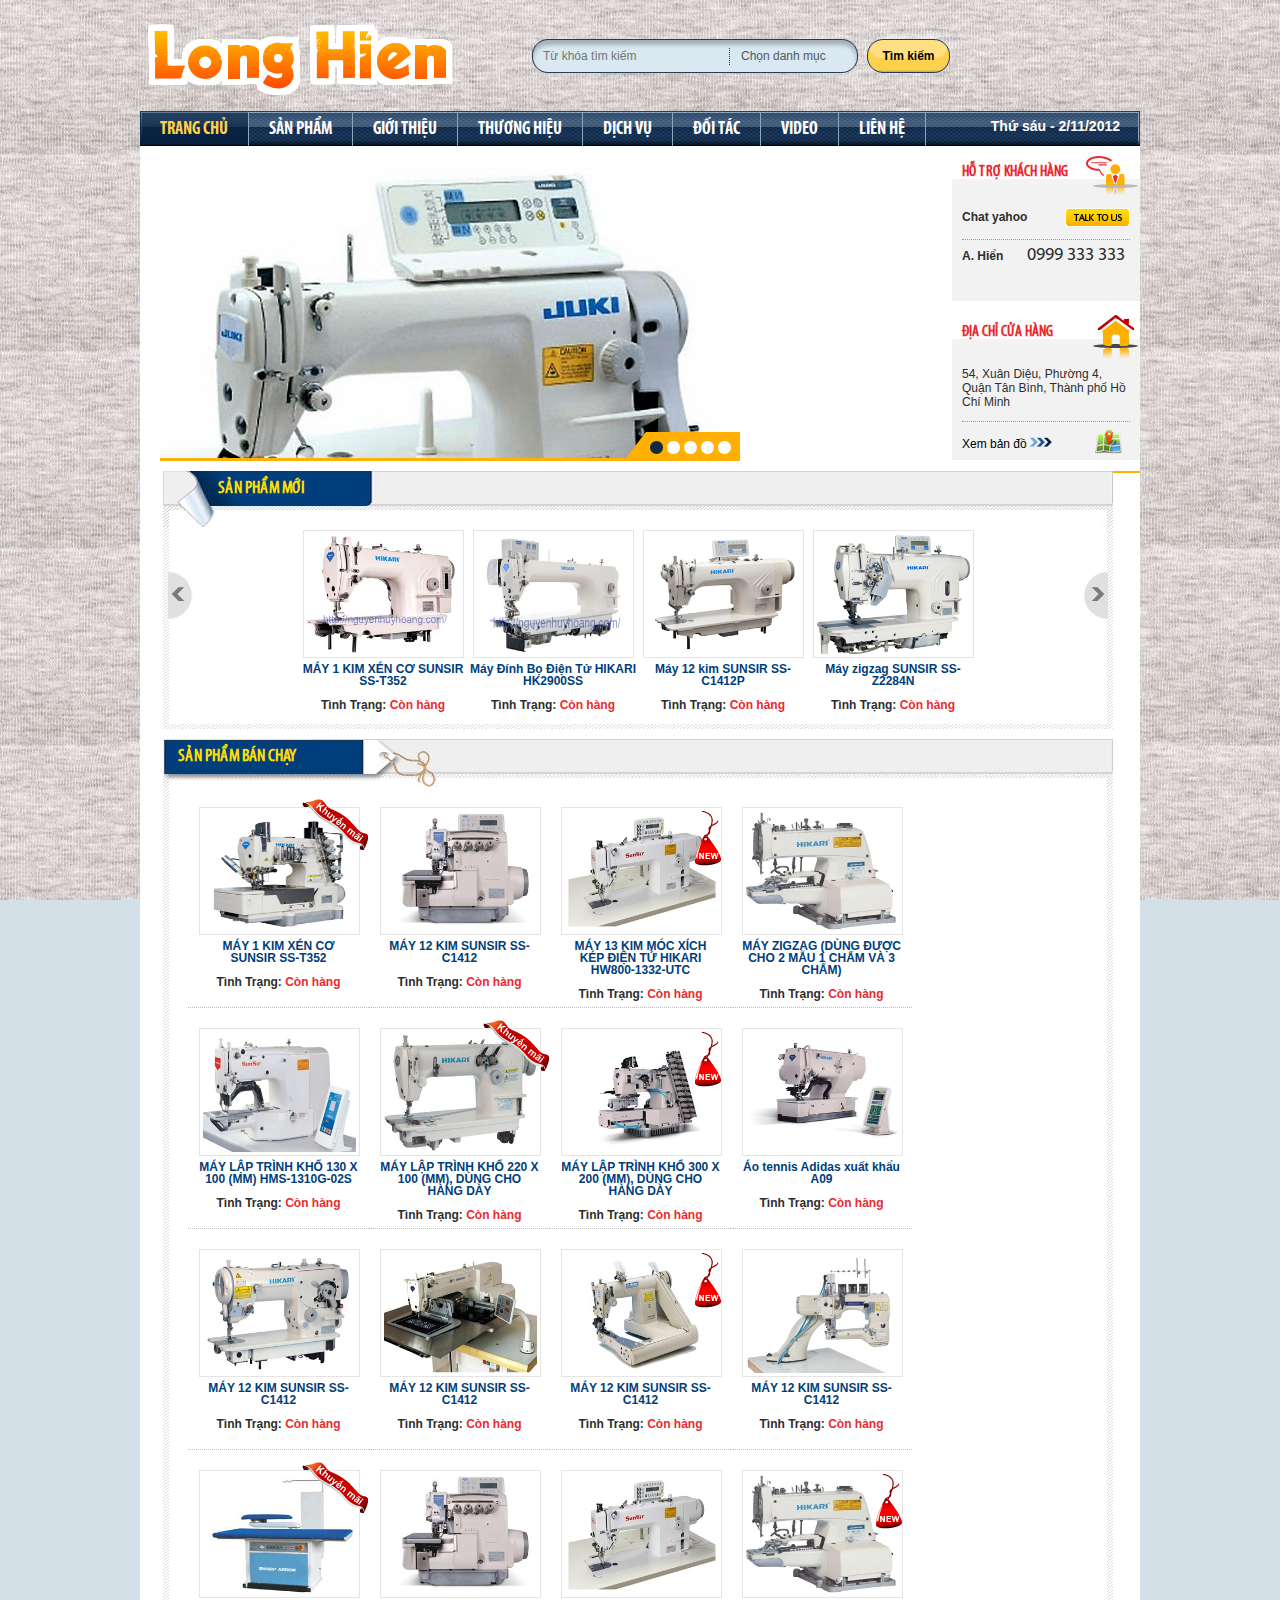
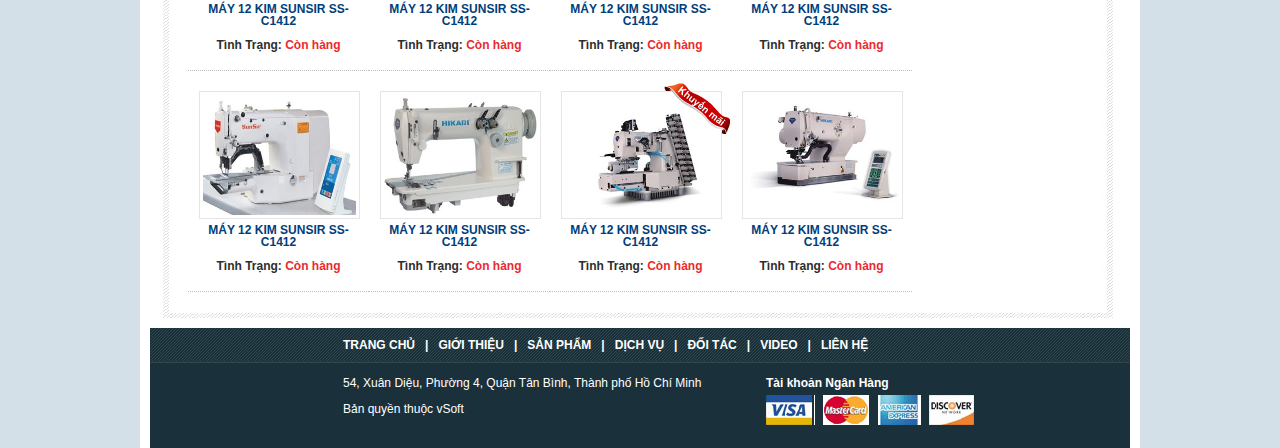
<file: _requirements/index.html>
<!DOCTYPE html PUBLIC "-//W3C//DTD XHTML 1.0 Strict//EN" "http://www.w3.org/TR/xhtml1/DTD/xhtml1-strict.dtd">
<html xmlns="http://www.w3.org/1999/xhtml">
<head>
	<meta http-equiv="Content-Type" content="text/html; charset=utf-8" />
<title>TRANG CHỦ</title>
<link rel="shortcut icon" type="image/jpg" href="images/favicon.jpg" />
<meta name="Description" content="Description" lang="fr" xml:lang="fr" />
<meta name="Keywords" content="Keywords"/>
	<link href="css/style.css" rel="stylesheet" type="text/css" media="all" />   
     <link href="css/libs.css" rel="stylesheet" type="text/css" media="all" />
   <script src="scripts/jquery-1.7.1.min.js" type="text/javascript"></script>
   <script src="scripts/carouselslideshow.js" type="text/javascript"></script>
     <script src="scripts/slides.min.jquery.js" type="text/javascript"></script>
     <script src="scripts/ddaccordion.js" type="text/javascript"></script>
      <script src="scripts/jquery.jqzoom-core.js" type="text/javascript"></script>
    <script src="scripts/script.js" type="text/javascript"></script>

 
</head>
<body>
<!-- #page -->
    <div id="page">      
     	<!-- #header -->
            <div id="header">
      
              <div id="logo"><a href="./"><img src="images/logo.png" alt="LONG HIEN"/></a></div> 
          
 
      	<!-- #search -->
         <div id="search">      
       <form method="get" action="" id="form" enctype="multipart/form-data">       
       <fieldset class="bgsearch">
      <input type="text" name="keyword"  id="keyword" placeholder="Từ khóa tìm kiếm" />  
      <div class="selectbg">
      <select name="selecttitle" id="selecttitle"> 
      <option>Chọn danh mục</option>
      <option>Sản phẩm</option>
      <option>Dịch vụ</option>
      <option>Đối tác</option>
      <option>Video</option>
      </select>   
      </div>
      </fieldset>                    
      <input class="buttonsearch" name="send" type="submit" value="Tìm kiếm" />        
         </form>
         </div>
           	<!-- End #search -->       
          	                
      </div>
        	<!--End #header -->
            
            <div class="clearb"></div>
            <!-- #bgmenu -->
            <div id="bgmenu">
               <!-- #menu -->
            <ul id="menu">
                <li><a href="#" class="current" >Trang chủ</a></li>              
				<li><a href="#">Sản phẩm</a>
				<ul class="level2">
					<li><a href="#" class="current"><img src="images/arrow-right3.png" alt=""/>Máy may 1 kim</a></li> 
					<li><a href="#"><img src="images/arrow-right3.png" alt=""/>Máy may 2 kim</a></li> 
					<li><a href="#"><img src="images/arrow-right3.png" alt=""/>Máy viền</a></li>               
					<li><a href="#"><img src="images/arrow-right3.png" alt=""/>Máy vắt sổ</a></li>               
					<li><a href="#"><img src="images/arrow-right3.png" alt=""/>Máy đính nút</a></li>               
					<li><a href="#"><img src="images/arrow-right3.png" alt=""/>Máy đính bọ điện tử</a></li>               
                </ul>
				</li>
                <li><a href="#">Giới thiệu</a></li>                                                
				<li><a href="#">Thương hiệu</a></li>
                <li><a href="#">Dịch vụ</a></li>            
				<li><a href="#">Đối tác</a></li>
				<li><a href="#">Video</a></li>
				<li><a href="#">Liên hệ</a></li>
            </ul>
            <!-- End #menu -->     
            <div class="datetime">
            Thứ sáu - 2/11/2012
            </div>    
            </div>
          <!-- End #bgmenu -->
<div class="clearb"></div>
      
<!-- #contenu -->
<div id="contenu">
    
<!-- #left-side -->  
<div id="left-side" style="display:none;">

<!-- .menu-left -->  
<div class="menu-left">
<h2><img src="images/icon1.png" alt=""/>Danh mục sản phẩm</h2>
<div class="glossymenu">
<a class="menuitem" href="#"><img src="images/ball.png" alt="" class="ball" />Máy may 1 kim</a>
<a class="menuitem" href="#"><img src="images/ball.png" alt="" class="ball"/>Máy may 2 kim</a>
<a class="menuitem" href="#"><img src="images/ball.png" alt="" class="ball"/>Máy viền</a>
<a class="menuitem" href="#"><img src="images/ball.png" alt="" class="ball"/>Máy vắt sổ</a>
<a class="menuitem" href="#"><img src="images/ball.png" alt="" class="ball"/>Máy đính nút</a>
<a class="menuitem" href="#"><img src="images/ball.png" alt="" class="ball"/>Máy đính bọ điện tử</a>
<a class="menuitem submenuheader" href="#" ><img src="images/ball.png" alt="" class="ball"/>Thương hiệu Đài Loan</a>
<div class="submenu">
   <ul>
    <li><a href="#"><img src="images/arrow-right1.png" alt="" class="ball"/>Hikari</a></li>
    <li><a href="#"><img src="images/arrow-right1.png" alt="" class="ball"/>Siruba</a></li>
    <li><a href="#"><img src="images/arrow-right1.png" alt="" class="ball"/>Kchane</a></li>
   </ul>
</div>
<a class="menuitem submenuheader" href="#" ><img src="images/ball.png" alt="" class="ball"/>Thương hiệu Trung Quốc</a>
<div class="submenu">
   <ul>
    <li><a href="#"><img src="images/arrow-right1.png" alt="" class="ball"/>Sunsir</a></li>
    <li><a href="#"><img src="images/arrow-right1.png" alt="" class="ball"/>Sharp Arrow</a></li>
    <li><a href="#"><img src="images/arrow-right1.png" alt="" class="ball"/>Max</a></li>
   </ul>
</div>
<a class="menuitem submenuheader" href="#" ><img src="images/ball.png" alt="" class="ball"/>Thương hiệu Nhật Bản</a>
<div class="submenu">
   <ul>
    <li><a href="#"><img src="images/arrow-right1.png" alt="" class="ball"/>Sunsir</a></li>
    <li><a href="#"><img src="images/arrow-right1.png" alt="" class="ball"/>Sharp Arrow</a></li>
    <li><a href="#"><img src="images/arrow-right1.png" alt="" class="ball"/>Max</a></li>
   </ul>
</div>
<a class="menuitem submenuheader" href="#" ><img src="images/ball.png" alt="" class="ball"/>Thương hiệu Hàn Quốc</a>
<div class="submenu">
   <ul>
    <li><a href="#"><img src="images/arrow-right1.png" alt="" class="ball"/>Sunsir</a></li>
    <li><a href="#"><img src="images/arrow-right1.png" alt="" class="ball"/>Sharp Arrow</a></li>
    <li><a href="#"><img src="images/arrow-right1.png" alt="" class="ball"/>Max</a></li>
   </ul>
</div>
</div>
<div class="bg-menu-footer"></div>
</div>
<!-- .menu-left -->  
<div class="menu-left">
<h2><img src="images/icon2.png" alt=""/>GIỚI THIỆU BẠN BÈ</h2>
<div class="introduce">
  <form method="get" action="" id="form" enctype="multipart/form-data">
      <input type="text" name="emailyou"  id="emailyou" placeholder="Email của bạn" />  
      <input type="text" name="emailreceiver"  id="emailreceiver" placeholder="Email người nhận" />              
      <input class="buttonintro" name="send" type="submit" value="Gửi Email" />        
   </form>
</div>
<div class="bg-menu-footer"></div>
</div>
<!-- End .menu-left -->  
<!-- .ads1 -->  
<div class="ads1"><a href="#"><img src="images/ads1.jpg" alt="" /></a></div>

<div class="ads1"><a href="#"><img src="images/ads2.jpg" alt="" /></a></div>

</div>
<!-- End #left-side -->  
      
<!-- #center -->  
<div id="center">

<!-- #center-left -->
<div id="center-left">  
  
<!-- #slidetop -->
<div id="slidetop">
<div class="bg-slide"></div>
<!-- .slides_container -->	  
<div class="slides_container">	
   <!-- .slide -->	
	<div class="slide">
    <a href="#" title=""><img src="images/slide1.jpg" alt=""></a></div>
	  <!-- .slide -->	
	<div class="slide">
    <a href="#" title=""><img src="images/slide2.jpg" alt=""></a></div>
      <!-- .slide -->	
	<div class="slide">
    <a href="#" title=""><img src="images/slide1.jpg" alt=""></a></div>
      <!-- .slide -->	
	<div class="slide">
    <a href="#" title=""><img src="images/slide2.jpg" alt=""></a></div>
      <!-- .slide -->	
	<div class="slide">
    <a href="#" title=""><img src="images/slide1.jpg" alt=""></a></div>
</div>
<!-- End .slides_container -->	        
</div> 
<!--End  slidetop --> 
</div>
<!--End #center-left -->   

<!-- #center-right -->
<div id="center-right">  

<!-- .support-address -->
<div class="support-address">
<h2>Hỗ trợ khách hàng</h2>
<p class="chatyahoo"><strong>Chat yahoo</strong> <a href="#"><img src="images/icontalk.png" alt="" class="icontalk" /></a></p>
<div class="clearb"></div>
<p><strong>A. Hiển</strong> <span class="telspecial">0999 333 333</span></p>
<div class="clearb"></div>
</div>  
 <!-- End .support-address -->
 <!-- .support-address -->
<div class="support-address support-address-mar">
<h3>Địa chỉ cửa hàng</h3>
<p class="chatyahoo">54, Xuân Diệu, Phường 4, Quận Tân Bình, Thành phố Hồ Chí Minh</p>
<p class="checkmaps"><a href="popup-map.html">Xem bản đồ <img src="images/arrow-right2.png" alt="" /></a> <a href="popup-map.html"><img src="images/maps.png" alt="" class="maps" /></a></p> 
<div class="bottombg1"></div>
</div>  
 <!-- End .support-address -->
</div>
<!--End #center-right -->   

<div class="clearb"></div>

<!--.block-content-large -->   
<div class="block-content-large content-margin">
<h2>SẢN PHẨM MỚI</h2>
<!-- .slideshow -->
<div class="slideshow"> 
 <a href="javascript:void(0);" id="gallery-prev"><span></span></a>
 <a href="javascript:void(0);" id="gallery-next"><span></span></a>
<div id="gallery-wrap">
    <ul id="gallery">    
        <li><a href="#"><img src="images/image1.jpg" alt="" /></a><br />
        <strong class="blue">MÁY 1 KIM XÉN CƠ SUNSIR SS-T352</strong><br /><br /><strong>Tình Trạng:</strong> <strong class="red">Còn hàng</strong></li>
        <li><a href="#"><img src="images/image2.jpg" alt="" /></a><br />
        <strong class="blue">Máy Đính Bọ Điện Tử HIKARI HK2900SS</strong><br /><br /><strong>Tình Trạng:</strong> <strong class="red">Còn hàng</strong></li>
        <li><a href="#"><img src="images/image3.jpg" alt="" /></a><br />
        <strong class="blue">Máy 12 kim SUNSIR SS-C1412P</strong><br /><br /><strong>Tình Trạng:</strong> <strong class="red">Còn hàng</strong></li>
        <li><a href="#"><img src="images/image4.jpg" alt="" /></a><br />
        <strong class="blue">Máy zigzag SUNSIR SS-Z2284N</strong><br /><br /><strong>Tình Trạng:</strong> <strong class="red">Còn hàng</strong></li>
         <li><a href="#"><img src="images/image1.jpg" alt="" /></a><br />
        <strong class="blue">Máy lập trình khổ nhỏ SUNSIR SS-T1310G</strong><br /><br /><strong>Tình Trạng:</strong> <strong class="red">Còn hàng</strong></li>
        <li><a href="#"><img src="images/image2.jpg" alt="" /></a><br />
        <strong class="blue">Máy cuốn lưng HIKARI HW740TA-460-02-II</strong><br /><br /><strong>Tình Trạng:</strong> <strong class="red">Còn hàng</strong></li>
        <li><a href="#"><img src="images/image3.jpg" alt="" /></a><br />
        <strong class="blue">Máy Đính Bọ Điện Tử HIKARI HK2900SS</strong><br /><br /><strong>Tình Trạng:</strong> <strong class="red">Còn hàng</strong></li>
        <li><a href="#"><img src="images/image4.jpg" alt="" /></a><br />
        <strong class="blue">Máy zigzag SUNSIR SS-Z2284N</strong><br /><br /><strong>Tình Trạng:</strong> <strong class="red">Còn hàng</strong></li>
           <li><a href="#"><img src="images/image1.jpg" alt="" /></a><br />
        <strong class="blue">Máy 12 kim SUNSIR SS-C1412P</strong><br /><br /><strong>Tình Trạng:</strong> <strong class="red">Còn hàng</strong></li>
        <li><a href="#"><img src="images/image2.jpg" alt="" /></a><br />
        <strong class="blue">MÁY LƯNG JEAN 6 KIM TRỤ KIM BƠI K-CHANCE MH-2410P-6</strong><br /><br /><strong>Tình Trạng:</strong> <strong class="red">Còn hàng</strong></li>
        <li><a href="#"><img src="images/image3.jpg" alt="" /></a><br />
        <strong class="blue">MÁY ZIGZAG 1 CHẤM HZ-2280N-II</strong><br /><br /><strong>Tình Trạng:</strong> <strong class="red">Còn hàng</strong></li>
        <li><a href="#"><img src="images/image4.jpg" alt="" /></a><br />
        <strong class="blue">MÁY 1 KIM XÉN CƠ SUNSIR SS-T352</strong><br /><br /><strong>Tình Trạng:</strong> <strong class="red">Còn hàng</strong></li>        
    </ul>
</div>
</div>
<!-- End .slideshow -->
<div class="content-footer"></div>
</div>
<!-- End .block-content-large -->

<!--.block-content-large -->   
<div class="block-content-large">


<h3>SẢN PHẨM BÁN CHẠY</h3>

<!--.items-content -->   
<div class="items-content">

<div class="items"><span class="khuyenmai"></span>
  <a href="#"><img src="images/image5.jpg" alt="" width="153" height="120" /></a><br />
   <strong class="blue">MÁY 1 KIM XÉN CƠ SUNSIR SS-T352</strong><br /><br /><strong>Tình Trạng:</strong> <strong class="red">Còn hàng</strong>
</div>
<div class="items">
  <a href="#"><img src="images/image6.jpg" alt="" width="153" height="120" /></a><br />
   <strong class="blue">MÁY 12 KIM SUNSIR SS-C1412</strong><br /><br /><strong>Tình Trạng:</strong> <strong class="red">Còn hàng</strong>
</div>
<div class="items">
  <a href="#"><span class="new-pro"></span><img src="images/image7.jpg" alt="" width="153" height="120" /></a><br />
   <strong class="blue">MÁY 13 KIM MÓC XÍCH KÉP ĐIỆN TỬ HIKARI HW800-1332-UTC</strong><br /><br /><strong>Tình Trạng:</strong> <strong class="red">Còn hàng</strong>
</div>
<div class="items">
  <a href="#"><img src="images/image8.jpg" alt="" width="153" height="120" /></a><br />
   <strong class="blue">MÁY ZIGZAG (DÙNG ĐƯỢC CHO 2 MẪU 1 CHẤM VÀ 3 CHẤM)</strong><br /><br /><strong>Tình Trạng:</strong> <strong class="red">Còn hàng</strong>
</div>
<div class="items">
  <a href="#"><img src="images/image9.jpg" alt="" width="153" height="120" /></a><br />
   <strong class="blue">MÁY LẬP TRÌNH KHỔ 130 X 100 (MM) HMS-1310G-02S</strong><br /><br /><strong>Tình Trạng:</strong> <strong class="red">Còn hàng</strong>
</div>
<div class="items"><span class="khuyenmai"></span>
  <a href="#"><img src="images/image10.jpg" alt="" width="153" height="120" /></a><br />
   <strong class="blue">MÁY LẬP TRÌNH KHỔ 220 X 100 (MM), DÙNG CHO HÀNG DÀY</strong><br /><br /><strong>Tình Trạng:</strong> <strong class="red">Còn hàng</strong>
</div>
<div class="items"><span class="new-pro"></span>
  <a href="#"><img src="images/image11.jpg" alt="" width="153" height="120" /></a><br />
   <strong class="blue">MÁY LẬP TRÌNH KHỔ 300 X 200 (MM), DÙNG CHO HÀNG DÀY</strong><br /><br /><strong>Tình Trạng:</strong> <strong class="red">Còn hàng</strong>
</div>
<div class="items">
  <a href="#"><img src="images/image12.jpg" alt="" width="153" height="120" /></a><br />
   <strong class="blue">Áo tennis Adidas xuất 
khẩu A09</strong><br /><br /><strong>Tình Trạng:</strong> <strong class="red">Còn hàng</strong>
</div>
<div class="items">
  <a href="#"><img src="images/image13.jpg" alt="" width="153" height="120" /></a><br />
   <strong class="blue">MÁY 12 KIM SUNSIR SS-C1412</strong><br /><br /><strong>Tình Trạng:</strong> <strong class="red">Còn hàng</strong>
</div>
<div class="items">
  <a href="#"><img src="images/image14.jpg" alt="" width="153" height="120" /></a><br />
   <strong class="blue">MÁY 12 KIM SUNSIR SS-C1412</strong><br /><br /><strong>Tình Trạng:</strong> <strong class="red">Còn hàng</strong>
</div>
<div class="items"><span class="new-pro"></span>
  <a href="#"><img src="images/image15.jpg" alt="" width="153" height="120" /></a><br />
   <strong class="blue">MÁY 12 KIM SUNSIR SS-C1412</strong><br /><br /><strong>Tình Trạng:</strong> <strong class="red">Còn hàng</strong>
</div>
<div class="items">
  <a href="#"><img src="images/image16.jpg" alt="" width="153" height="120" /></a><br />
   <strong class="blue">MÁY 12 KIM SUNSIR SS-C1412</strong><br /><br /><strong>Tình Trạng:</strong> <strong class="red">Còn hàng</strong>
</div>
<div class="items"><span class="khuyenmai"></span>
  <a href="#"><img src="images/image17.jpg" alt="" width="153" height="120" /></a><br />
   <strong class="blue">MÁY 12 KIM SUNSIR SS-C1412</strong><br /><br /><strong>Tình Trạng:</strong> <strong class="red">Còn hàng</strong>
</div>
<div class="items">
  <a href="#"><img src="images/image18.jpg" alt="" width="153" height="120" /></a><br />
   <strong class="blue">MÁY 12 KIM SUNSIR SS-C1412</strong><br /><br /><strong>Tình Trạng:</strong> <strong class="red">Còn hàng</strong>
</div>
<div class="items">
  <a href="#"><img src="images/image19.jpg" alt="" width="153" height="120" /></a><br />
   <strong class="blue">MÁY 12 KIM SUNSIR SS-C1412</strong><br /><br /><strong>Tình Trạng:</strong> <strong class="red">Còn hàng</strong>
</div>
<div class="items"><span class="new-pro"></span>
  <a href="#"><img src="images/image20.jpg" alt="" width="153" height="120" /></a><br />
   <strong class="blue">MÁY 12 KIM SUNSIR SS-C1412</strong><br /><br /><strong>Tình Trạng:</strong> <strong class="red">Còn hàng</strong>
</div>
<div class="items">
  <a href="#"><img src="images/image21.jpg" alt="" width="153" height="120" /></a><br />
   <strong class="blue">MÁY 12 KIM SUNSIR SS-C1412</strong><br /><br /><strong>Tình Trạng:</strong> <strong class="red">Còn hàng</strong>
</div>
<div class="items">
  <a href="#"><img src="images/image22.jpg" alt="" width="153" height="120" /></a><br />
   <strong class="blue">MÁY 12 KIM SUNSIR SS-C1412</strong><br /><br /><strong>Tình Trạng:</strong> <strong class="red">Còn hàng</strong>
</div>
<div class="items"><span class="khuyenmai"></span>
  <a href="#"><img src="images/image23.jpg" alt="" width="153" height="120" /></a><br />
   <strong class="blue">MÁY 12 KIM SUNSIR SS-C1412</strong><br /><br /><strong>Tình Trạng:</strong> <strong class="red">Còn hàng</strong>
</div>
<div class="items">
  <a href="#"><img src="images/image24.jpg" alt="" width="153" height="120" /></a><br />
   <strong class="blue">MÁY 12 KIM SUNSIR SS-C1412</strong><br /><br /><strong>Tình Trạng:</strong> <strong class="red">Còn hàng</strong>
</div>

</div>
<!--ENd .items-content -->   
<div class="content-footer"></div>
</div>
<!-- End .block-content-large -->

</div>
<!-- End #center --> 

<div class="clearb"></div>

<!-- #footer --> 
<div id="footer"> 
 <div class="linkfooter">
            <p><a href="#">Trang chủ</a>
             &nbsp;&nbsp;|&nbsp;&nbsp;  
             <a href="#">Giới thiệu</a>
             &nbsp;&nbsp;|&nbsp;&nbsp;   
             <a href="#">Sản phẩm</a>
             &nbsp;&nbsp;|&nbsp;&nbsp;  
             <a href="#">Dịch vụ</a>
             &nbsp;&nbsp;|&nbsp;&nbsp;    
             <a href="#">Đối tác</a>
             &nbsp;&nbsp;|&nbsp;&nbsp;
             <a href="#">Video</a>
             &nbsp;&nbsp;|&nbsp;&nbsp;
             <a href="#">Liên hệ</a></p> 
</div>
<div class="clearb"></div>
<div class="footeraddress">       
<p>54, Xuân Diệu, Phường 4, Quận Tân Bình, Thành phố Hồ Chí Minh</p>
<p>Bản quyền thuộc vSoft</p>
</div>
        <div class="footersocial">
        <p><strong>Tài khoản Ngân Hàng</strong></p>
       <p><a href="#"><img src="images/creadit1.jpg" alt="" /></a>
       <a href="#"><img src="images/creadit2.jpg" alt="" /></a>
       <a href="#"><img src="images/creadit3.jpg" alt="" /></a>
       <a href="#"><img src="images/creadit4.jpg" alt="" /></a>
       </p>
       </div>
<div class="clearb"></div>   
</div>
<!-- End #footer -->

</div>
<!-- End #contenu -->   
</div>
<!-- End #page -->


</body>
</html>
</file>
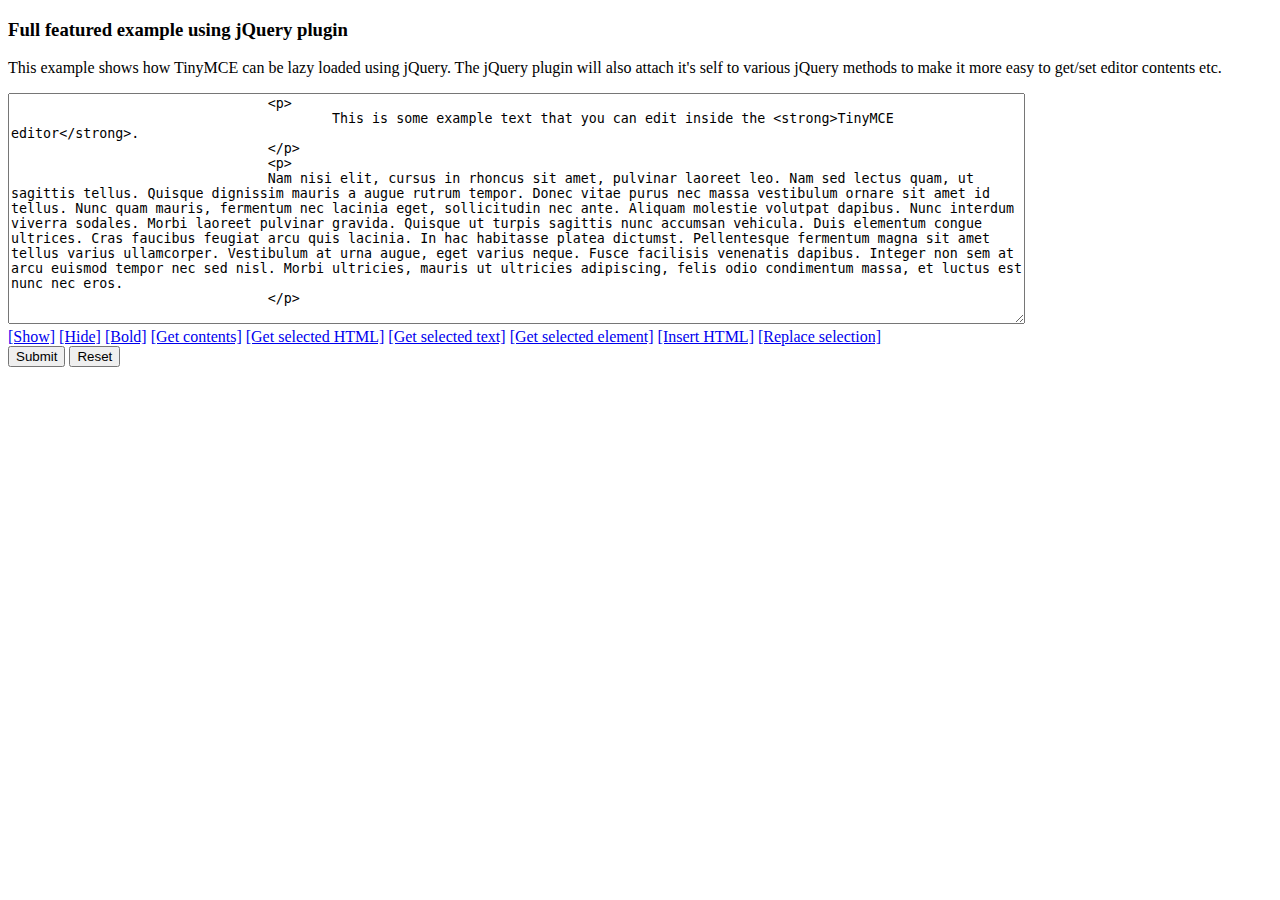
<file: source/apps/backend/protected/extensions/tinymce/vendors/tinymce/examples/index.html>
<!DOCTYPE html PUBLIC "-//W3C//DTD XHTML 1.0 Strict//EN" "http://www.w3.org/TR/xhtml1/DTD/xhtml1-strict.dtd">
<html xmlns="http://www.w3.org/1999/xhtml">
<head>
<title>Full featured example using jQuery plugin</title>

<!-- Load jQuery -->
<script type="text/javascript" src="http://www.google.com/jsapi"></script>
<script type="text/javascript">
	google.load("jquery", "1");
</script>

<!-- Load TinyMCE -->
<script type="text/javascript" src="../jscripts/tiny_mce/jquery.tinymce.js"></script>
<script type="text/javascript">
	$().ready(function() {
		$('textarea.tinymce').tinymce({
			// Location of TinyMCE script
			script_url : '../jscripts/tiny_mce/tiny_mce.js',

			// General options
			theme : "advanced",
			plugins : "autolink,lists,pagebreak,style,layer,table,save,advhr,advimage,advlink,emotions,iespell,inlinepopups,insertdatetime,preview,media,searchreplace,print,contextmenu,paste,directionality,fullscreen,noneditable,visualchars,nonbreaking,xhtmlxtras,template,advlist",

			// Theme options
			theme_advanced_buttons1 : "save,newdocument,|,bold,italic,underline,strikethrough,|,justifyleft,justifycenter,justifyright,justifyfull,styleselect,formatselect,fontselect,fontsizeselect",
			theme_advanced_buttons2 : "cut,copy,paste,pastetext,pasteword,|,search,replace,|,bullist,numlist,|,outdent,indent,blockquote,|,undo,redo,|,link,unlink,anchor,image,cleanup,help,code,|,insertdate,inserttime,preview,|,forecolor,backcolor",
			theme_advanced_buttons3 : "tablecontrols,|,hr,removeformat,visualaid,|,sub,sup,|,charmap,emotions,iespell,media,advhr,|,print,|,ltr,rtl,|,fullscreen",
			theme_advanced_buttons4 : "insertlayer,moveforward,movebackward,absolute,|,styleprops,|,cite,abbr,acronym,del,ins,attribs,|,visualchars,nonbreaking,template,pagebreak",
			theme_advanced_toolbar_location : "top",
			theme_advanced_toolbar_align : "left",
			theme_advanced_statusbar_location : "bottom",
			theme_advanced_resizing : true,

			// Example content CSS (should be your site CSS)
			content_css : "css/content.css",

			// Drop lists for link/image/media/template dialogs
			template_external_list_url : "lists/template_list.js",
			external_link_list_url : "lists/link_list.js",
			external_image_list_url : "lists/image_list.js",
			media_external_list_url : "lists/media_list.js",

			// Replace values for the template plugin
			template_replace_values : {
				username : "Some User",
				staffid : "991234"
			}
		});
	});
</script>
<!-- /TinyMCE -->

</head>
<body>

<form method="post" action="http://tinymce.moxiecode.com/dump.php?example=true">
	<div>
		<h3>Full featured example using jQuery plugin</h3>

		<p>
			This example shows how TinyMCE can be lazy loaded using jQuery. The jQuery plugin will also attach it's self to various jQuery methods to make it more easy to get/set editor contents etc.
		</p>

		<!-- Gets replaced with TinyMCE, remember HTML in a textarea should be encoded -->
		<div>
			<textarea id="elm1" name="elm1" rows="15" cols="80" style="width: 80%" class="tinymce">
				&lt;p&gt;
					This is some example text that you can edit inside the &lt;strong&gt;TinyMCE editor&lt;/strong&gt;.
				&lt;/p&gt;
				&lt;p&gt;
				Nam nisi elit, cursus in rhoncus sit amet, pulvinar laoreet leo. Nam sed lectus quam, ut sagittis tellus. Quisque dignissim mauris a augue rutrum tempor. Donec vitae purus nec massa vestibulum ornare sit amet id tellus. Nunc quam mauris, fermentum nec lacinia eget, sollicitudin nec ante. Aliquam molestie volutpat dapibus. Nunc interdum viverra sodales. Morbi laoreet pulvinar gravida. Quisque ut turpis sagittis nunc accumsan vehicula. Duis elementum congue ultrices. Cras faucibus feugiat arcu quis lacinia. In hac habitasse platea dictumst. Pellentesque fermentum magna sit amet tellus varius ullamcorper. Vestibulum at urna augue, eget varius neque. Fusce facilisis venenatis dapibus. Integer non sem at arcu euismod tempor nec sed nisl. Morbi ultricies, mauris ut ultricies adipiscing, felis odio condimentum massa, et luctus est nunc nec eros.
				&lt;/p&gt;
			</textarea>
		</div>

		<!-- Some integration calls -->
		<a href="javascript:;" onclick="$('#elm1').tinymce().show();return false;">[Show]</a>
		<a href="javascript:;" onclick="$('#elm1').tinymce().hide();return false;">[Hide]</a>
		<a href="javascript:;" onclick="$('#elm1').tinymce().execCommand('Bold');return false;">[Bold]</a>
		<a href="javascript:;" onclick="alert($('#elm1').html());return false;">[Get contents]</a>
		<a href="javascript:;" onclick="alert($('#elm1').tinymce().selection.getContent());return false;">[Get selected HTML]</a>
		<a href="javascript:;" onclick="alert($('#elm1').tinymce().selection.getContent({format : 'text'}));return false;">[Get selected text]</a>
		<a href="javascript:;" onclick="alert($('#elm1').tinymce().selection.getNode().nodeName);return false;">[Get selected element]</a>
		<a href="javascript:;" onclick="$('#elm1').tinymce().execCommand('mceInsertContent',false,'<b>Hello world!!</b>');return false;">[Insert HTML]</a>
		<a href="javascript:;" onclick="$('#elm1').tinymce().execCommand('mceReplaceContent',false,'<b>{$selection}</b>');return false;">[Replace selection]</a>

		<br />
		<input type="submit" name="save" value="Submit" />
		<input type="reset" name="reset" value="Reset" />
	</div>
</form>
<script type="text/javascript">
if (document.location.protocol == 'file:') {
	alert("The examples might not work properly on the local file system due to security settings in your browser. Please use a real webserver.");
}
</script>
</body>
</html>
</file>
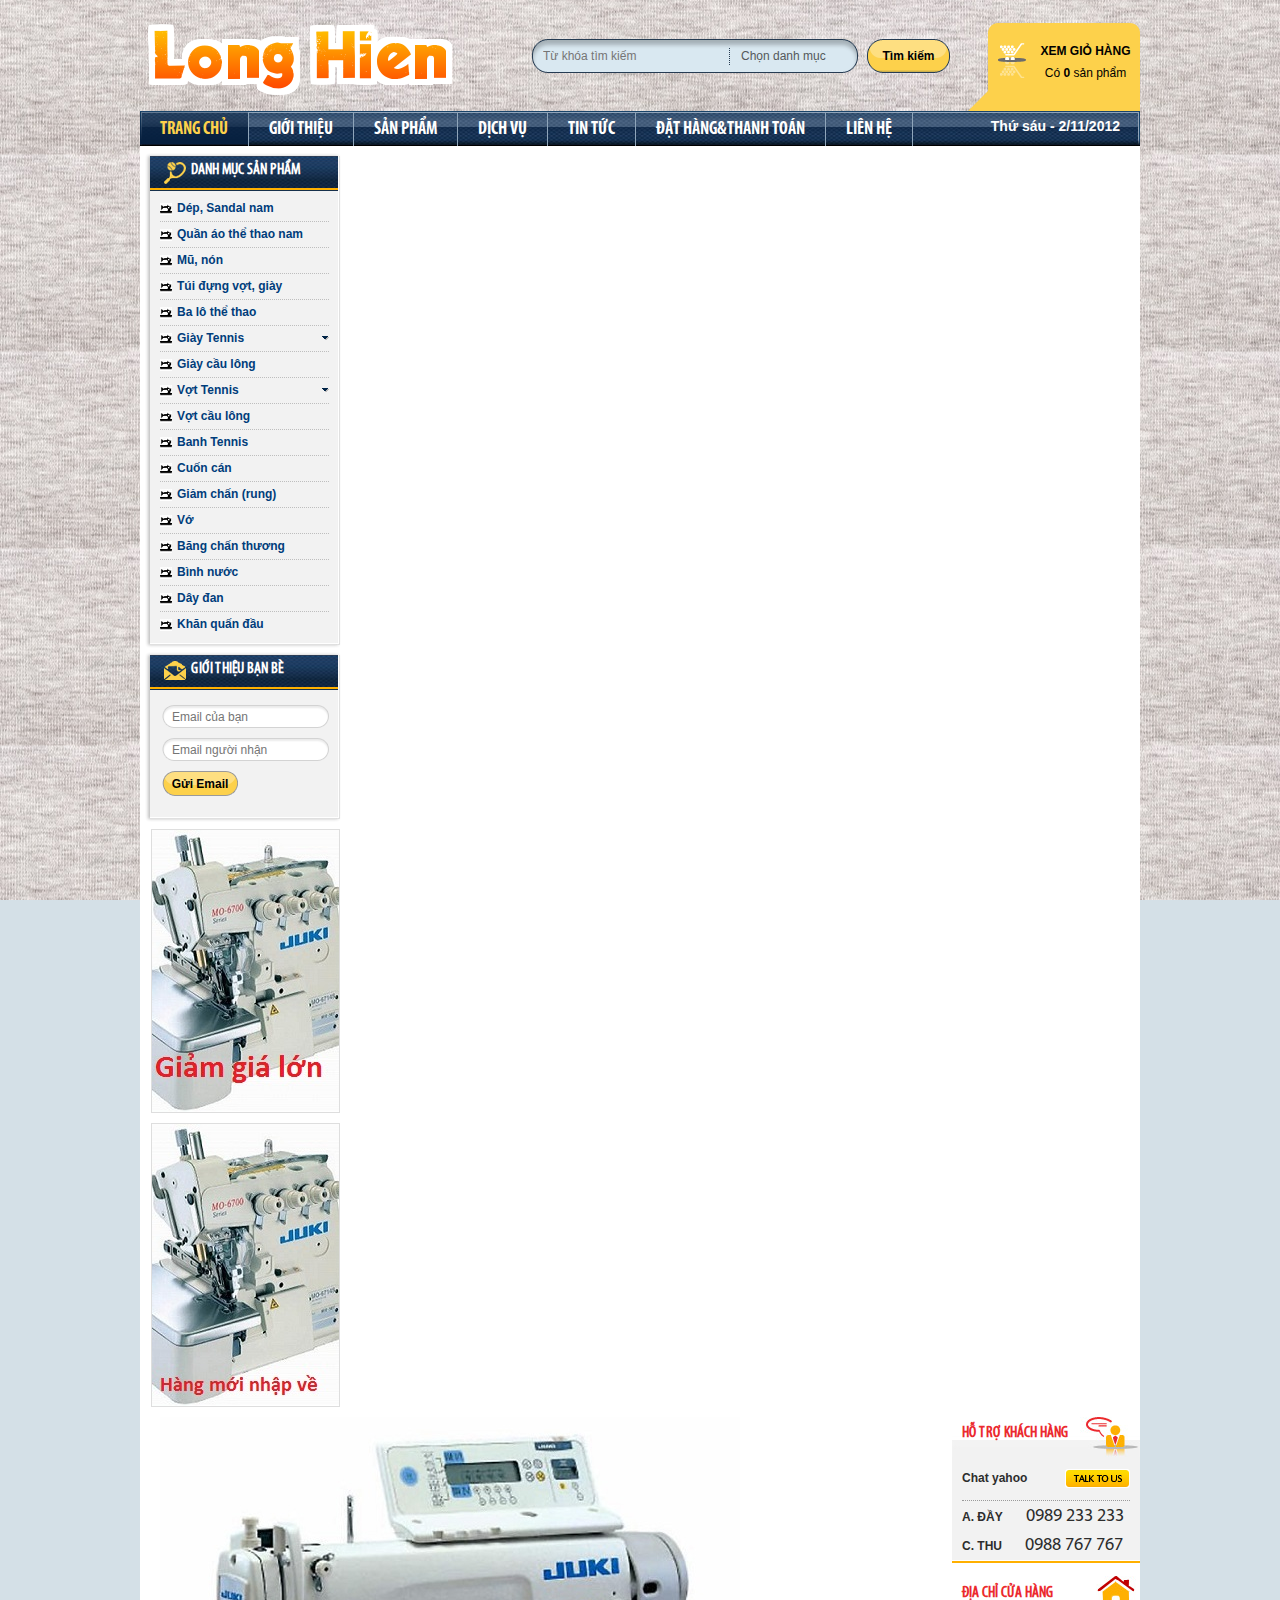
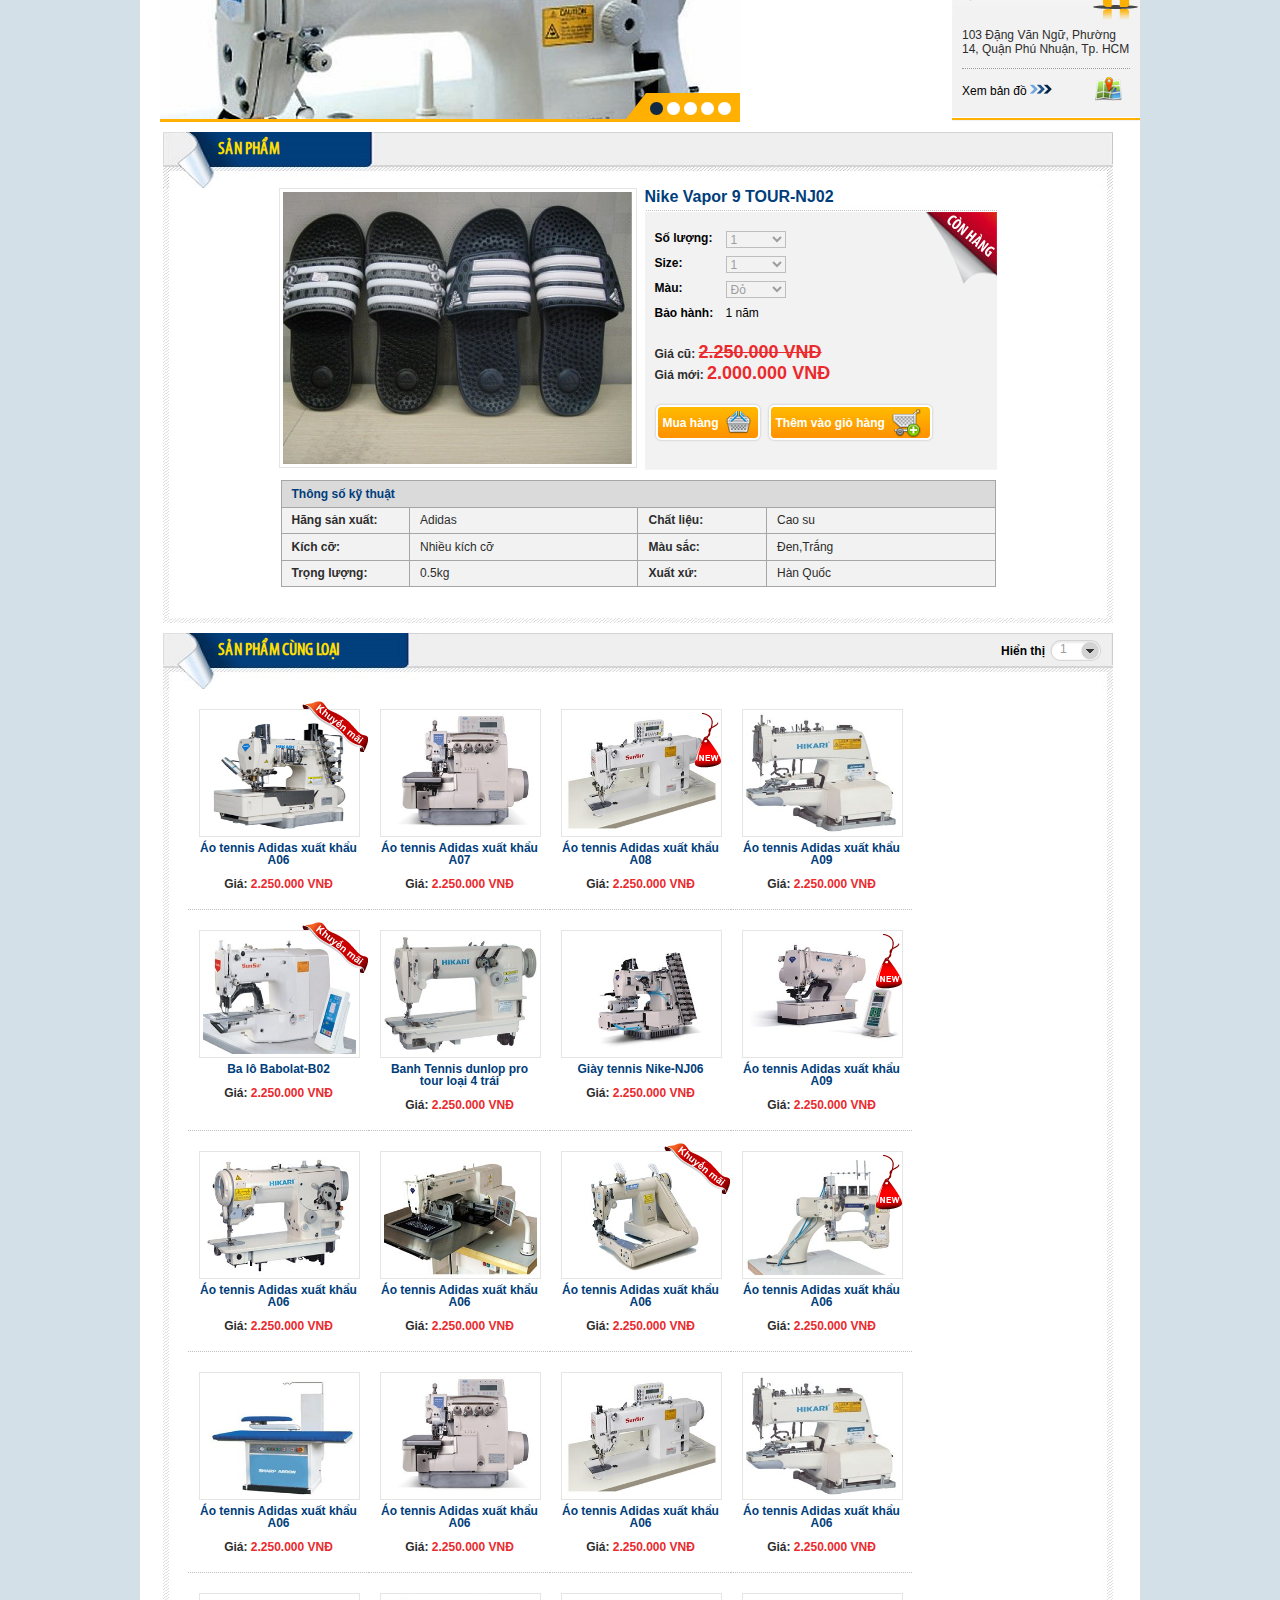
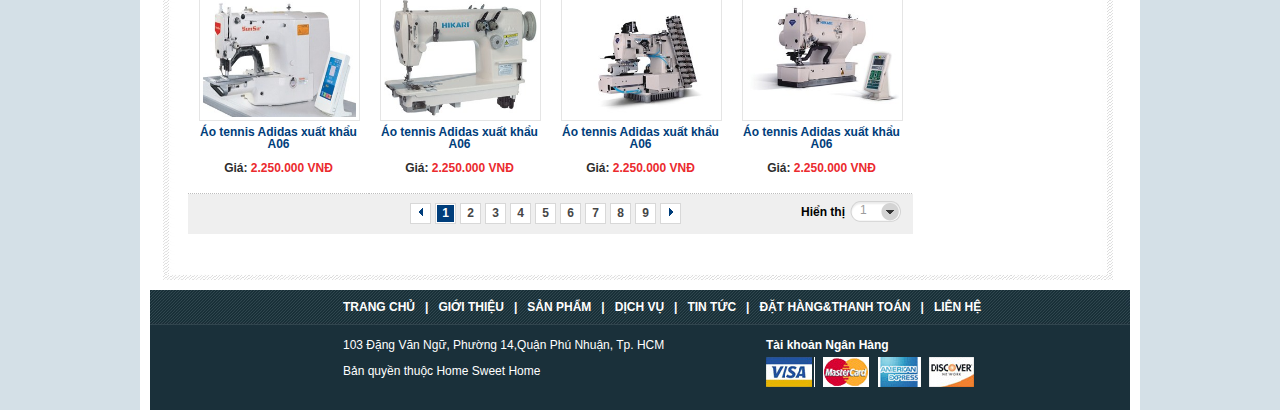
<file: _requirements/chi-tiet-san-pham.html>
<!DOCTYPE html PUBLIC "-//W3C//DTD XHTML 1.0 Strict//EN" "http://www.w3.org/TR/xhtml1/DTD/xhtml1-strict.dtd">
<html xmlns="http://www.w3.org/1999/xhtml">
<head>
	<meta http-equiv="Content-Type" content="text/html; charset=utf-8" />
<title>TRANG CHỦ</title>
<meta name="Description" content="Description" lang="fr" xml:lang="fr" />
<meta name="Keywords" content="Keywords"/>
	<link href="css/style.css" rel="stylesheet" type="text/css" media="all" />   
     <link href="css/libs.css" rel="stylesheet" type="text/css" media="all" />
  <script src="scripts/jquery-1.7.1.min.js" type="text/javascript"></script>
   <script src="scripts/carouselslideshow.js" type="text/javascript"></script>
     <script src="scripts/slides.min.jquery.js" type="text/javascript"></script>
     <script src="scripts/ddaccordion.js" type="text/javascript"></script>
      <script src="scripts/jquery.jqzoom-core.js" type="text/javascript"></script>
    <script src="scripts/script.js" type="text/javascript"></script>


</head>
<body>
<!-- #page -->
    <div id="page">      
     	<!-- #header -->
            <div id="header">
      
              <div id="logo"><a href="./"><img src="images/logo.png" alt="TENNIS XUXU"/></a></div> 
          
 
      	<!-- #search -->
         <div id="search">      
       <form method="get" action="" id="form" enctype="multipart/form-data">       
       <fieldset class="bgsearch">
      <input type="text" name="keyword"  id="keyword" placeholder="Từ khóa tìm kiếm" />  
      <div class="selectbg">
      <select name="selecttitle" id="selecttitle"> 
      <option>Chọn danh mục</option>
      <option>Sản phẩm</option>
      <option>Dịch vụ</option>
      <option>Tin tức</option>
      </select>   
      </div>
      </fieldset>                    
      <input class="buttonsearch" name="send" type="submit" value="Tìm kiếm" />        
         </form>
         </div>
           	<!-- End #search -->
            
          	<!-- #cart -->
         <div id="cart">
         <img src="images/iconcart.png" alt="" width="28" height="36" />
          <p><strong><a href="#">XEM GIỎ HÀNG</a></strong>
       <br />
         Có <strong>0</strong> sản phẩm</p>
          </div>
          	<!--End cart -->         
            
      </div>
        	<!--End #header -->
            
            <div class="clearb"></div>
            <!-- #bgmenu -->
            <div id="bgmenu">
               <!-- #menu -->
            <ul id="menu">
                <li><a href="#" class="current" >Trang chủ</a></li>              
                <li><a href="#">Giới thiệu</a></li>
                <li><a href="#">Sản phẩm</a>
                 <ul class="level2">
                <li><a href="#"><img src="images/arrow-right3.png" alt=""/>Giày tennis</a></li> 
                <li><a href="#"><img src="images/arrow-right3.png" alt=""/>Vợt tennis</a></li> 
                <li><a href="#"><img src="images/arrow-right3.png" alt=""/>Quần áo thể thao</a></li>               
                </ul>
                </li>
                <li><a href="#">Dịch vụ</a></li>            
                <li><a href="#">Tin tức</a></li> 
                <li><a href="#">Đặt hàng&amp;Thanh toán</a></li>   
                <li><a href="#">Liên hệ</a></li>                   
            </ul>
            <!-- End #menu -->     
            <div class="datetime">
            Thứ sáu - 2/11/2012
            </div>    
            </div>
          <!-- End #bgmenu -->
<div class="clearb"></div>
      
<!-- #contenu -->
<div id="contenu">
    
<!-- #left-side -->  
<div id="left-side">

<!-- .menu-left -->  
<div class="menu-left">
<h2><img src="images/icon1.png" alt=""/>Danh mục sản phẩm</h2>
<div class="glossymenu">
<a class="menuitem" href="#"><img src="images/ball.png" alt="" class="ball" />Dép, Sandal nam</a>
<a class="menuitem" href="#"><img src="images/ball.png" alt="" class="ball"/>Quần áo thể thao nam</a>
<a class="menuitem" href="#"><img src="images/ball.png" alt="" class="ball"/>Mũ, nón</a>
<a class="menuitem" href="#"><img src="images/ball.png" alt="" class="ball"/>Túi đựng vợt, giày</a>
<a class="menuitem" href="#"><img src="images/ball.png" alt="" class="ball"/>Ba lô thể thao</a>
<a class="menuitem submenuheader" href="#"><img src="images/ball.png" alt="" class="ball"/>Giày Tennis</a>
<div class="submenu">
   <ul>
    <li><a href="#"><img src="images/arrow-right1.png" alt="" class="ball"/>Giầy hiệu Adidas</a></li>
    <li><a href="#"><img src="images/arrow-right1.png" alt="" class="ball"/>Giầy hiệu Nice</a></li>
    <li><a href="#"><img src="images/arrow-right1.png" alt="" class="ball"/>Giầy hiệu Puma</a></li>
   </ul>
</div>
<a class="menuitem" href="#"><img src="images/ball.png" alt="" class="ball"/>Giày cầu lông</a>
<a class="menuitem submenuheader" href="#" ><img src="images/ball.png" alt="" class="ball"/>Vợt Tennis</a>
<div class="submenu">
   <ul>
    <li><a href="#"><img src="images/arrow-right1.png" alt="" class="ball"/>Vợt Tennis 01</a></li>
    <li><a href="#"><img src="images/arrow-right1.png" alt="" class="ball"/>Vợt Tennis 02</a></li>
    <li><a href="#"><img src="images/arrow-right1.png" alt="" class="ball"/>Vợt Tennis 03</a></li>
   </ul>
</div>
<a class="menuitem" href="#"><img src="images/ball.png" alt="" class="ball"/>Vợt cầu lông</a>
<a class="menuitem" href="#"><img src="images/ball.png" alt="" class="ball"/>Banh Tennis</a>
<a class="menuitem" href="#"><img src="images/ball.png" alt="" class="ball"/>Cuốn cán</a>
<a class="menuitem" href="#"><img src="images/ball.png" alt="" class="ball"/>Giảm chấn (rung)</a>
<a class="menuitem" href="#"><img src="images/ball.png" alt="" class="ball"/>Vớ</a>
<a class="menuitem" href="#"><img src="images/ball.png" alt="" class="ball"/>Băng chấn thương</a>
<a class="menuitem" href="#"><img src="images/ball.png" alt="" class="ball"/>Bình nước</a>
<a class="menuitem" href="#"><img src="images/ball.png" alt="" class="ball"/>Dây đan</a>
<a class="menuitem" href="#"><img src="images/ball.png" alt="" class="ball"/>Khăn quấn đầu</a>
</div>
<div class="bg-menu-footer"></div>
</div>
<!-- .menu-left -->  
<div class="menu-left">
<h2><img src="images/icon2.png" alt=""/>GIỚI THIỆU BẠN BÈ</h2>
<div class="introduce">
  <form method="get" action="" id="form" enctype="multipart/form-data">
      <input type="text" name="emailyou"  id="emailyou" placeholder="Email của bạn" />  
      <input type="text" name="emailreceiver"  id="emailreceiver" placeholder="Email người nhận" />              
      <input class="buttonintro" name="send" type="submit" value="Gửi Email" />        
   </form>
</div>
<div class="bg-menu-footer"></div>
</div>
<!-- End .menu-left -->  
<!-- .ads1 -->  
<div class="ads1"><a href="#"><img src="images/ads1.jpg" alt="" /></a></div>

<div class="ads1"><a href="#"><img src="images/ads2.jpg" alt="" /></a></div>

</div>
<!-- End #left-side -->  
      
<!-- #center -->  
<div id="center">

<!-- #center-left -->
<div id="center-left">  
  
<!-- #slidetop -->
<div id="slidetop">
<div class="bg-slide"></div>
<!-- .slides_container -->	  
<div class="slides_container">	
   <!-- .slide -->	
	<div class="slide">
    <a href="#" title=""><img src="images/slide1.jpg" alt=""></a></div>
	  <!-- .slide -->	
	<div class="slide">
    <a href="#" title=""><img src="images/slide2.jpg" alt=""></a></div>
      <!-- .slide -->	
	<div class="slide">
    <a href="#" title=""><img src="images/slide1.jpg" alt=""></a></div>
      <!-- .slide -->	
	<div class="slide">
    <a href="#" title=""><img src="images/slide2.jpg" alt=""></a></div>
      <!-- .slide -->	
	<div class="slide">
    <a href="#" title=""><img src="images/slide1.jpg" alt=""></a></div>
</div>
<!-- End .slides_container -->	        
</div> 
<!--End  slidetop --> 
</div>
<!--End #center-left -->   

<!-- #center-right -->
<div id="center-right">  

<!-- .support-address -->
<div class="support-address">
<h2>Hỗ trợ khách hàng</h2>
<p class="chatyahoo"><strong>Chat yahoo</strong> <a href="#"><img src="images/icontalk.png" alt="" class="icontalk" /></a></p>
<div class="clearb"></div>
<p><strong>A. ĐẦY</strong> <span class="telspecial">0989 233 233</span></p>
<div class="clearb"></div>
<p><strong>C. THU</strong> <span class="telspecial">0988 767 767</span></p>
<div class="bottombg"></div>
</div>  
 <!-- End .support-address -->
 <!-- .support-address -->
<div class="support-address support-address-mar">
<h3>Địa chỉ cửa hàng</h3>
<p class="chatyahoo">103 Đặng Văn Ngữ, Phường 14,
Quận Phú Nhuận, Tp. HCM</p>

<p class="checkmaps"><a href="popup-map.html">Xem bản đồ <img src="images/arrow-right2.png" alt="" /></a> <a href="popup-map.html"><img src="images/maps.png" alt="" class="maps" /></a></p> 
<div class="bottombg1"></div>
</div>  
 <!-- End .support-address -->
</div>
<!--End #center-right -->   

<div class="clearb"></div>
<!--.block-content-large -->   
<div class="block-content-large content-margin">
<h2>SẢN PHẨM</h2>
<!--.product-detail --> 
<div class="product-detail">
<div class="imgproduct"> <a href="images/imgproduct-b.jpg" class="jqzoom" rel='gal1'  title="image" ><img src="images/imgproduct.jpg" alt="image" class="imgpro" /></a></div>
<!--.product-content --> 
<div class="product-content">
<h1>Nike Vapor 9 TOUR-NJ02</h1>
<div class="input1">
<label>Số lượng:</label>
<select name="sl">
<option>1</option><option>2</option><option>3</option><option>4</option><option>5</option>
</select>
</div>
<div class="input1">
<label>Size:</label>
<select name="size">
<option>1</option><option>2</option><option>3</option><option>4</option><option>5</option>
</select>
</div>
<div class="input1">
<label>Màu:</label>
<select name="mau">
<option>Đỏ</option><option>Xanh</option><option>Vàng</option><option>Đen</option><option>Trắng</option>
</select>
</div>
<div class="input1">
<label>Bảo hành:</label> 1 năm
</div>
<div class="clearb"><br /></div>
<p>Giá cũ: <span class="cancelprize">2.250.000 VNĐ</span></p>
<p>Giá mới: <span>2.000.000 VNĐ</span></p>
<div class="clearb"><br /></div>
 <input class="buttonmuahang" name="muahang" id="muahang" type="button" value="Mua hàng" />   
<input class="buttonthemhang" name="themhang" id="themhang" type="button" value="Thêm vào giỏ hàng" />  
<div class="clearb"><br /></div>
</div>  
<!--End .product-content --> 
</div>
<!--End .product-detail -->
<div class="clearb"></div>
<table class="tableproduct">
<tr><td colspan="4" class="head1">Thông số kỹ thuật</td></tr>
<tr><td class="tdd1"><strong>Hãng sản xuất:</strong></td><td class="tdd2">Adidas</td><td class="tdd3"><strong>Chất liệu:</strong></td><td class="tdd4">Cao su</td></tr>
<tr><td><strong>Kích cỡ:</strong></td><td>Nhiều kích cỡ</td><td><strong>Màu sắc:</strong></td><td>Đen,Trắng</td></tr>
<tr><td><strong>Trọng lượng:</strong></td><td>0.5kg</td><td><strong>Xuất xứ:</strong></td><td>Hàn Quốc</td></tr>

</table>



<div class="content-footer"></div>
</div>
<!-- End .block-content-large -->

<!--.block-content-large -->   
<div class="block-content-large content-margin">

<!--.showinfo -->   
<div class="showinfo">
<strong>Hiển thị</strong> 
<div class="seclectpage-wrap">
<select name="seclectpage" id="seclectpage">
<option>1</option>
<option>2</option>
<option>3</option>
</select>
</div></div>
<!--End .showinfo -->

<h2 class="h2">sẢN PHẨM cùng loại</h2>

 
<!--.items-content -->   
<div class="items-content">

<div class="items"><span class="khuyenmai"></span>
  <a href="#"><img src="images/image5.jpg" alt="" width="153" height="120" /></a><br />
   <strong class="blue">Áo tennis Adidas xuất khẩu A06</strong><br /><br /><strong>Giá:</strong> <strong class="red">2.250.000 VNĐ</strong>
</div>
<div class="items">
  <a href="#"><img src="images/image6.jpg" alt="" width="153" height="120" /></a><br />
   <strong class="blue">Áo tennis Adidas xuất khẩu A07</strong><br /><br /><strong>Giá:</strong> <strong class="red">2.250.000 VNĐ</strong>
</div>
<div class="items">
  <a href="#"><span class="new-pro"></span><img src="images/image7.jpg" alt="" width="153" height="120" /></a><br />
   <strong class="blue">Áo tennis Adidas xuất khẩu A08</strong><br /><br /><strong>Giá:</strong> <strong class="red">2.250.000 VNĐ</strong>
</div>
<div class="items">
  <a href="#"><img src="images/image8.jpg" alt="" width="153" height="120" /></a><br />
   <strong class="blue">Áo tennis Adidas xuất khẩu A09</strong><br /><br /><strong>Giá:</strong> <strong class="red">2.250.000 VNĐ</strong>
</div>
<div class="items">
  <a href="#"><span class="khuyenmai"></span><img src="images/image9.jpg" alt="" width="153" height="120" /></a><br />
   <strong class="blue">Ba lô Babolat-B02</strong><br /><br /><strong>Giá:</strong> <strong class="red">2.250.000 VNĐ</strong>
</div>
<div class="items">
  <a href="#"><img src="images/image10.jpg" alt="" width="153" height="120" /></a><br />
   <strong class="blue">Banh Tennis dunlop pro tour
loại 4 trái</strong><br /><br /><strong>Giá:</strong> <strong class="red">2.250.000 VNĐ</strong>
</div>
<div class="items">
  <a href="#"><img src="images/image11.jpg" alt="" width="153" height="120" /></a><br />
   <strong class="blue">Giày tennis Nike-NJ06</strong><br /><br /><strong>Giá:</strong> <strong class="red">2.250.000 VNĐ</strong>
</div>
<div class="items">
  <a href="#"><span class="new-pro"></span><img src="images/image12.jpg" alt="" width="153" height="120" /></a><br />
   <strong class="blue">Áo tennis Adidas xuất 
khẩu A09</strong><br /><br /><strong>Giá:</strong> <strong class="red">2.250.000 VNĐ</strong>
</div>
<div class="items">
  <a href="#"><img src="images/image13.jpg" alt="" width="153" height="120" /></a><br />
   <strong class="blue">Áo tennis Adidas xuất khẩu A06</strong><br /><br /><strong>Giá:</strong> <strong class="red">2.250.000 VNĐ</strong>
</div>
<div class="items">
  <a href="#"><img src="images/image14.jpg" alt="" width="153" height="120" /></a><br />
   <strong class="blue">Áo tennis Adidas xuất khẩu A06</strong><br /><br /><strong>Giá:</strong> <strong class="red">2.250.000 VNĐ</strong>
</div>
<div class="items">
  <a href="#"><span class="khuyenmai"></span><img src="images/image15.jpg" alt="" width="153" height="120" /></a><br />
   <strong class="blue">Áo tennis Adidas xuất khẩu A06</strong><br /><br /><strong>Giá:</strong> <strong class="red">2.250.000 VNĐ</strong>
</div>
<div class="items">
  <a href="#"><span class="new-pro"></span><img src="images/image16.jpg" alt="" width="153" height="120" /></a><br />
   <strong class="blue">Áo tennis Adidas xuất khẩu A06</strong><br /><br /><strong>Giá:</strong> <strong class="red">2.250.000 VNĐ</strong>
</div>
<div class="items">
  <a href="#"><img src="images/image17.jpg" alt="" width="153" height="120" /></a><br />
   <strong class="blue">Áo tennis Adidas xuất khẩu A06</strong><br /><br /><strong>Giá:</strong> <strong class="red">2.250.000 VNĐ</strong>
</div>
<div class="items">
  <a href="#"><img src="images/image18.jpg" alt="" width="153" height="120" /></a><br />
   <strong class="blue">Áo tennis Adidas xuất khẩu A06</strong><br /><br /><strong>Giá:</strong> <strong class="red">2.250.000 VNĐ</strong>
</div>
<div class="items">
  <a href="#"><img src="images/image19.jpg" alt="" width="153" height="120" /></a><br />
   <strong class="blue">Áo tennis Adidas xuất khẩu A06</strong><br /><br /><strong>Giá:</strong> <strong class="red">2.250.000 VNĐ</strong>
</div>
<div class="items">
  <a href="#"><img src="images/image20.jpg" alt="" width="153" height="120" /></a><br />
   <strong class="blue">Áo tennis Adidas xuất khẩu A06</strong><br /><br /><strong>Giá:</strong> <strong class="red">2.250.000 VNĐ</strong>
</div>
<div class="items">
  <a href="#"><img src="images/image21.jpg" alt="" width="153" height="120" /></a><br />
   <strong class="blue">Áo tennis Adidas xuất khẩu A06</strong><br /><br /><strong>Giá:</strong> <strong class="red">2.250.000 VNĐ</strong>
</div>
<div class="items">
  <a href="#"><img src="images/image22.jpg" alt="" width="153" height="120" /></a><br />
   <strong class="blue">Áo tennis Adidas xuất khẩu A06</strong><br /><br /><strong>Giá:</strong> <strong class="red">2.250.000 VNĐ</strong>
</div>
<div class="items">
  <a href="#"><img src="images/image23.jpg" alt="" width="153" height="120" /></a><br />
   <strong class="blue">Áo tennis Adidas xuất khẩu A06</strong><br /><br /><strong>Giá:</strong> <strong class="red">2.250.000 VNĐ</strong>
</div>
<div class="items">
  <a href="#"><img src="images/image24.jpg" alt="" width="153" height="120" /></a><br />
   <strong class="blue">Áo tennis Adidas xuất khẩu A06</strong><br /><br /><strong>Giá:</strong> <strong class="red">2.250.000 VNĐ</strong>
</div>
<div class="clearb"></div>

<!-- .paging1 -->
<div class="paging1">
<!--.showinfo -->   
<div class="showinfo">
<strong>Hiển thị</strong> 
<div class="seclectpage-wrap">
<select name="seclectpage" id="seclectpage">
<option>1</option>
<option>2</option>
<option>3</option>
</select>
</div></div>
<!--End .showinfo --> 

   <a href="#" class="out"><img src="images/pagingprev.png" alt="Prev" /></a><a href="#" class="current">1</a><a href="#">2</a><a href="#">3</a><a href="#">4</a><a href="#">5</a><a href="#">6</a><a href="#">7</a><a href="#">8</a><a href="#">9</a><a href="#" class="out"><img src="images/pagingnext.png" alt="Next" /></a>
</div>
<!-- End .paging1 -->



</div>
<!--ENd .items-content -->   

<div class="content-footer"></div>
</div>
<!-- End .block-content-large -->

</div>
<!-- End #center --> 

<div class="clearb"></div>

<!-- #footer --> 
<div id="footer"> 
 <div class="linkfooter">
            <p><a href="#">Trang chủ</a>
             &nbsp;&nbsp;|&nbsp;&nbsp;  
             <a href="#">Giới thiệu</a>
             &nbsp;&nbsp;|&nbsp;&nbsp;   
             <a href="#">Sản phẩm</a>
             &nbsp;&nbsp;|&nbsp;&nbsp;  
             <a href="#">Dịch vụ</a>
             &nbsp;&nbsp;|&nbsp;&nbsp;    
             <a href="#">Tin tức</a>
             &nbsp;&nbsp;|&nbsp;&nbsp;
             <a href="#">Đặt hàng&amp;Thanh toán</a>
             &nbsp;&nbsp;|&nbsp;&nbsp;
             <a href="#">Liên hệ</a></p> 
</div>
<div class="clearb"></div>
<div class="footeraddress">       
<p>103 Đặng Văn Ngữ, Phường 14,Quận Phú Nhuận, Tp. HCM</p>
<p>Bản quyền thuộc Home Sweet Home</p>
</div>
        <div class="footersocial">
        <p><strong>Tài khoản Ngân Hàng</strong></p>
       <p><a href="#"><img src="images/creadit1.jpg" alt="" /></a>
       <a href="#"><img src="images/creadit2.jpg" alt="" /></a>
       <a href="#"><img src="images/creadit3.jpg" alt="" /></a>
       <a href="#"><img src="images/creadit4.jpg" alt="" /></a>
       </p>
       </div>
<div class="clearb"></div>   
</div>
<!-- End #footer -->

</div>
<!-- End #contenu -->   
</div>
<!-- End #page -->

     
</body>
</html>
</file>
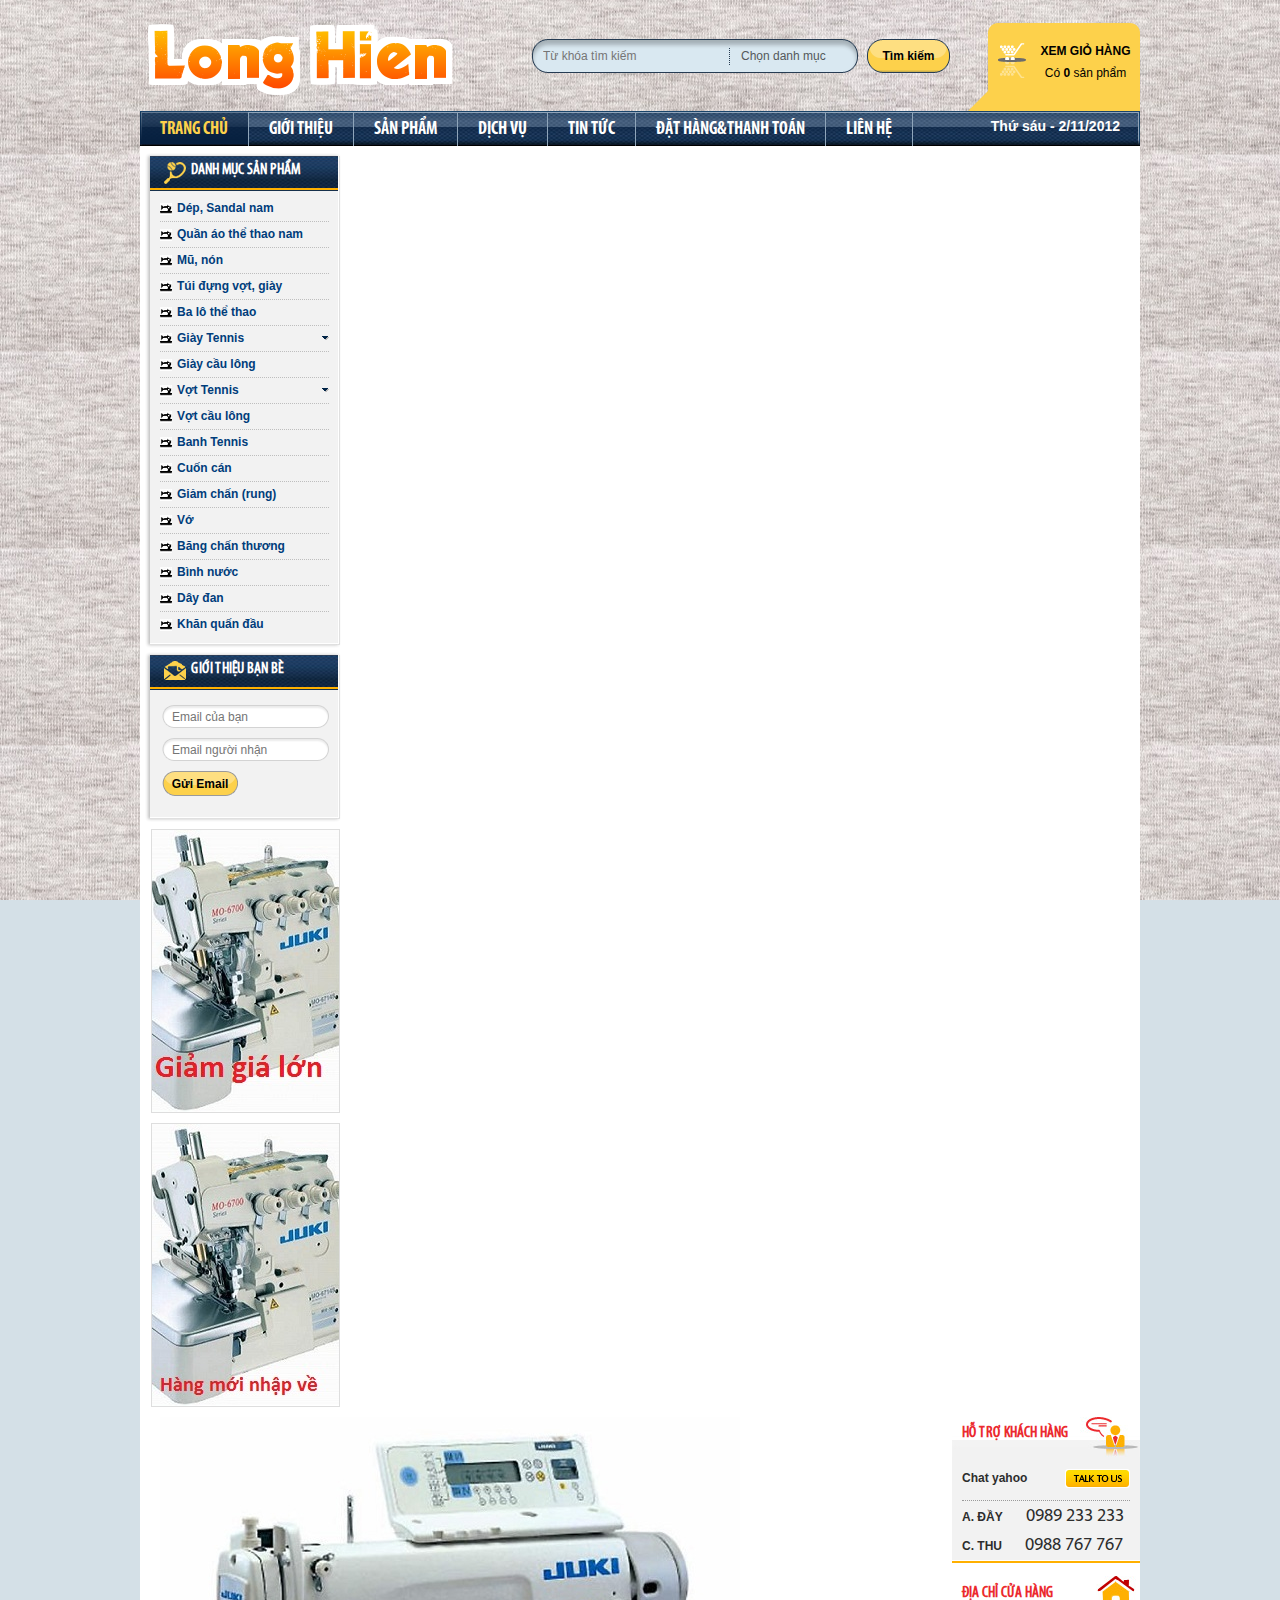
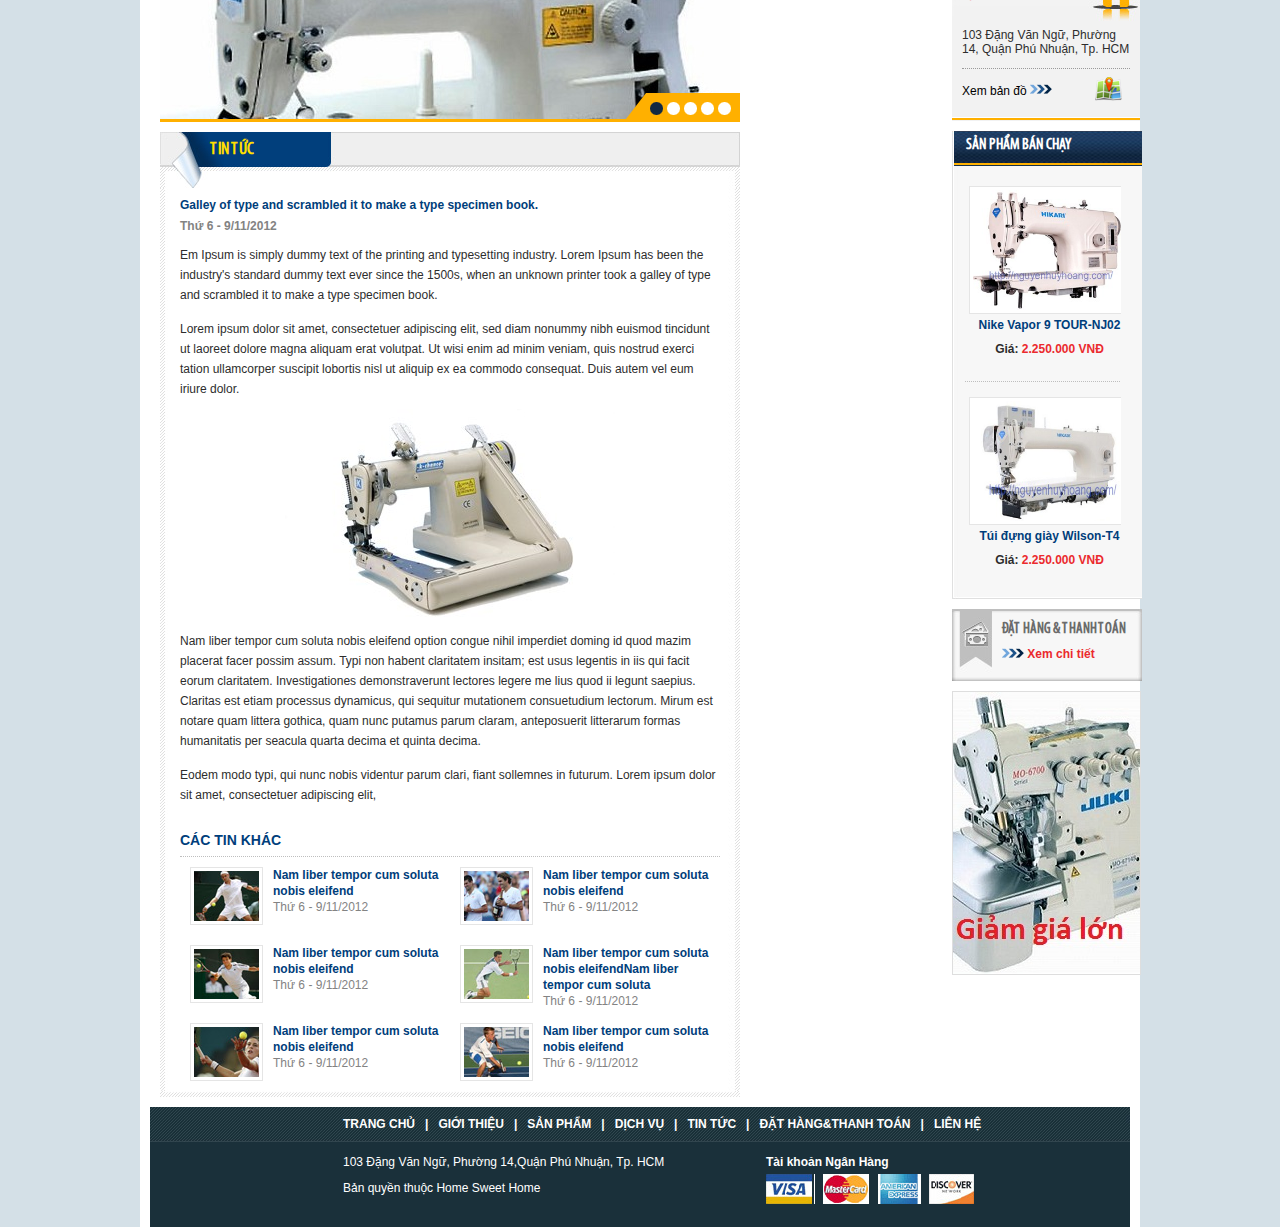
<file: _requirements/chi-tiet-tin-tuc.html>
<!DOCTYPE html PUBLIC "-//W3C//DTD XHTML 1.0 Strict//EN" "http://www.w3.org/TR/xhtml1/DTD/xhtml1-strict.dtd">
<html xmlns="http://www.w3.org/1999/xhtml">
<head>
	<meta http-equiv="Content-Type" content="text/html; charset=utf-8" />
<title>TRANG CHỦ</title>
<meta name="Description" content="Description" lang="fr" xml:lang="fr" />
<meta name="Keywords" content="Keywords"/>
	<link href="css/style.css" rel="stylesheet" type="text/css" media="all" />   
     <link href="css/libs.css" rel="stylesheet" type="text/css" media="all" />
<script src="scripts/jquery-1.7.1.min.js" type="text/javascript"></script>
   <script src="scripts/carouselslideshow.js" type="text/javascript"></script>
     <script src="scripts/slides.min.jquery.js" type="text/javascript"></script>
     <script src="scripts/ddaccordion.js" type="text/javascript"></script>
      <script src="scripts/jquery.jqzoom-core.js" type="text/javascript"></script>
    <script src="scripts/script.js" type="text/javascript"></script>

 
</head>
<body>
<!-- #page -->
    <div id="page">      
     	<!-- #header -->
            <div id="header">
      
              <div id="logo"><a href="./"><img src="images/logo.png" alt="TENNIS XUXU"/></a></div> 
          
 
      	<!-- #search -->
         <div id="search">      
       <form method="get" action="" id="form" enctype="multipart/form-data">       
       <fieldset class="bgsearch">
      <input type="text" name="keyword"  id="keyword" placeholder="Từ khóa tìm kiếm" />  
      <div class="selectbg">
      <select name="selecttitle" id="selecttitle"> 
      <option>Chọn danh mục</option>
      <option>Sản phẩm</option>
      <option>Dịch vụ</option>
      <option>Tin tức</option>
      </select>   
      </div>
      </fieldset>                    
      <input class="buttonsearch" name="send" type="submit" value="Tìm kiếm" />        
         </form>
         </div>
           	<!-- End #search -->
            
          	<!-- #cart -->
         <div id="cart">
         <img src="images/iconcart.png" alt="" width="28" height="36" />
          <p><strong><a href="#">XEM GIỎ HÀNG</a></strong>
       <br />
         Có <strong>0</strong> sản phẩm</p>
          </div>
          	<!--End cart -->         
            
      </div>
        	<!--End #header -->
            
            <div class="clearb"></div>
            <!-- #bgmenu -->
            <div id="bgmenu">
               <!-- #menu -->
            <ul id="menu">
                <li><a href="#" class="current" >Trang chủ</a></li>              
                <li><a href="#">Giới thiệu</a></li>
                <li><a href="#">Sản phẩm</a>
                 <ul class="level2">
                <li><a href="#"><img src="images/arrow-right3.png" alt=""/>Giày tennis</a></li> 
                <li><a href="#"><img src="images/arrow-right3.png" alt=""/>Vợt tennis</a></li> 
                <li><a href="#"><img src="images/arrow-right3.png" alt=""/>Quần áo thể thao</a></li>               
                </ul>
                </li>
                <li><a href="#">Dịch vụ</a></li>            
                <li><a href="#">Tin tức</a></li> 
                <li><a href="#">Đặt hàng&amp;Thanh toán</a></li>   
                <li><a href="#">Liên hệ</a></li>                   
            </ul>
            <!-- End #menu -->     
            <div class="datetime">
            Thứ sáu - 2/11/2012
            </div>    
            </div>
          <!-- End #bgmenu -->
<div class="clearb"></div>
      
<!-- #contenu -->
<div id="contenu">
    
<!-- #left-side -->  
<div id="left-side">

<!-- .menu-left -->  
<div class="menu-left">
<h2><img src="images/icon1.png" alt=""/>Danh mục sản phẩm</h2>
<div class="glossymenu">
<a class="menuitem" href="#"><img src="images/ball.png" alt="" class="ball" />Dép, Sandal nam</a>
<a class="menuitem" href="#"><img src="images/ball.png" alt="" class="ball"/>Quần áo thể thao nam</a>
<a class="menuitem" href="#"><img src="images/ball.png" alt="" class="ball"/>Mũ, nón</a>
<a class="menuitem" href="#"><img src="images/ball.png" alt="" class="ball"/>Túi đựng vợt, giày</a>
<a class="menuitem" href="#"><img src="images/ball.png" alt="" class="ball"/>Ba lô thể thao</a>
<a class="menuitem submenuheader" href="#"><img src="images/ball.png" alt="" class="ball"/>Giày Tennis</a>
<div class="submenu">
   <ul>
    <li><a href="#"><img src="images/arrow-right1.png" alt="" class="ball"/>Giầy hiệu Adidas</a></li>
    <li><a href="#"><img src="images/arrow-right1.png" alt="" class="ball"/>Giầy hiệu Nice</a></li>
    <li><a href="#"><img src="images/arrow-right1.png" alt="" class="ball"/>Giầy hiệu Puma</a></li>
   </ul>
</div>
<a class="menuitem" href="#"><img src="images/ball.png" alt="" class="ball"/>Giày cầu lông</a>
<a class="menuitem submenuheader" href="#" ><img src="images/ball.png" alt="" class="ball"/>Vợt Tennis</a>
<div class="submenu">
   <ul>
    <li><a href="#"><img src="images/arrow-right1.png" alt="" class="ball"/>Vợt Tennis 01</a></li>
    <li><a href="#"><img src="images/arrow-right1.png" alt="" class="ball"/>Vợt Tennis 02</a></li>
    <li><a href="#"><img src="images/arrow-right1.png" alt="" class="ball"/>Vợt Tennis 03</a></li>
   </ul>
</div>
<a class="menuitem" href="#"><img src="images/ball.png" alt="" class="ball"/>Vợt cầu lông</a>
<a class="menuitem" href="#"><img src="images/ball.png" alt="" class="ball"/>Banh Tennis</a>
<a class="menuitem" href="#"><img src="images/ball.png" alt="" class="ball"/>Cuốn cán</a>
<a class="menuitem" href="#"><img src="images/ball.png" alt="" class="ball"/>Giảm chấn (rung)</a>
<a class="menuitem" href="#"><img src="images/ball.png" alt="" class="ball"/>Vớ</a>
<a class="menuitem" href="#"><img src="images/ball.png" alt="" class="ball"/>Băng chấn thương</a>
<a class="menuitem" href="#"><img src="images/ball.png" alt="" class="ball"/>Bình nước</a>
<a class="menuitem" href="#"><img src="images/ball.png" alt="" class="ball"/>Dây đan</a>
<a class="menuitem" href="#"><img src="images/ball.png" alt="" class="ball"/>Khăn quấn đầu</a>
</div>
<div class="bg-menu-footer"></div>
</div>
<!-- .menu-left -->  
<div class="menu-left">
<h2><img src="images/icon2.png" alt=""/>GIỚI THIỆU BẠN BÈ</h2>
<div class="introduce">
  <form method="get" action="" id="form" enctype="multipart/form-data">
      <input type="text" name="emailyou"  id="emailyou" placeholder="Email của bạn" />  
      <input type="text" name="emailreceiver"  id="emailreceiver" placeholder="Email người nhận" />              
      <input class="buttonintro" name="send" type="submit" value="Gửi Email" />        
   </form>
</div>
<div class="bg-menu-footer"></div>
</div>
<!-- End .menu-left -->  
<!-- .ads1 -->  
<div class="ads1"><a href="#"><img src="images/ads1.jpg" alt="" /></a></div>

<div class="ads1"><a href="#"><img src="images/ads2.jpg" alt="" /></a></div>

</div>
<!-- End #left-side -->  
      
<!-- #center -->  
<div id="center">

<!-- #center-left -->
<div id="center-left">  
  
<!-- #slidetop -->
<div id="slidetop">
<div class="bg-slide"></div>
<!-- .slides_container -->	  
<div class="slides_container">	
   <!-- .slide -->	
	<div class="slide">
    <a href="#" title=""><img src="images/slide1.jpg" alt=""></a></div>
	  <!-- .slide -->	
	<div class="slide">
    <a href="#" title=""><img src="images/slide2.jpg" alt=""></a></div>
      <!-- .slide -->	
	<div class="slide">
    <a href="#" title=""><img src="images/slide1.jpg" alt=""></a></div>
      <!-- .slide -->	
	<div class="slide">
    <a href="#" title=""><img src="images/slide2.jpg" alt=""></a></div>
      <!-- .slide -->	
	<div class="slide">
    <a href="#" title=""><img src="images/slide1.jpg" alt=""></a></div>
</div>
<!-- End .slides_container -->	        
</div> 
<!--End  .slidetop --> 
<div class="clearb"></div>

<!--  .block-content-small --> 
<div class="block-content-small">
<div class="title">Tin tức</div>
<!--  .content-detail --> 
<div class="content-detail">
<h1>Galley of type and scrambled it to make a type specimen book.</h1>
<h3>Thứ 6 - 9/11/2012</h3>
<p>Em Ipsum is simply dummy text of the printing and typesetting industry. Lorem Ipsum has been the industry's standard dummy text ever since the 1500s, when an unknown printer took a galley of type and scrambled it to make a type specimen book. 
</p>

<p>Lorem ipsum dolor sit amet, consectetuer adipiscing elit, sed diam nonummy nibh euismod tincidunt ut laoreet dolore magna aliquam erat volutpat. Ut wisi enim ad minim veniam, quis nostrud exerci tation ullamcorper suscipit lobortis nisl ut aliquip ex ea commodo consequat. Duis autem vel eum iriure dolor.</p> 
<div class="center"><img src="images/image26.jpg" alt="" /></div>
<p>Nam liber tempor cum soluta nobis eleifend option congue nihil imperdiet doming id quod mazim placerat facer possim assum. Typi non habent claritatem insitam; est usus legentis in iis qui facit eorum claritatem. Investigationes demonstraverunt lectores legere me lius quod ii legunt saepius.<br />
Claritas est etiam processus dynamicus, qui sequitur mutationem consuetudium lectorum. Mirum est notare quam littera gothica, quam nunc putamus parum claram, anteposuerit litterarum formas humanitatis per seacula quarta decima et quinta decima. </p>

<p>Eodem modo typi, qui nunc nobis videntur parum clari, fiant sollemnes in futurum.
Lorem ipsum dolor sit amet, consectetuer adipiscing elit,</p>

</div>
<!-- End .content-detail --> 
<div class="clearb"></div>
<!-- .othernews --> 
<div class="othernews">
<h2>Các Tin khác</h2>
<ul>
<li><a href="#"><img src="images/image27.jpg" alt="" /></a> <strong><a href="#">Nam liber tempor cum soluta nobis eleifend</a></strong><br />Thứ 6 - 9/11/2012 </li>
<li><a href="#"><img src="images/image28.jpg" alt="" /></a> <strong><a href="#">Nam liber tempor cum soluta nobis eleifend</a></strong><br />Thứ 6 - 9/11/2012 </li>
<li><a href="#"><img src="images/image29.jpg" alt="" /></a> <strong><a href="#">Nam liber tempor cum soluta nobis eleifend</a></strong><br />Thứ 6 - 9/11/2012 </li>
<li><a href="#"><img src="images/image30.jpg" alt="" /></a> <strong><a href="#">Nam liber tempor cum soluta nobis eleifendNam liber tempor cum soluta </a></strong><br />Thứ 6 - 9/11/2012 </li>
<li><a href="#"><img src="images/image31.jpg" alt="" /></a> <strong><a href="#">Nam liber tempor cum soluta nobis eleifend</a></strong><br />Thứ 6 - 9/11/2012 </li>
<li><a href="#"><img src="images/image32.jpg" alt="" /></a> <strong><a href="#">Nam liber tempor cum soluta nobis eleifend</a></strong><br />Thứ 6 - 9/11/2012 </li>
</ul>
</div>
<!-- End .othernews --> 

<div class="content-footer"></div>
</div>
<!-- End .block-content-small --> 

</div>
<!--End #center-left -->   

<!-- #center-right -->
<div id="center-right">  

<!-- .support-address -->
<div class="support-address">
<h2>Hỗ trợ khách hàng</h2>
<p class="chatyahoo"><strong>Chat yahoo</strong> <a href="#"><img src="images/icontalk.png" alt="" class="icontalk" /></a></p>
<div class="clearb"></div>
<p><strong>A. ĐẦY</strong> <span class="telspecial">0989 233 233</span></p>
<div class="clearb"></div>
<p><strong>C. THU</strong> <span class="telspecial">0988 767 767</span></p>
<div class="bottombg"></div>
</div>  
 <!-- End .support-address -->
 <!-- .support-address -->
<div class="support-address support-address-mar">
<h3>Địa chỉ cửa hàng</h3>
<p class="chatyahoo">103 Đặng Văn Ngữ, Phường 14,
Quận Phú Nhuận, Tp. HCM</p>

<p class="checkmaps"><a href="popup-map.html">Xem bản đồ <img src="images/arrow-right2.png" alt="" /></a> <a href="popup-map.html"><img src="images/maps.png" alt="" class="maps" /></a></p> 
<div class="bottombg1"></div>
</div>  
 <!-- End .support-address -->
 <div class="clearb"></div>
 <!-- .block-right -->  
<div class="block-right">
<h2>Sản phẩm bán chạy</h2>
<ul id="gallery1">    
<li><a href="#"><img src="images/image1.jpg" alt="" /></a><br />
        <strong class="blue">Nike Vapor 9 TOUR-NJ02</strong><br /><br /><strong>Giá:</strong> <strong class="red">2.250.000 VNĐ</strong></li>
<li><a href="#"><img src="images/image2.jpg" alt="" /></a><br />
        <strong class="blue">Túi đựng giày Wilson-T4</strong><br /><br /><strong>Giá:</strong> <strong class="red">2.250.000 VNĐ</strong></li>
<li><a href="#"><img src="images/image1.jpg" alt="" /></a><br />
        <strong class="blue">Nike Vapor 9 TOUR-NJ02</strong><br /><br /><strong>Giá:</strong> <strong class="red">2.250.000 VNĐ</strong></li>
<li><a href="#"><img src="images/image2.jpg" alt="" /></a><br />
        <strong class="blue">Túi đựng giày Wilson-T4</strong><br /><br /><strong>Giá:</strong> <strong class="red">2.250.000 VNĐ</strong></li>
<li><a href="#"><img src="images/image1.jpg" alt="" /></a><br />
        <strong class="blue">Nike Vapor 9 TOUR-NJ02</strong><br /><br /><strong>Giá:</strong> <strong class="red">2.250.000 VNĐ</strong></li>
<li><a href="#"><img src="images/image2.jpg" alt="" /></a><br />
        <strong class="blue">Túi đựng giày Wilson-T4</strong><br /><br /><strong>Giá:</strong> <strong class="red">2.250.000 VNĐ</strong></li>        
        
</ul>
<div class="bg-menu-footer"></div>
</div>
<!-- End .block-right --> 

 <!-- .booking-paying -->  
<div class="booking-paying">
<h2>Đặt hàng &amp; thanh toán</h2>
<p><a href="#"><img src="images/arrow-right2.png" alt="" /> Xem chi tiết</a></p>
</div>
<!-- End .booking-paying --> 

<!-- .ads1 -->  
<div class="ads1"><a href="#"><img src="images/ads1.jpg" alt="" /></a></div> 
</div>
<!--End #center-right -->   

<div class="clearb"></div>


</div>
<!-- End #center --> 

<div class="clearb"></div>

<!-- #footer --> 
<div id="footer"> 
 <div class="linkfooter">
            <p><a href="#">Trang chủ</a>
             &nbsp;&nbsp;|&nbsp;&nbsp;  
             <a href="#">Giới thiệu</a>
             &nbsp;&nbsp;|&nbsp;&nbsp;   
             <a href="#">Sản phẩm</a>
             &nbsp;&nbsp;|&nbsp;&nbsp;  
             <a href="#">Dịch vụ</a>
             &nbsp;&nbsp;|&nbsp;&nbsp;    
             <a href="#">Tin tức</a>
             &nbsp;&nbsp;|&nbsp;&nbsp;
             <a href="#">Đặt hàng&amp;Thanh toán</a>
             &nbsp;&nbsp;|&nbsp;&nbsp;
             <a href="#">Liên hệ</a></p> 
</div>
<div class="clearb"></div>
<div class="footeraddress">       
<p>103 Đặng Văn Ngữ, Phường 14,Quận Phú Nhuận, Tp. HCM</p>
<p>Bản quyền thuộc Home Sweet Home</p>
</div>
        <div class="footersocial">
        <p><strong>Tài khoản Ngân Hàng</strong></p>
       <p><a href="#"><img src="images/creadit1.jpg" alt="" /></a>
       <a href="#"><img src="images/creadit2.jpg" alt="" /></a>
       <a href="#"><img src="images/creadit3.jpg" alt="" /></a>
       <a href="#"><img src="images/creadit4.jpg" alt="" /></a>
       </p>
       </div>
<div class="clearb"></div>   
</div>
<!-- End #footer -->

</div>
<!-- End #contenu -->   
</div>
<!-- End #page -->

</body>
</html>
</file>
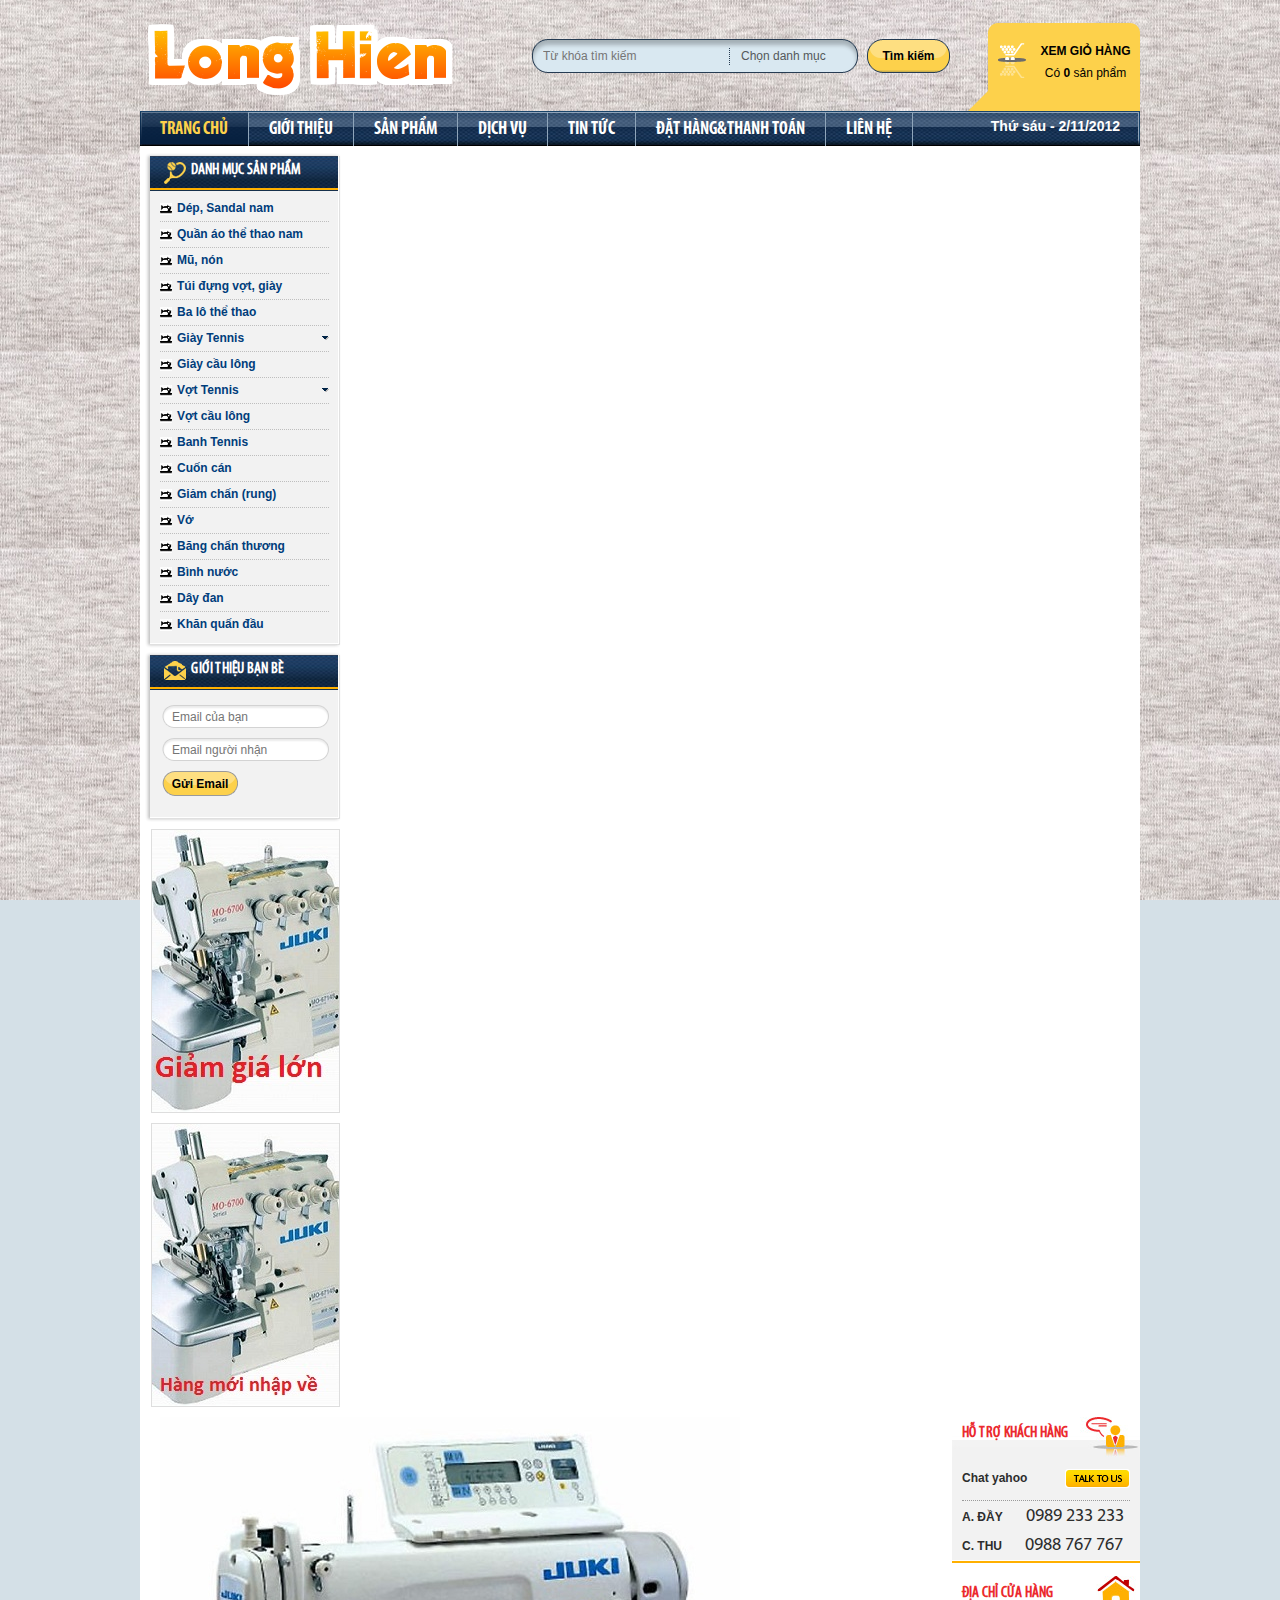
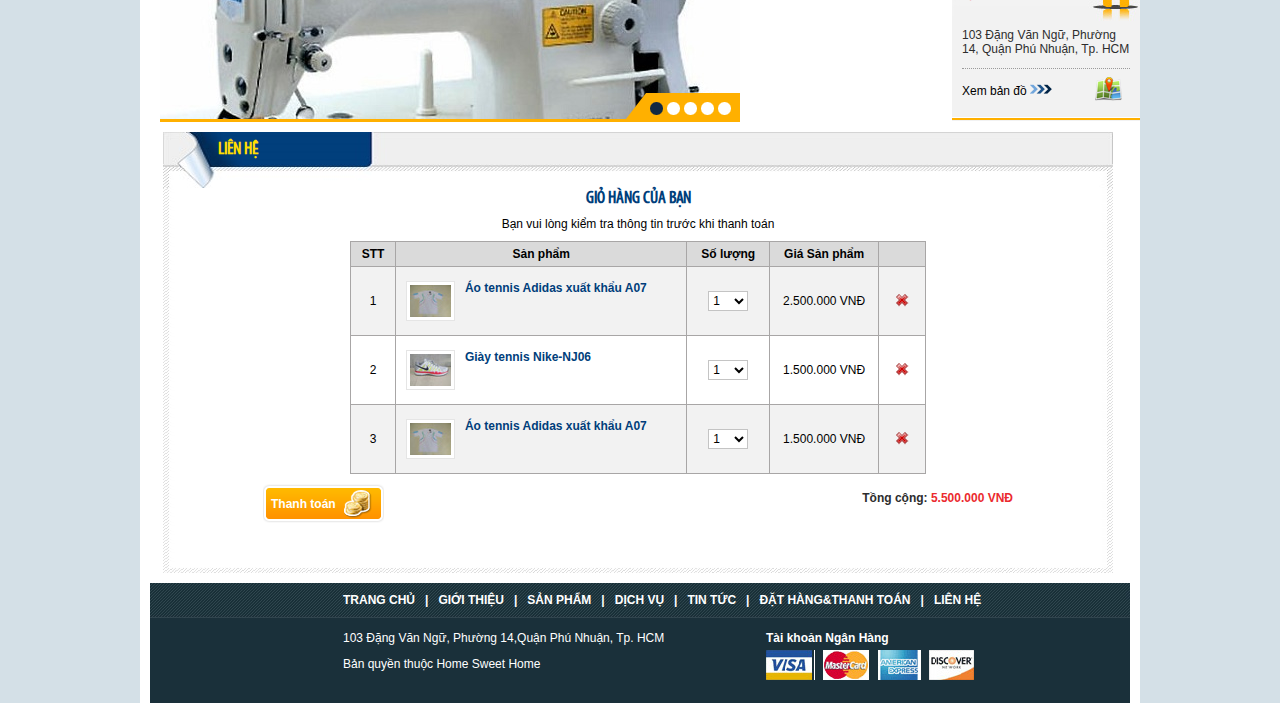
<file: _requirements/gio-hang.html>
<!DOCTYPE html PUBLIC "-//W3C//DTD XHTML 1.0 Strict//EN" "http://www.w3.org/TR/xhtml1/DTD/xhtml1-strict.dtd">
<html xmlns="http://www.w3.org/1999/xhtml">
<head>
	<meta http-equiv="Content-Type" content="text/html; charset=utf-8" />
<title>TRANG CHỦ</title>
<meta name="Description" content="Description" lang="fr" xml:lang="fr" />
<meta name="Keywords" content="Keywords"/>
	<link href="css/style.css" rel="stylesheet" type="text/css" media="all" />   
     <link href="css/libs.css" rel="stylesheet" type="text/css" media="all" />
<script src="scripts/jquery-1.7.1.min.js" type="text/javascript"></script>
   <script src="scripts/carouselslideshow.js" type="text/javascript"></script>
     <script src="scripts/slides.min.jquery.js" type="text/javascript"></script>
     <script src="scripts/ddaccordion.js" type="text/javascript"></script>
      <script src="scripts/jquery.jqzoom-core.js" type="text/javascript"></script>
    <script src="scripts/script.js" type="text/javascript"></script>


 
</head>
<body>
<!-- #page -->
    <div id="page">      
     	<!-- #header -->
            <div id="header">
      
              <div id="logo"><a href="./"><img src="images/logo.png" alt="TENNIS XUXU"/></a></div> 
          
 
      	<!-- #search -->
         <div id="search">      
       <form method="get" action="" id="form" enctype="multipart/form-data">       
       <fieldset class="bgsearch">
      <input type="text" name="keyword"  id="keyword" placeholder="Từ khóa tìm kiếm" />  
      <div class="selectbg">
      <select name="selecttitle" id="selecttitle"> 
      <option>Chọn danh mục</option>
      <option>Sản phẩm</option>
      <option>Dịch vụ</option>
      <option>Tin tức</option>
      </select>   
      </div>
      </fieldset>                    
      <input class="buttonsearch" name="send" type="submit" value="Tìm kiếm" />        
         </form>
         </div>
           	<!-- End #search -->
            
          	<!-- #cart -->
         <div id="cart">
         <img src="images/iconcart.png" alt="" width="28" height="36" />
          <p><strong><a href="#">XEM GIỎ HÀNG</a></strong>
       <br />
         Có <strong>0</strong> sản phẩm</p>
          </div>
          	<!--End cart -->         
            
      </div>
        	<!--End #header -->
            
            <div class="clearb"></div>
            <!-- #bgmenu -->
            <div id="bgmenu">
               <!-- #menu -->
            <ul id="menu">
                <li><a href="#" class="current" >Trang chủ</a></li>              
                <li><a href="#">Giới thiệu</a></li>
                <li><a href="#">Sản phẩm</a>
                 <ul class="level2">
                <li><a href="#"><img src="images/arrow-right3.png" alt=""/>Giày tennis</a></li> 
                <li><a href="#"><img src="images/arrow-right3.png" alt=""/>Vợt tennis</a></li> 
                <li><a href="#"><img src="images/arrow-right3.png" alt=""/>Quần áo thể thao</a></li>               
                </ul>
                </li>
                <li><a href="#">Dịch vụ</a></li>            
                <li><a href="#">Tin tức</a></li> 
                <li><a href="#">Đặt hàng&amp;Thanh toán</a></li>   
                <li><a href="#">Liên hệ</a></li>                   
            </ul>
            <!-- End #menu -->     
            <div class="datetime">
            Thứ sáu - 2/11/2012
            </div>    
            </div>
          <!-- End #bgmenu -->
<div class="clearb"></div>
      
<!-- #contenu -->
<div id="contenu">
    
<!-- #left-side -->  
<div id="left-side">

<!-- .menu-left -->  
<div class="menu-left">
<h2><img src="images/icon1.png" alt=""/>Danh mục sản phẩm</h2>
<div class="glossymenu">
<a class="menuitem" href="#"><img src="images/ball.png" alt="" class="ball" />Dép, Sandal nam</a>
<a class="menuitem" href="#"><img src="images/ball.png" alt="" class="ball"/>Quần áo thể thao nam</a>
<a class="menuitem" href="#"><img src="images/ball.png" alt="" class="ball"/>Mũ, nón</a>
<a class="menuitem" href="#"><img src="images/ball.png" alt="" class="ball"/>Túi đựng vợt, giày</a>
<a class="menuitem" href="#"><img src="images/ball.png" alt="" class="ball"/>Ba lô thể thao</a>
<a class="menuitem submenuheader" href="#"><img src="images/ball.png" alt="" class="ball"/>Giày Tennis</a>
<div class="submenu">
   <ul>
    <li><a href="#"><img src="images/arrow-right1.png" alt="" class="ball"/>Giầy hiệu Adidas</a></li>
    <li><a href="#"><img src="images/arrow-right1.png" alt="" class="ball"/>Giầy hiệu Nice</a></li>
    <li><a href="#"><img src="images/arrow-right1.png" alt="" class="ball"/>Giầy hiệu Puma</a></li>
   </ul>
</div>
<a class="menuitem" href="#"><img src="images/ball.png" alt="" class="ball"/>Giày cầu lông</a>
<a class="menuitem submenuheader" href="#" ><img src="images/ball.png" alt="" class="ball"/>Vợt Tennis</a>
<div class="submenu">
   <ul>
    <li><a href="#"><img src="images/arrow-right1.png" alt="" class="ball"/>Vợt Tennis 01</a></li>
    <li><a href="#"><img src="images/arrow-right1.png" alt="" class="ball"/>Vợt Tennis 02</a></li>
    <li><a href="#"><img src="images/arrow-right1.png" alt="" class="ball"/>Vợt Tennis 03</a></li>
   </ul>
</div>
<a class="menuitem" href="#"><img src="images/ball.png" alt="" class="ball"/>Vợt cầu lông</a>
<a class="menuitem" href="#"><img src="images/ball.png" alt="" class="ball"/>Banh Tennis</a>
<a class="menuitem" href="#"><img src="images/ball.png" alt="" class="ball"/>Cuốn cán</a>
<a class="menuitem" href="#"><img src="images/ball.png" alt="" class="ball"/>Giảm chấn (rung)</a>
<a class="menuitem" href="#"><img src="images/ball.png" alt="" class="ball"/>Vớ</a>
<a class="menuitem" href="#"><img src="images/ball.png" alt="" class="ball"/>Băng chấn thương</a>
<a class="menuitem" href="#"><img src="images/ball.png" alt="" class="ball"/>Bình nước</a>
<a class="menuitem" href="#"><img src="images/ball.png" alt="" class="ball"/>Dây đan</a>
<a class="menuitem" href="#"><img src="images/ball.png" alt="" class="ball"/>Khăn quấn đầu</a>
</div>
<div class="bg-menu-footer"></div>
</div>
<!-- .menu-left -->  
<div class="menu-left">
<h2><img src="images/icon2.png" alt=""/>GIỚI THIỆU BẠN BÈ</h2>
<div class="introduce">
  <form method="get" action="" id="form" enctype="multipart/form-data">
      <input type="text" name="emailyou"  id="emailyou" placeholder="Email của bạn" />  
      <input type="text" name="emailreceiver"  id="emailreceiver" placeholder="Email người nhận" />              
      <input class="buttonintro" name="send" type="submit" value="Gửi Email" />        
   </form>
</div>
<div class="bg-menu-footer"></div>
</div>
<!-- End .menu-left -->  
<!-- .ads1 -->  
<div class="ads1"><a href="#"><img src="images/ads1.jpg" alt="" /></a></div>

<div class="ads1"><a href="#"><img src="images/ads2.jpg" alt="" /></a></div>

</div>
<!-- End #left-side -->  
      
<!-- #center -->  
<div id="center">

<!-- #center-left -->
<div id="center-left">  
  
<!-- #slidetop -->
<div id="slidetop">
<div class="bg-slide"></div>
<!-- .slides_container -->	  
<div class="slides_container">	
   <!-- .slide -->	
	<div class="slide">
    <a href="#" title=""><img src="images/slide1.jpg" alt=""></a></div>
	  <!-- .slide -->	
	<div class="slide">
    <a href="#" title=""><img src="images/slide2.jpg" alt=""></a></div>
      <!-- .slide -->	
	<div class="slide">
    <a href="#" title=""><img src="images/slide1.jpg" alt=""></a></div>
      <!-- .slide -->	
	<div class="slide">
    <a href="#" title=""><img src="images/slide2.jpg" alt=""></a></div>
      <!-- .slide -->	
	<div class="slide">
    <a href="#" title=""><img src="images/slide1.jpg" alt=""></a></div>
</div>
<!-- End .slides_container -->	        
</div> 
<!--End  slidetop --> 
</div>
<!--End #center-left -->   

<!-- #center-right -->
<div id="center-right">  

<!-- .support-address -->
<div class="support-address">
<h2>Hỗ trợ khách hàng</h2>
<p class="chatyahoo"><strong>Chat yahoo</strong> <a href="#"><img src="images/icontalk.png" alt="" class="icontalk" /></a></p>
<div class="clearb"></div>
<p><strong>A. ĐẦY</strong> <span class="telspecial">0989 233 233</span></p>
<div class="clearb"></div>
<p><strong>C. THU</strong> <span class="telspecial">0988 767 767</span></p>
<div class="bottombg"></div>
</div>  
 <!-- End .support-address -->
 <!-- .support-address -->
<div class="support-address support-address-mar">
<h3>Địa chỉ cửa hàng</h3>
<p class="chatyahoo">103 Đặng Văn Ngữ, Phường 14,
Quận Phú Nhuận, Tp. HCM</p>

<p class="checkmaps"><a href="popup-map.html">Xem bản đồ <img src="images/arrow-right2.png" alt="" /></a> <a href="popup-map.html"><img src="images/maps.png" alt="" class="maps" /></a></p> 
<div class="bottombg1"></div>
</div>  
 <!-- End .support-address -->
</div>
<!--End #center-right -->   

<div class="clearb"></div>

<!--.block-content-large -->   
<div class="block-content-large content-margin">
<h2>Liên hệ</h2>
<h4>Giỏ Hàng của bạn</h4>
<p class="checkinfo">Bạn vui lòng kiểm tra thông tin trước khi thanh toán</p>
<table class="list-cart">
<tr>
<td class="td1">STT</td>
<td class="td2">Sản phẩm</td>
<td class="td3">Số lượng</td>
<td class="td4">Giá Sản phẩm</td>
<td class="td5"></td>
</tr>
<tr>
<td class="color1">1</td>
<td class="color1"><img src="images/image33.jpg" alt="" class="product" width="41" height="32"/><p class="product-text">Áo tennis Adidas xuất khẩu A07</p></td>
<td class="color1"><select name="select" id="select"><option>1</option><option>2</option><option>3</option></select></td>
<td class="color1">2.500.000 VNĐ</td>
<td class="color1"><a href="#"><img src="images/cancel.png" alt="" /></a></td>
</tr>
<tr>
<td class="color2">2</td>
<td class="color2"><img src="images/image34.jpg" alt="" class="product" /><p class="product-text">Giày tennis Nike-NJ06</p></td>
<td class="color2"><select name="select" id="select"><option>1</option><option>2</option><option>3</option></select></td>
<td class="color2">1.500.000 VNĐ</td>
<td class="color2"><a href="#"><img src="images/cancel.png" alt="" /></a></td>
</tr>
<tr>
<td class="color1">3</td>
<td class="color1"><img src="images/image35.jpg" alt="" class="product"  /><p class="product-text">Áo tennis Adidas xuất khẩu A07 </p></td>
<td class="color1"><select name="select" id="select"><option>1</option><option>2</option><option>3</option></select></td>
<td class="color1">1.500.000 VNĐ</td>
<td class="color1"><a href="#"><img src="images/cancel.png" alt="" /></a></td>
</tr>
</table>
<div class="clearb"></div>
<input class="button-thanhtoan" name="thanhtoan" id="thanhtoan" type="button" value="Thanh toán" onclick="showdiv('showhideform');" /> 

<p class="total">Tồng cộng: <span>5.500.000 VNĐ</span></p>

<div class="clearb"></div>

<div id="showhideform" style="display:none;">
<h4>thông tin liên hệ</h4>
 <fieldset class="fieldset-contact">  
    <form method="post" action="" id="form" enctype="multipart/form-data">      
  <p class="infotrue"><span>*</span> Thông tin băt buộc</p>
      <div class="input"><label for="">Họ tên: <span>*</span></label><input type="text" name="name"  id="name" /> </div>
      <div class="input"><label for="">Địa chỉ: <span>*</span></label><input type="text" name="address"  id="address" /></div>  
      <div class="input"><label for="">Số ĐT:  <span>*</span></label><input type="text" name="tel"  id="tel" /></div>  
      <div class="input"><label for="">Email:</label><input type="text" name="email"  id="email" /></div> 
      <div class="clearb"></div> 
      <div class="input">
      <label for="">Nội dung:</label><textarea name="noidung" id="noidung"></textarea>
       </div>      
      <input class="buttonsent" name="sent" id="sent" type="submit" value="Gửi thông tin" />   

        
      <div class="warning"><a href="#"><img src="images/cancel.png" alt=""/></a>
      <p>Bạn gửi thông tin thành công, chúng tôi sẽ liên hệ với bạn trong thời gian sớm nhất</p></div> 
      
   </form>
    </fieldset>    
</div>   
   <div class="clearb"></div>    
<p>&nbsp;</p><p>&nbsp;</p><p>&nbsp;</p>
<div class="content-footer"></div>
</div>
<!-- End .block-content-large -->

</div>
<!-- End #center --> 

<div class="clearb"></div>

<!-- #footer --> 
<div id="footer"> 
 <div class="linkfooter">
            <p><a href="#">Trang chủ</a>
             &nbsp;&nbsp;|&nbsp;&nbsp;  
             <a href="#">Giới thiệu</a>
             &nbsp;&nbsp;|&nbsp;&nbsp;   
             <a href="#">Sản phẩm</a>
             &nbsp;&nbsp;|&nbsp;&nbsp;  
             <a href="#">Dịch vụ</a>
             &nbsp;&nbsp;|&nbsp;&nbsp;    
             <a href="#">Tin tức</a>
             &nbsp;&nbsp;|&nbsp;&nbsp;
             <a href="#">Đặt hàng&amp;Thanh toán</a>
             &nbsp;&nbsp;|&nbsp;&nbsp;
             <a href="#">Liên hệ</a></p> 
</div>
<div class="clearb"></div>
<div class="footeraddress">       
<p>103 Đặng Văn Ngữ, Phường 14,Quận Phú Nhuận, Tp. HCM</p>
<p>Bản quyền thuộc Home Sweet Home</p>
</div>
        <div class="footersocial">
        <p><strong>Tài khoản Ngân Hàng</strong></p>
       <p><a href="#"><img src="images/creadit1.jpg" alt="" /></a>
       <a href="#"><img src="images/creadit2.jpg" alt="" /></a>
       <a href="#"><img src="images/creadit3.jpg" alt="" /></a>
       <a href="#"><img src="images/creadit4.jpg" alt="" /></a>
       </p>
       </div>
<div class="clearb"></div>   
</div>
<!-- End #footer -->

</div>
<!-- End #contenu -->   
</div>
<!-- End #page -->


</body>
</html>
</file>
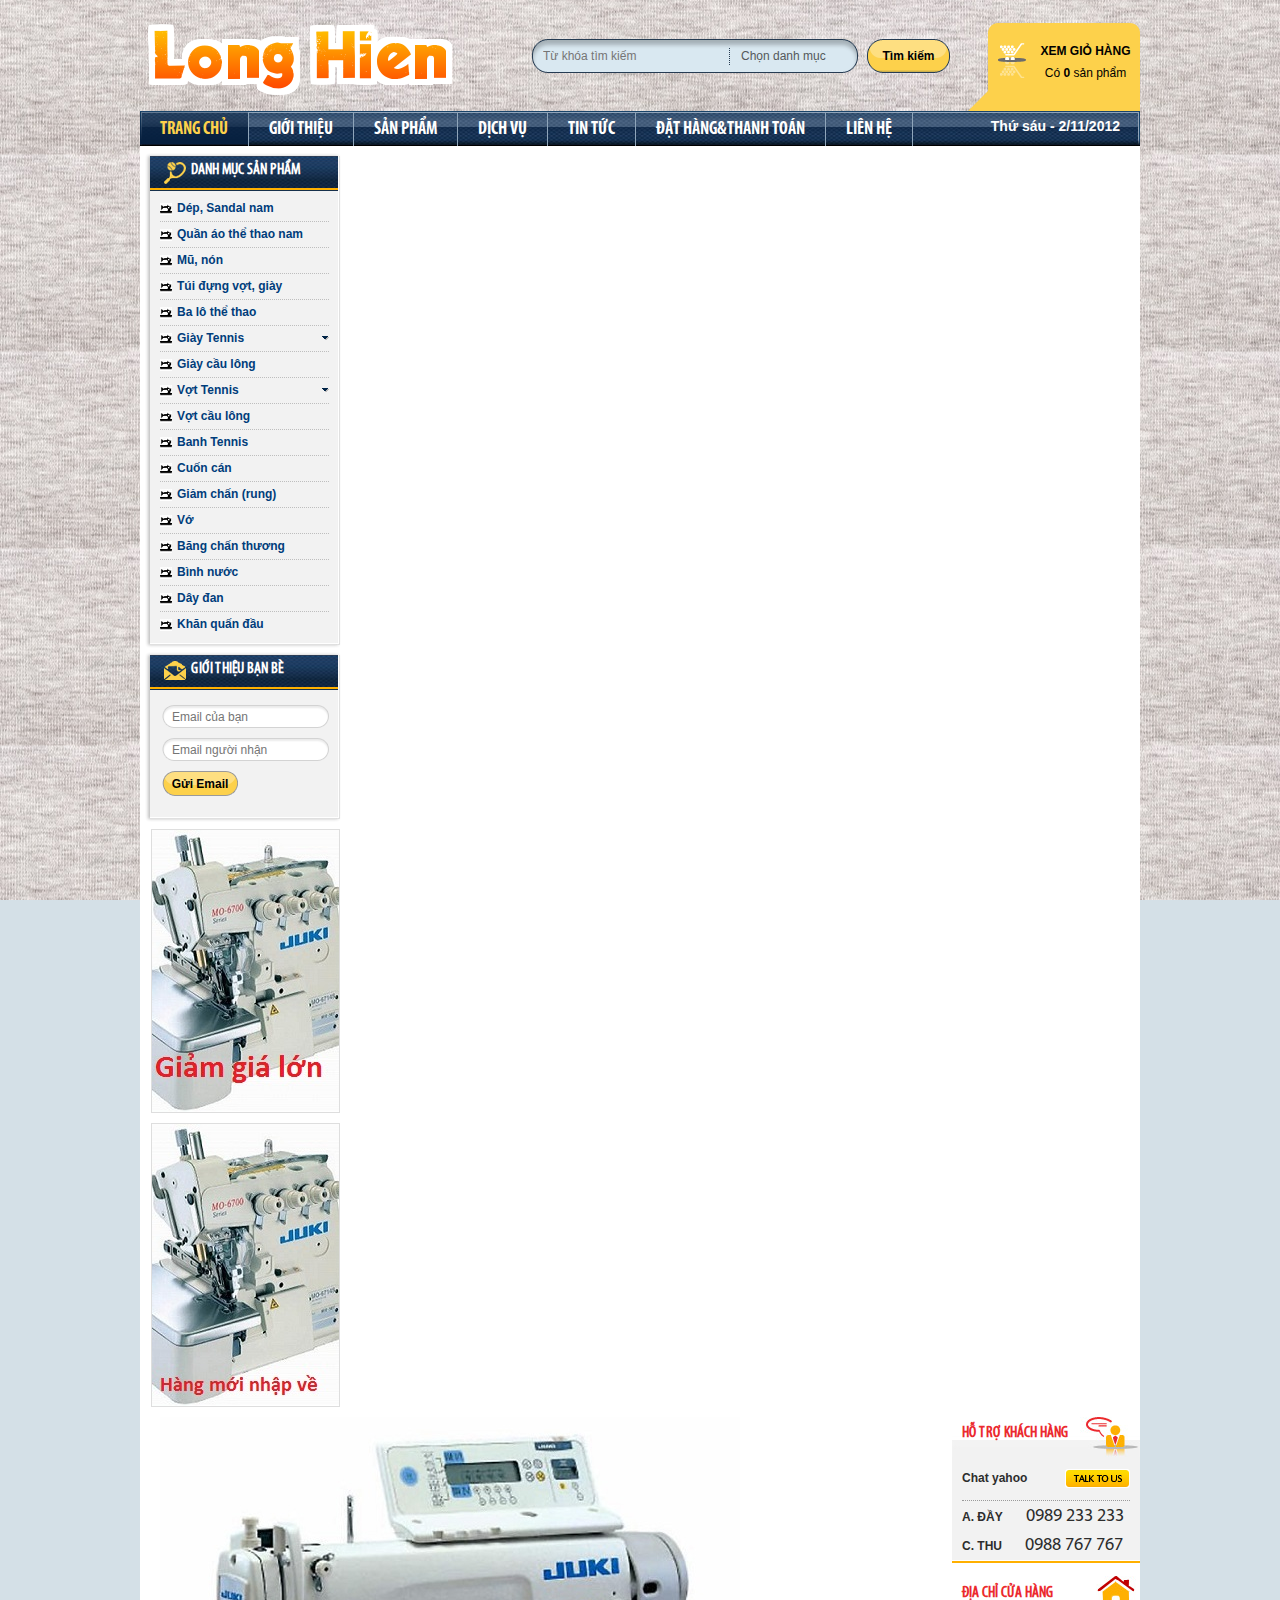
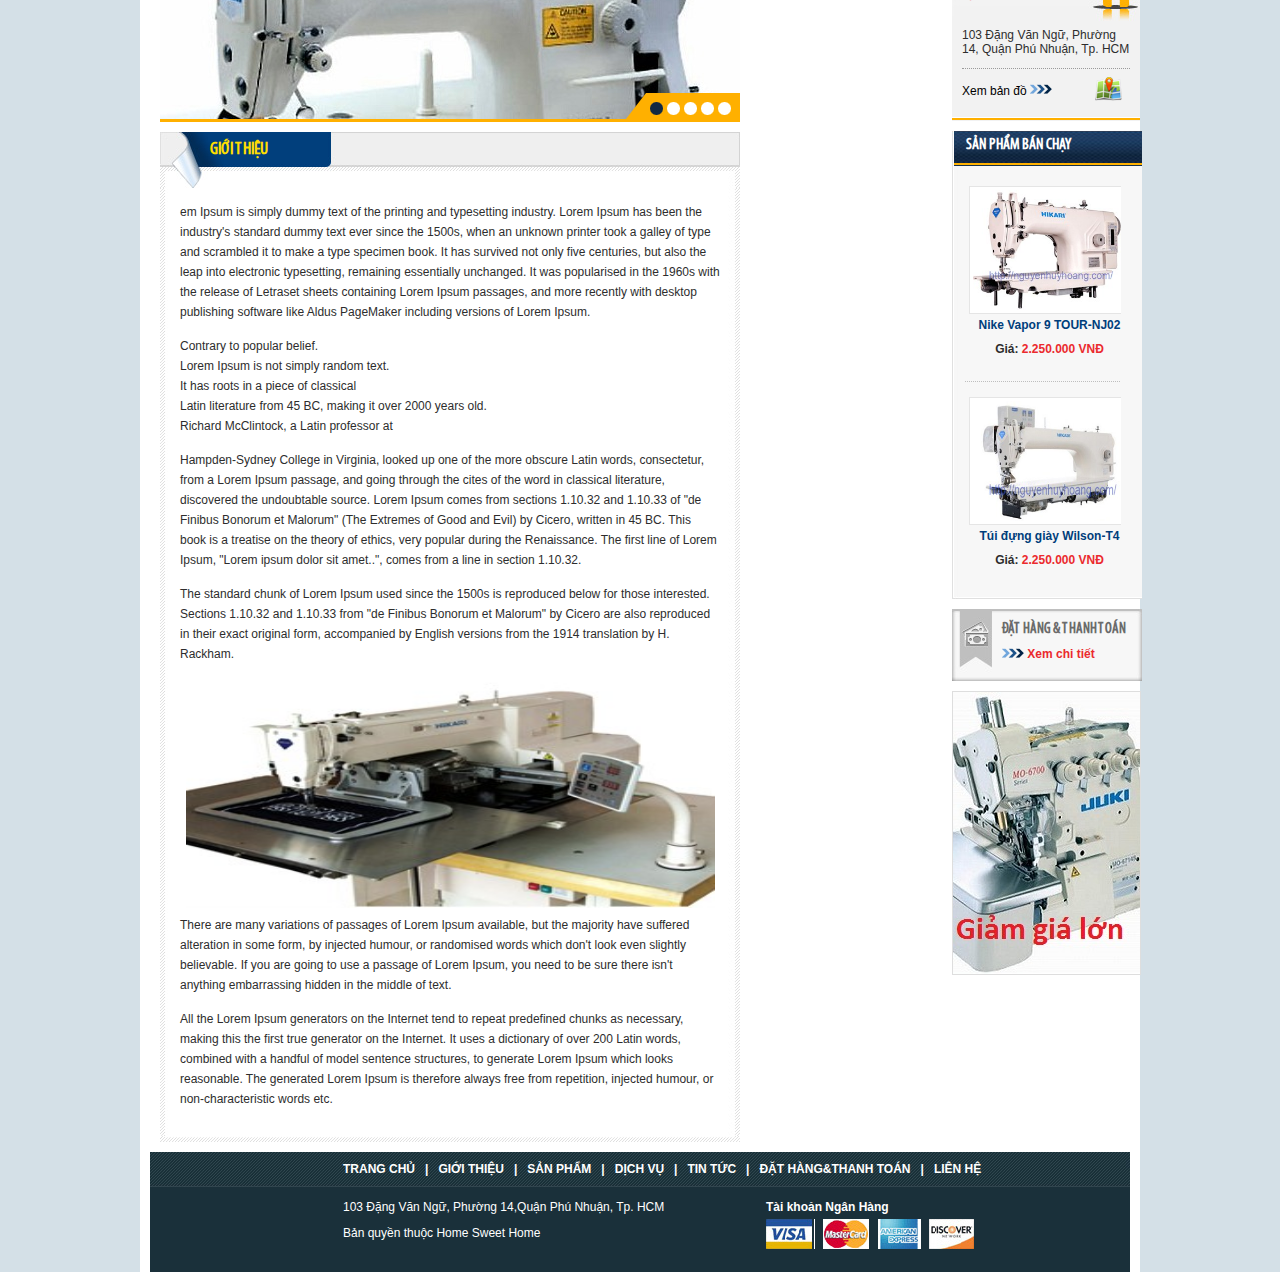
<file: _requirements/gioi-thieu.html>
<!DOCTYPE html PUBLIC "-//W3C//DTD XHTML 1.0 Strict//EN" "http://www.w3.org/TR/xhtml1/DTD/xhtml1-strict.dtd">
<html xmlns="http://www.w3.org/1999/xhtml">
<head>
	<meta http-equiv="Content-Type" content="text/html; charset=utf-8" />
<title>TRANG CHỦ</title>
<meta name="Description" content="Description" lang="fr" xml:lang="fr" />
<meta name="Keywords" content="Keywords"/>
	<link href="css/style.css" rel="stylesheet" type="text/css" media="all" />   
     <link href="css/libs.css" rel="stylesheet" type="text/css" media="all" />
<script src="scripts/jquery-1.7.1.min.js" type="text/javascript"></script>
   <script src="scripts/carouselslideshow.js" type="text/javascript"></script>
     <script src="scripts/slides.min.jquery.js" type="text/javascript"></script>
     <script src="scripts/ddaccordion.js" type="text/javascript"></script>
      <script src="scripts/jquery.jqzoom-core.js" type="text/javascript"></script>
    <script src="scripts/script.js" type="text/javascript"></script>

   
 
</head>
<body>
<!-- #page -->
    <div id="page">      
     	<!-- #header -->
            <div id="header">
      
              <div id="logo"><a href="./"><img src="images/logo.png" alt="TENNIS XUXU"/></a></div> 
          
 
      	<!-- #search -->
         <div id="search">      
       <form method="get" action="" id="form" enctype="multipart/form-data">       
       <fieldset class="bgsearch">
      <input type="text" name="keyword"  id="keyword" placeholder="Từ khóa tìm kiếm" />  
      <div class="selectbg">
      <select name="selecttitle" id="selecttitle"> 
      <option>Chọn danh mục</option>
      <option>Sản phẩm</option>
      <option>Dịch vụ</option>
      <option>Tin tức</option>
      </select>   
      </div>
      </fieldset>                    
      <input class="buttonsearch" name="send" type="submit" value="Tìm kiếm" />        
         </form>
         </div>
           	<!-- End #search -->
            
          	<!-- #cart -->
         <div id="cart">
         <img src="images/iconcart.png" alt="" width="28" height="36" />
          <p><strong><a href="#">XEM GIỎ HÀNG</a></strong>
       <br />
         Có <strong>0</strong> sản phẩm</p>
          </div>
          	<!--End cart -->         
            
      </div>
        	<!--End #header -->
            
            <div class="clearb"></div>
            <!-- #bgmenu -->
            <div id="bgmenu">
               <!-- #menu -->
            <ul id="menu">
                <li><a href="#" class="current" >Trang chủ</a></li>              
                <li><a href="#">Giới thiệu</a></li>
                <li><a href="#">Sản phẩm</a>
                 <ul class="level2">
                <li><a href="#"><img src="images/arrow-right3.png" alt=""/>Giày tennis</a></li> 
                <li><a href="#"><img src="images/arrow-right3.png" alt=""/>Vợt tennis</a></li> 
                <li><a href="#"><img src="images/arrow-right3.png" alt=""/>Quần áo thể thao</a></li>               
                </ul>
                </li>
                <li><a href="#">Dịch vụ</a></li>            
                <li><a href="#">Tin tức</a></li> 
                <li><a href="#">Đặt hàng&amp;Thanh toán</a></li>   
                <li><a href="#">Liên hệ</a></li>                   
            </ul>
            <!-- End #menu -->     
            <div class="datetime">
            Thứ sáu - 2/11/2012
            </div>    
            </div>
          <!-- End #bgmenu -->
<div class="clearb"></div>
      
<!-- #contenu -->
<div id="contenu">
    
<!-- #left-side -->  
<div id="left-side">

<!-- .menu-left -->  
<div class="menu-left">
<h2><img src="images/icon1.png" alt=""/>Danh mục sản phẩm</h2>
<div class="glossymenu">
<a class="menuitem" href="#"><img src="images/ball.png" alt="" class="ball" />Dép, Sandal nam</a>
<a class="menuitem" href="#"><img src="images/ball.png" alt="" class="ball"/>Quần áo thể thao nam</a>
<a class="menuitem" href="#"><img src="images/ball.png" alt="" class="ball"/>Mũ, nón</a>
<a class="menuitem" href="#"><img src="images/ball.png" alt="" class="ball"/>Túi đựng vợt, giày</a>
<a class="menuitem" href="#"><img src="images/ball.png" alt="" class="ball"/>Ba lô thể thao</a>
<a class="menuitem submenuheader" href="#"><img src="images/ball.png" alt="" class="ball"/>Giày Tennis</a>
<div class="submenu">
   <ul>
    <li><a href="#"><img src="images/arrow-right1.png" alt="" class="ball"/>Giầy hiệu Adidas</a></li>
    <li><a href="#"><img src="images/arrow-right1.png" alt="" class="ball"/>Giầy hiệu Nice</a></li>
    <li><a href="#"><img src="images/arrow-right1.png" alt="" class="ball"/>Giầy hiệu Puma</a></li>
   </ul>
</div>
<a class="menuitem" href="#"><img src="images/ball.png" alt="" class="ball"/>Giày cầu lông</a>
<a class="menuitem submenuheader" href="#" ><img src="images/ball.png" alt="" class="ball"/>Vợt Tennis</a>
<div class="submenu">
   <ul>
    <li><a href="#"><img src="images/arrow-right1.png" alt="" class="ball"/>Vợt Tennis 01</a></li>
    <li><a href="#"><img src="images/arrow-right1.png" alt="" class="ball"/>Vợt Tennis 02</a></li>
    <li><a href="#"><img src="images/arrow-right1.png" alt="" class="ball"/>Vợt Tennis 03</a></li>
   </ul>
</div>
<a class="menuitem" href="#"><img src="images/ball.png" alt="" class="ball"/>Vợt cầu lông</a>
<a class="menuitem" href="#"><img src="images/ball.png" alt="" class="ball"/>Banh Tennis</a>
<a class="menuitem" href="#"><img src="images/ball.png" alt="" class="ball"/>Cuốn cán</a>
<a class="menuitem" href="#"><img src="images/ball.png" alt="" class="ball"/>Giảm chấn (rung)</a>
<a class="menuitem" href="#"><img src="images/ball.png" alt="" class="ball"/>Vớ</a>
<a class="menuitem" href="#"><img src="images/ball.png" alt="" class="ball"/>Băng chấn thương</a>
<a class="menuitem" href="#"><img src="images/ball.png" alt="" class="ball"/>Bình nước</a>
<a class="menuitem" href="#"><img src="images/ball.png" alt="" class="ball"/>Dây đan</a>
<a class="menuitem" href="#"><img src="images/ball.png" alt="" class="ball"/>Khăn quấn đầu</a>
</div>
<div class="bg-menu-footer"></div>
</div>
<!-- .menu-left -->  
<div class="menu-left">
<h2><img src="images/icon2.png" alt=""/>GIỚI THIỆU BẠN BÈ</h2>
<div class="introduce">
  <form method="get" action="" id="form" enctype="multipart/form-data">
      <input type="text" name="emailyou"  id="emailyou" placeholder="Email của bạn" />  
      <input type="text" name="emailreceiver"  id="emailreceiver" placeholder="Email người nhận" />              
      <input class="buttonintro" name="send" type="submit" value="Gửi Email" />        
   </form>
</div>
<div class="bg-menu-footer"></div>
</div>
<!-- End .menu-left -->  
<!-- .ads1 -->  
<div class="ads1"><a href="#"><img src="images/ads1.jpg" alt="" /></a></div>

<div class="ads1"><a href="#"><img src="images/ads2.jpg" alt="" /></a></div>

</div>
<!-- End #left-side -->  
      
<!-- #center -->  
<div id="center">

<!-- #center-left -->
<div id="center-left">  
  
<!-- #slidetop -->
<div id="slidetop">
<div class="bg-slide"></div>
<!-- .slides_container -->	  
<div class="slides_container">	
   <!-- .slide -->	
	<div class="slide">
    <a href="#" title=""><img src="images/slide1.jpg" alt=""></a></div>
	  <!-- .slide -->	
	<div class="slide">
    <a href="#" title=""><img src="images/slide2.jpg" alt=""></a></div>
      <!-- .slide -->	
	<div class="slide">
    <a href="#" title=""><img src="images/slide1.jpg" alt=""></a></div>
      <!-- .slide -->	
	<div class="slide">
    <a href="#" title=""><img src="images/slide2.jpg" alt=""></a></div>
      <!-- .slide -->	
	<div class="slide">
    <a href="#" title=""><img src="images/slide1.jpg" alt=""></a></div>
</div>
<!-- End .slides_container -->	        
</div> 
<!--End  .slidetop --> 
<div class="clearb"></div>

<!--  .block-content-small --> 
<div class="block-content-small">
<div class="title">Giới thiệu</div>
<div class="content-detail">
<p>em Ipsum is simply dummy text of the printing and typesetting industry. Lorem Ipsum has been the industry's standard dummy text ever since the 1500s, when an unknown printer took a galley of type and scrambled it to make a type specimen book. It has survived not only five centuries, but also the leap into electronic typesetting, remaining essentially unchanged. It was popularised in the 1960s with the release of Letraset sheets containing Lorem Ipsum passages, and more recently with desktop publishing software like Aldus PageMaker including versions of Lorem Ipsum.</p>

<p>Contrary to popular belief.<br />
Lorem Ipsum is not simply random text. <br />
It has roots in a piece of classical <br />
Latin literature from 45 BC, making it over 2000 years old.<br /> 
Richard McClintock, a Latin professor at</p> 

<p>Hampden-Sydney College in Virginia, looked up one of the more obscure Latin words, consectetur, from a Lorem Ipsum passage, and going through the cites of the word in classical literature, discovered the undoubtable source. Lorem Ipsum comes from sections 1.10.32 and 1.10.33 of "de Finibus Bonorum et Malorum" (The Extremes of Good and Evil) by Cicero, written in 45 BC. This book is a treatise on the theory of ethics, very popular during the Renaissance. The first line of Lorem Ipsum, "Lorem ipsum dolor sit amet..", comes from a line in section 1.10.32.</p>

<p>The standard chunk of Lorem Ipsum used since the 1500s is reproduced below for those interested. Sections 1.10.32 and 1.10.33 from "de Finibus Bonorum et Malorum" by Cicero are also reproduced in their exact original form, accompanied by English versions from the 1914 translation by H. Rackham.</p>


<div class="center"><img src="images/image25.jpg" alt="" width="529" height="234" /></div>


<p>There are many variations of passages of Lorem Ipsum available, but the majority have suffered alteration in some form, by injected humour, or randomised words which don't look even slightly believable. If you are going to use a passage of Lorem Ipsum, you need to be sure there isn't anything embarrassing hidden in the middle of text. </p>

<p>All the Lorem Ipsum generators on the Internet tend to repeat predefined chunks as necessary, making this the first true generator on the Internet. It uses a dictionary of over 200 Latin words, combined with a handful of model sentence structures, to generate Lorem Ipsum which looks reasonable. The generated Lorem Ipsum is therefore always free from repetition, injected humour, or non-characteristic words etc.</p>


</div>
<div class="content-footer"></div>
</div>
<!-- End .block-content-small --> 

</div>
<!--End #center-left -->   

<!-- #center-right -->
<div id="center-right">  

<!-- .support-address -->
<div class="support-address">
<h2>Hỗ trợ khách hàng</h2>
<p class="chatyahoo"><strong>Chat yahoo</strong> <a href="#"><img src="images/icontalk.png" alt="" class="icontalk" /></a></p>
<div class="clearb"></div>
<p><strong>A. ĐẦY</strong> <span class="telspecial">0989 233 233</span></p>
<div class="clearb"></div>
<p><strong>C. THU</strong> <span class="telspecial">0988 767 767</span></p>
<div class="bottombg"></div>
</div>  
 <!-- End .support-address -->
 <!-- .support-address -->
<div class="support-address support-address-mar">
<h3>Địa chỉ cửa hàng</h3>
<p class="chatyahoo">103 Đặng Văn Ngữ, Phường 14,
Quận Phú Nhuận, Tp. HCM</p>

<p class="checkmaps"><a href="popup-map.html">Xem bản đồ <img src="images/arrow-right2.png" alt="" /></a> <a href="popup-map.html"><img src="images/maps.png" alt="" class="maps" /></a></p> 
<div class="bottombg1"></div>
</div>  
 <!-- End .support-address -->
 <div class="clearb"></div>
 <!-- .block-right -->  
<div class="block-right">
<h2>Sản phẩm bán chạy</h2>
<ul id="gallery1">    
<li><a href="#"><img src="images/image1.jpg" alt="" /></a><br />
        <strong class="blue">Nike Vapor 9 TOUR-NJ02</strong><br /><br /><strong>Giá:</strong> <strong class="red">2.250.000 VNĐ</strong></li>
<li><a href="#"><img src="images/image2.jpg" alt="" /></a><br />
        <strong class="blue">Túi đựng giày Wilson-T4</strong><br /><br /><strong>Giá:</strong> <strong class="red">2.250.000 VNĐ</strong></li>
<li><a href="#"><img src="images/image1.jpg" alt="" /></a><br />
        <strong class="blue">Nike Vapor 9 TOUR-NJ02</strong><br /><br /><strong>Giá:</strong> <strong class="red">2.250.000 VNĐ</strong></li>
<li><a href="#"><img src="images/image2.jpg" alt="" /></a><br />
        <strong class="blue">Túi đựng giày Wilson-T4</strong><br /><br /><strong>Giá:</strong> <strong class="red">2.250.000 VNĐ</strong></li>
<li><a href="#"><img src="images/image1.jpg" alt="" /></a><br />
        <strong class="blue">Nike Vapor 9 TOUR-NJ02</strong><br /><br /><strong>Giá:</strong> <strong class="red">2.250.000 VNĐ</strong></li>
<li><a href="#"><img src="images/image2.jpg" alt="" /></a><br />
        <strong class="blue">Túi đựng giày Wilson-T4</strong><br /><br /><strong>Giá:</strong> <strong class="red">2.250.000 VNĐ</strong></li>        
        
</ul>
<div class="bg-menu-footer"></div>
</div>
<!-- End .block-right --> 

 <!-- .booking-paying -->  
<div class="booking-paying">
<h2>Đặt hàng &amp; thanh toán</h2>
<p><a href="#"><img src="images/arrow-right2.png" alt="" /> Xem chi tiết</a></p>
</div>
<!-- End .booking-paying --> 

<!-- .ads1 -->  
<div class="ads1"><a href="#"><img src="images/ads1.jpg" alt="" /></a></div> 
</div>
<!--End #center-right -->   

<div class="clearb"></div>


</div>
<!-- End #center --> 

<div class="clearb"></div>

<!-- #footer --> 
<div id="footer"> 
 <div class="linkfooter">
            <p><a href="#">Trang chủ</a>
             &nbsp;&nbsp;|&nbsp;&nbsp;  
             <a href="#">Giới thiệu</a>
             &nbsp;&nbsp;|&nbsp;&nbsp;   
             <a href="#">Sản phẩm</a>
             &nbsp;&nbsp;|&nbsp;&nbsp;  
             <a href="#">Dịch vụ</a>
             &nbsp;&nbsp;|&nbsp;&nbsp;    
             <a href="#">Tin tức</a>
             &nbsp;&nbsp;|&nbsp;&nbsp;
             <a href="#">Đặt hàng&amp;Thanh toán</a>
             &nbsp;&nbsp;|&nbsp;&nbsp;
             <a href="#">Liên hệ</a></p> 
</div>
<div class="clearb"></div>
<div class="footeraddress">       
<p>103 Đặng Văn Ngữ, Phường 14,Quận Phú Nhuận, Tp. HCM</p>
<p>Bản quyền thuộc Home Sweet Home</p>
</div>
        <div class="footersocial">
        <p><strong>Tài khoản Ngân Hàng</strong></p>
       <p><a href="#"><img src="images/creadit1.jpg" alt="" /></a>
       <a href="#"><img src="images/creadit2.jpg" alt="" /></a>
       <a href="#"><img src="images/creadit3.jpg" alt="" /></a>
       <a href="#"><img src="images/creadit4.jpg" alt="" /></a>
       </p>
       </div>
<div class="clearb"></div>   
</div>
<!-- End #footer -->

</div>
<!-- End #contenu -->   
</div>
<!-- End #page -->

</body>
</html>
</file>
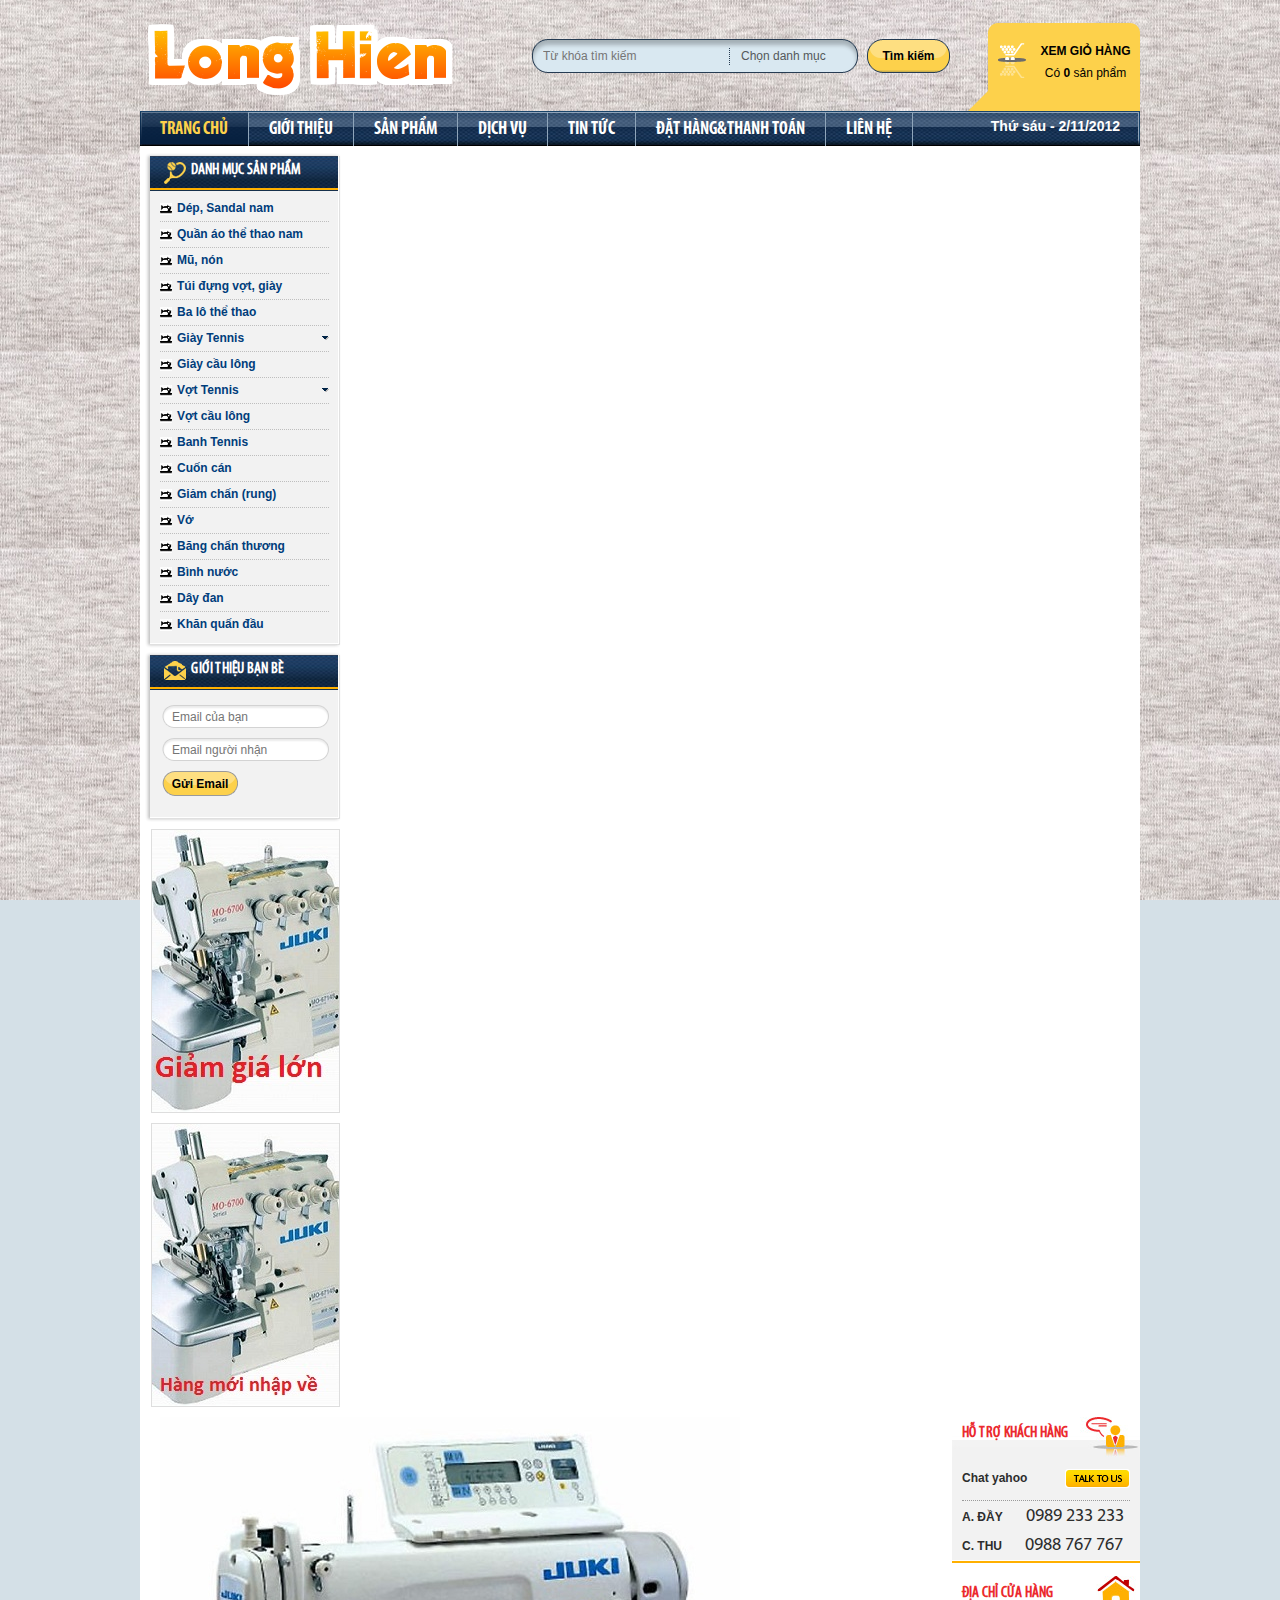
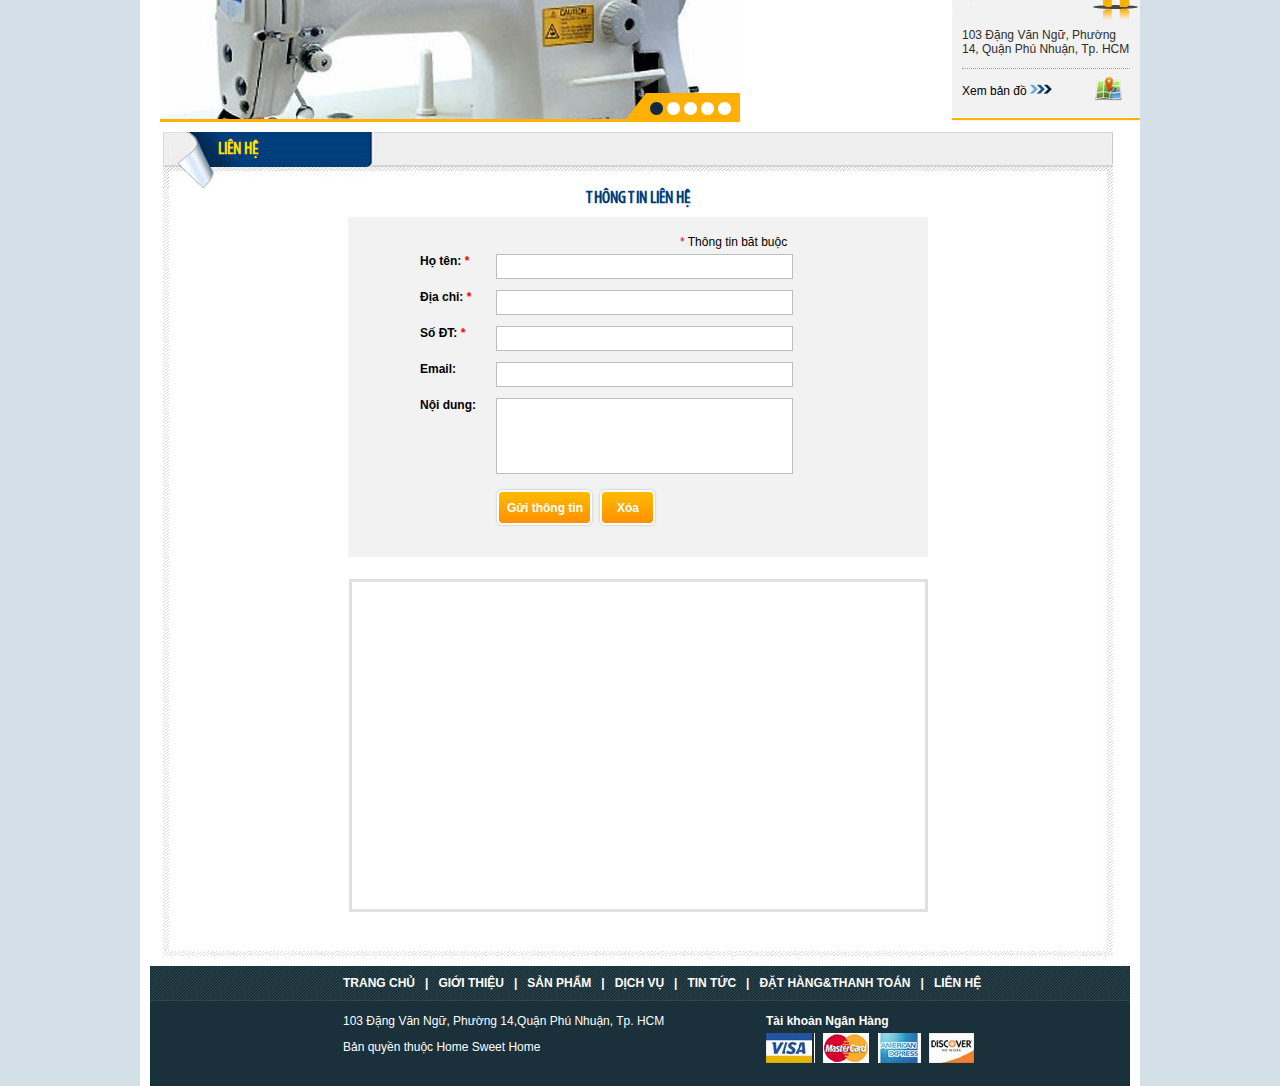
<file: _requirements/lien-he.html>
<!DOCTYPE html PUBLIC "-//W3C//DTD XHTML 1.0 Strict//EN" "http://www.w3.org/TR/xhtml1/DTD/xhtml1-strict.dtd">
<html xmlns="http://www.w3.org/1999/xhtml">
<head>
	<meta http-equiv="Content-Type" content="text/html; charset=utf-8" />
<title>TRANG CHỦ</title>
<meta name="Description" content="Description" lang="fr" xml:lang="fr" />
<meta name="Keywords" content="Keywords"/>
	<link href="css/style.css" rel="stylesheet" type="text/css" media="all" />   
     <link href="css/libs.css" rel="stylesheet" type="text/css" media="all" />
<script src="scripts/jquery-1.7.1.min.js" type="text/javascript"></script>
   <script src="scripts/carouselslideshow.js" type="text/javascript"></script>
     <script src="scripts/slides.min.jquery.js" type="text/javascript"></script>
     <script src="scripts/ddaccordion.js" type="text/javascript"></script>
      <script src="scripts/jquery.jqzoom-core.js" type="text/javascript"></script>
    <script src="scripts/script.js" type="text/javascript"></script>

 
</head>
<body>
<!-- #page -->
    <div id="page">      
     	<!-- #header -->
            <div id="header">
      
              <div id="logo"><a href="./"><img src="images/logo.png" alt="TENNIS XUXU"/></a></div> 
          
 
      	<!-- #search -->
         <div id="search">      
       <form method="get" action="" id="form" enctype="multipart/form-data">       
       <fieldset class="bgsearch">
      <input type="text" name="keyword"  id="keyword" placeholder="Từ khóa tìm kiếm" />  
      <div class="selectbg">
      <select name="selecttitle" id="selecttitle"> 
      <option>Chọn danh mục</option>
      <option>Sản phẩm</option>
      <option>Dịch vụ</option>
      <option>Tin tức</option>
      </select>   
      </div>
      </fieldset>                    
      <input class="buttonsearch" name="send" type="submit" value="Tìm kiếm" />        
         </form>
         </div>
           	<!-- End #search -->
            
          	<!-- #cart -->
         <div id="cart">
         <img src="images/iconcart.png" alt="" width="28" height="36" />
          <p><strong><a href="#">XEM GIỎ HÀNG</a></strong>
       <br />
         Có <strong>0</strong> sản phẩm</p>
          </div>
          	<!--End cart -->         
            
      </div>
        	<!--End #header -->
            
            <div class="clearb"></div>
            <!-- #bgmenu -->
            <div id="bgmenu">
               <!-- #menu -->
            <ul id="menu">
                <li><a href="#" class="current" >Trang chủ</a></li>              
                <li><a href="#">Giới thiệu</a></li>
                <li><a href="#">Sản phẩm</a>
                 <ul class="level2">
                <li><a href="#"><img src="images/arrow-right3.png" alt=""/>Giày tennis</a></li> 
                <li><a href="#"><img src="images/arrow-right3.png" alt=""/>Vợt tennis</a></li> 
                <li><a href="#"><img src="images/arrow-right3.png" alt=""/>Quần áo thể thao</a></li>               
                </ul>
                </li>
                <li><a href="#">Dịch vụ</a></li>            
                <li><a href="#">Tin tức</a></li> 
                <li><a href="#">Đặt hàng&amp;Thanh toán</a></li>   
                <li><a href="#">Liên hệ</a></li>                   
            </ul>
            <!-- End #menu -->     
            <div class="datetime">
            Thứ sáu - 2/11/2012
            </div>    
            </div>
          <!-- End #bgmenu -->
<div class="clearb"></div>
      
<!-- #contenu -->
<div id="contenu">
    
<!-- #left-side -->  
<div id="left-side">

<!-- .menu-left -->  
<div class="menu-left">
<h2><img src="images/icon1.png" alt=""/>Danh mục sản phẩm</h2>
<div class="glossymenu">
<a class="menuitem" href="#"><img src="images/ball.png" alt="" class="ball" />Dép, Sandal nam</a>
<a class="menuitem" href="#"><img src="images/ball.png" alt="" class="ball"/>Quần áo thể thao nam</a>
<a class="menuitem" href="#"><img src="images/ball.png" alt="" class="ball"/>Mũ, nón</a>
<a class="menuitem" href="#"><img src="images/ball.png" alt="" class="ball"/>Túi đựng vợt, giày</a>
<a class="menuitem" href="#"><img src="images/ball.png" alt="" class="ball"/>Ba lô thể thao</a>
<a class="menuitem submenuheader" href="#"><img src="images/ball.png" alt="" class="ball"/>Giày Tennis</a>
<div class="submenu">
   <ul>
    <li><a href="#"><img src="images/arrow-right1.png" alt="" class="ball"/>Giầy hiệu Adidas</a></li>
    <li><a href="#"><img src="images/arrow-right1.png" alt="" class="ball"/>Giầy hiệu Nice</a></li>
    <li><a href="#"><img src="images/arrow-right1.png" alt="" class="ball"/>Giầy hiệu Puma</a></li>
   </ul>
</div>
<a class="menuitem" href="#"><img src="images/ball.png" alt="" class="ball"/>Giày cầu lông</a>
<a class="menuitem submenuheader" href="#" ><img src="images/ball.png" alt="" class="ball"/>Vợt Tennis</a>
<div class="submenu">
   <ul>
    <li><a href="#"><img src="images/arrow-right1.png" alt="" class="ball"/>Vợt Tennis 01</a></li>
    <li><a href="#"><img src="images/arrow-right1.png" alt="" class="ball"/>Vợt Tennis 02</a></li>
    <li><a href="#"><img src="images/arrow-right1.png" alt="" class="ball"/>Vợt Tennis 03</a></li>
   </ul>
</div>
<a class="menuitem" href="#"><img src="images/ball.png" alt="" class="ball"/>Vợt cầu lông</a>
<a class="menuitem" href="#"><img src="images/ball.png" alt="" class="ball"/>Banh Tennis</a>
<a class="menuitem" href="#"><img src="images/ball.png" alt="" class="ball"/>Cuốn cán</a>
<a class="menuitem" href="#"><img src="images/ball.png" alt="" class="ball"/>Giảm chấn (rung)</a>
<a class="menuitem" href="#"><img src="images/ball.png" alt="" class="ball"/>Vớ</a>
<a class="menuitem" href="#"><img src="images/ball.png" alt="" class="ball"/>Băng chấn thương</a>
<a class="menuitem" href="#"><img src="images/ball.png" alt="" class="ball"/>Bình nước</a>
<a class="menuitem" href="#"><img src="images/ball.png" alt="" class="ball"/>Dây đan</a>
<a class="menuitem" href="#"><img src="images/ball.png" alt="" class="ball"/>Khăn quấn đầu</a>
</div>
<div class="bg-menu-footer"></div>
</div>
<!-- .menu-left -->  
<div class="menu-left">
<h2><img src="images/icon2.png" alt=""/>GIỚI THIỆU BẠN BÈ</h2>
<div class="introduce">
  <form method="get" action="" id="form" enctype="multipart/form-data">
      <input type="text" name="emailyou"  id="emailyou" placeholder="Email của bạn" />  
      <input type="text" name="emailreceiver"  id="emailreceiver" placeholder="Email người nhận" />              
      <input class="buttonintro" name="send" type="submit" value="Gửi Email" />        
   </form>
</div>
<div class="bg-menu-footer"></div>
</div>
<!-- End .menu-left -->  
<!-- .ads1 -->  
<div class="ads1"><a href="#"><img src="images/ads1.jpg" alt="" /></a></div>

<div class="ads1"><a href="#"><img src="images/ads2.jpg" alt="" /></a></div>

</div>
<!-- End #left-side -->  
      
<!-- #center -->  
<div id="center">

<!-- #center-left -->
<div id="center-left">  
  
<!-- #slidetop -->
<div id="slidetop">
<div class="bg-slide"></div>
<!-- .slides_container -->	  
<div class="slides_container">	
   <!-- .slide -->	
	<div class="slide">
    <a href="#" title=""><img src="images/slide1.jpg" alt=""></a></div>
	  <!-- .slide -->	
	<div class="slide">
    <a href="#" title=""><img src="images/slide2.jpg" alt=""></a></div>
      <!-- .slide -->	
	<div class="slide">
    <a href="#" title=""><img src="images/slide1.jpg" alt=""></a></div>
      <!-- .slide -->	
	<div class="slide">
    <a href="#" title=""><img src="images/slide2.jpg" alt=""></a></div>
      <!-- .slide -->	
	<div class="slide">
    <a href="#" title=""><img src="images/slide1.jpg" alt=""></a></div>
</div>
<!-- End .slides_container -->	        
</div> 
<!--End  slidetop --> 
</div>
<!--End #center-left -->   

<!-- #center-right -->
<div id="center-right">  

<!-- .support-address -->
<div class="support-address">
<h2>Hỗ trợ khách hàng</h2>
<p class="chatyahoo"><strong>Chat yahoo</strong> <a href="#"><img src="images/icontalk.png" alt="" class="icontalk" /></a></p>
<div class="clearb"></div>
<p><strong>A. ĐẦY</strong> <span class="telspecial">0989 233 233</span></p>
<div class="clearb"></div>
<p><strong>C. THU</strong> <span class="telspecial">0988 767 767</span></p>
<div class="bottombg"></div>
</div>  
 <!-- End .support-address -->
 <!-- .support-address -->
<div class="support-address support-address-mar">
<h3>Địa chỉ cửa hàng</h3>
<p class="chatyahoo">103 Đặng Văn Ngữ, Phường 14,
Quận Phú Nhuận, Tp. HCM</p>

<p class="checkmaps"><a href="popup-map.html">Xem bản đồ <img src="images/arrow-right2.png" alt="" /></a> <a href="popup-map.html"><img src="images/maps.png" alt="" class="maps" /></a></p> 
<div class="bottombg1"></div>
</div>  
 <!-- End .support-address -->
</div>
<!--End #center-right -->   

<div class="clearb"></div>

<!--.block-content-large -->   
<div class="block-content-large content-margin">
<h2>Liên hệ</h2>
<h4>thông tin liên hệ</h4>

 <fieldset class="fieldset-contact">  
    <form method="post" action="" id="form" enctype="multipart/form-data">      
  <p class="infotrue"><span>*</span> Thông tin băt buộc</p>
      <div class="input"><label for="">Họ tên: <span>*</span></label><input type="text" name="name"  id="name" /> </div>
      <div class="input"><label for="">Địa chỉ: <span>*</span></label><input type="text" name="address"  id="address" /></div>  
      <div class="input"><label for="">Số ĐT:  <span>*</span></label><input type="text" name="tel"  id="tel" /></div>  
      <div class="input"><label for="">Email:</label><input type="text" name="email"  id="email" /></div> 
      <div class="clearb"></div> 
      <div class="input">
      <label for="">Nội dung:</label><textarea name="noidung" id="noidung"></textarea>
       </div>      
      <input class="buttonsent" name="sent" id="sent" type="submit" value="Gửi thông tin" />   
      <input class="buttonclear" name="clear" id="clear" type="button" value="Xóa" />    
       
   </form>
    </fieldset>    
       
<div class="map-contact">

<iframe width="573" height="327" frameborder="0" scrolling="no" marginheight="0" marginwidth="0" src="https://maps.google.com/maps?f=q&amp;source=s_q&amp;hl=en&amp;geocode=&amp;q=103+%C4%90%E1%BA%B7ng+V%C4%83n+Ng%E1%BB%AF,+Ph%C6%B0%E1%BB%9Dng+14,+Qu%E1%BA%ADn+Ph%C3%BA+Nhu%E1%BA%ADn&amp;aq=&amp;sll=37.0625,-95.677068&amp;sspn=37.188995,86.572266&amp;ie=UTF8&amp;hq=&amp;hnear=103+%C4%90%E1%BA%B7ng+V%C4%83n+Ng%E1%BB%AF,+14,+Ph%C3%BA+Nhu%E1%BA%ADn,+Ho+Chi+Minh+City,+Vietnam&amp;ll=10.792586,106.668127&amp;spn=0.005638,0.010568&amp;t=m&amp;z=14&amp;output=embed"  class="maps-iframe"></iframe>
</div>

<div class="content-footer"></div>
</div>
<!-- End .block-content-large -->

</div>
<!-- End #center --> 

<div class="clearb"></div>

<!-- #footer --> 
<div id="footer"> 
 <div class="linkfooter">
            <p><a href="#">Trang chủ</a>
             &nbsp;&nbsp;|&nbsp;&nbsp;  
             <a href="#">Giới thiệu</a>
             &nbsp;&nbsp;|&nbsp;&nbsp;   
             <a href="#">Sản phẩm</a>
             &nbsp;&nbsp;|&nbsp;&nbsp;  
             <a href="#">Dịch vụ</a>
             &nbsp;&nbsp;|&nbsp;&nbsp;    
             <a href="#">Tin tức</a>
             &nbsp;&nbsp;|&nbsp;&nbsp;
             <a href="#">Đặt hàng&amp;Thanh toán</a>
             &nbsp;&nbsp;|&nbsp;&nbsp;
             <a href="#">Liên hệ</a></p> 
</div>
<div class="clearb"></div>
<div class="footeraddress">       
<p>103 Đặng Văn Ngữ, Phường 14,Quận Phú Nhuận, Tp. HCM</p>
<p>Bản quyền thuộc Home Sweet Home</p>
</div>
        <div class="footersocial">
        <p><strong>Tài khoản Ngân Hàng</strong></p>
       <p><a href="#"><img src="images/creadit1.jpg" alt="" /></a>
       <a href="#"><img src="images/creadit2.jpg" alt="" /></a>
       <a href="#"><img src="images/creadit3.jpg" alt="" /></a>
       <a href="#"><img src="images/creadit4.jpg" alt="" /></a>
       </p>
       </div>
<div class="clearb"></div>   
</div>
<!-- End #footer -->

</div>
<!-- End #contenu -->   
</div>
<!-- End #page -->


</body>
</html>
</file>
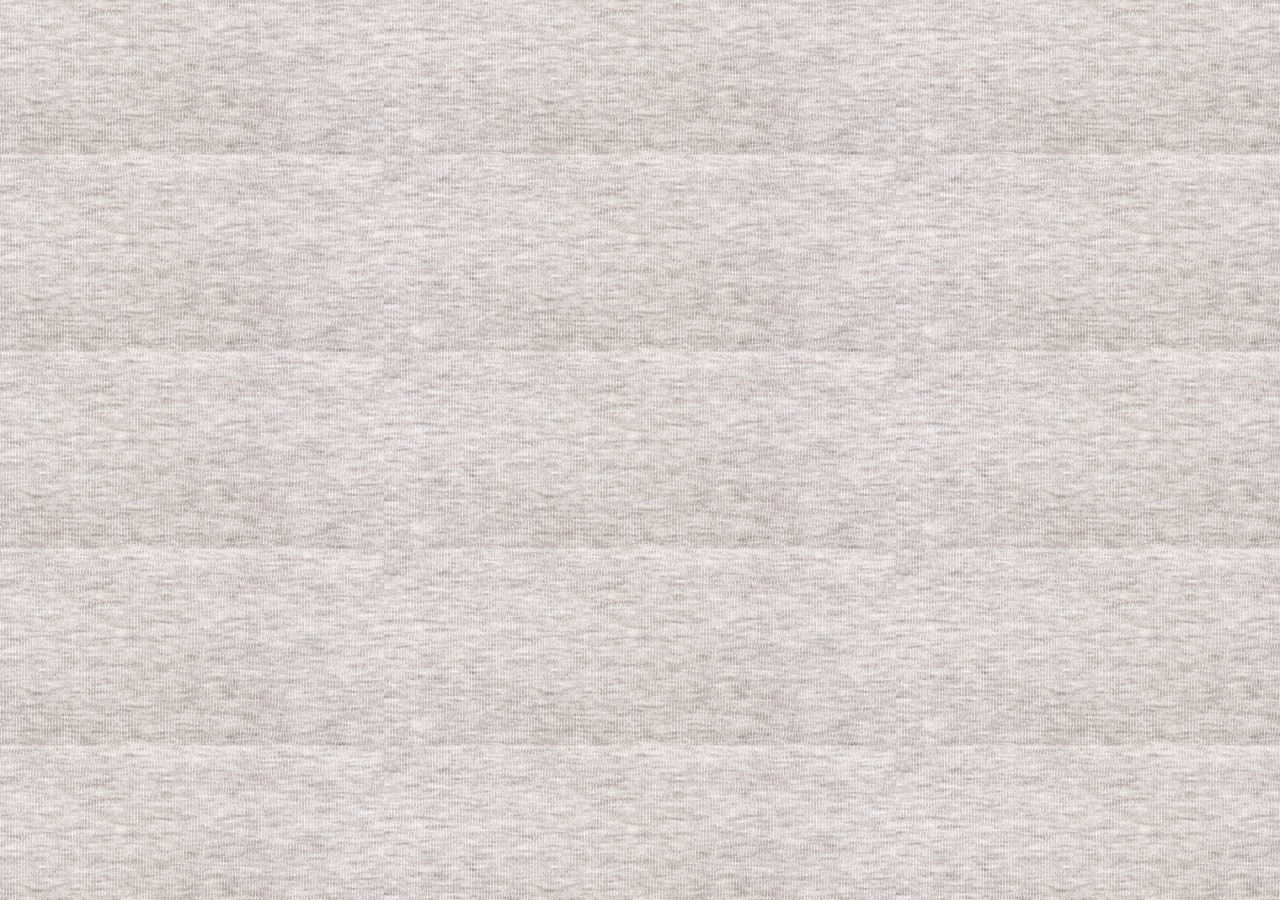
<file: _requirements/popup-map.html>
<!DOCTYPE html PUBLIC "-//W3C//DTD XHTML 1.0 Strict//EN" "http://www.w3.org/TR/xhtml1/DTD/xhtml1-strict.dtd">
<html xmlns="http://www.w3.org/1999/xhtml">
<head>
	<meta http-equiv="Content-Type" content="text/html; charset=utf-8" />
<title>BẢN ĐỒ</title>
<meta name="Description" content="Description" lang="fr" xml:lang="fr" />
<meta name="Keywords" content="Keywords"/>
	<link href="css/style.css" rel="stylesheet" type="text/css" media="all" />   
     <link href="css/libs.css" rel="stylesheet" type="text/css" media="all" />

   
 
</head>
<body>
<iframe src="https://www.google.com/maps/embed?pb=!1m18!1m12!1m3!1d3919.1905720566615!2d106.65228681480102!3d10.796711492307818!2m3!1f0!2f0!3f0!3m2!1i1024!2i768!4f13.1!3m3!1m2!1s0x31752935dc649a6b%3A0xb7c3f14bd841a1f5!2zNTQgWHXDom4gRGnhu4d1LCBQaMaw4budbmcgNCwgVMOibiBCw6xuaCwgSOG7kyBDaMOtIE1pbmgsIFZp4buHdCBOYW0!5e0!3m2!1svi!2s!4v1447645746325" width="600" height="450" frameborder="0" style="border:0" allowfullscreen></iframe>
</body>
</html>
</file>
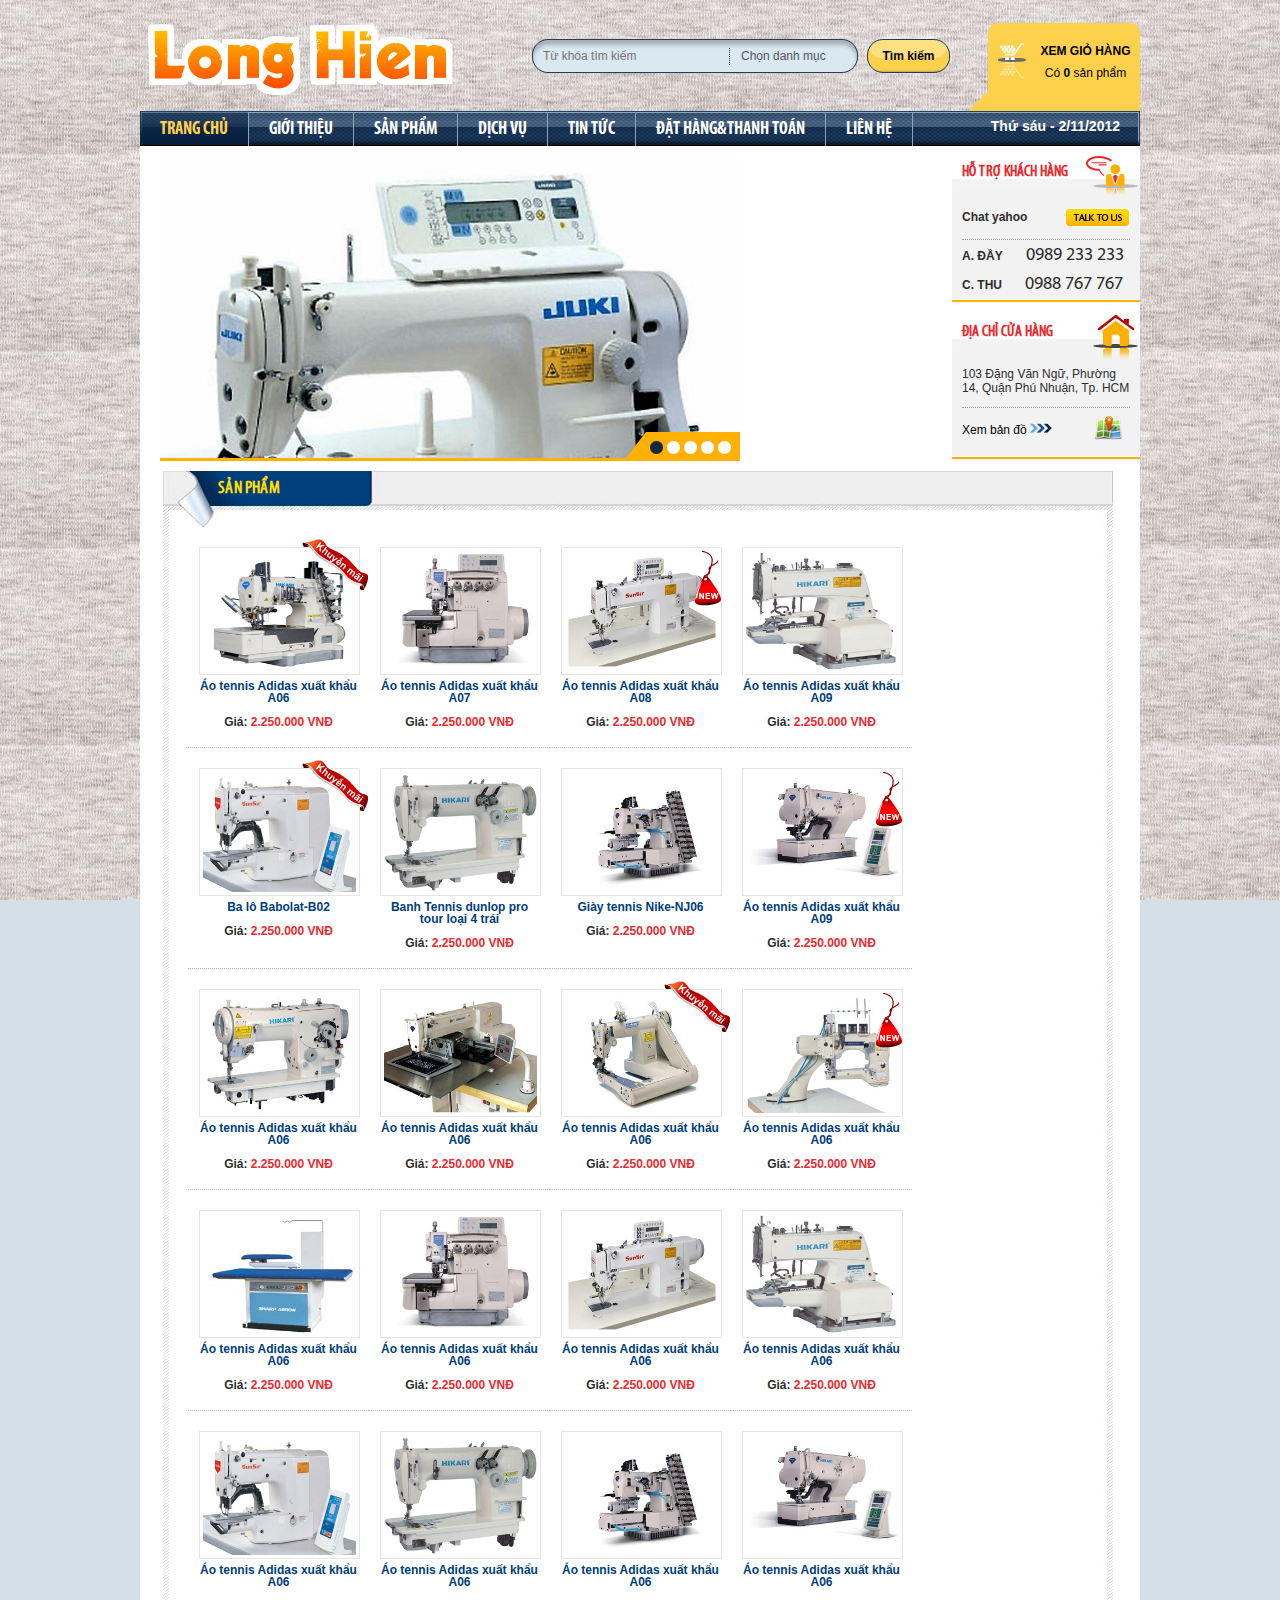
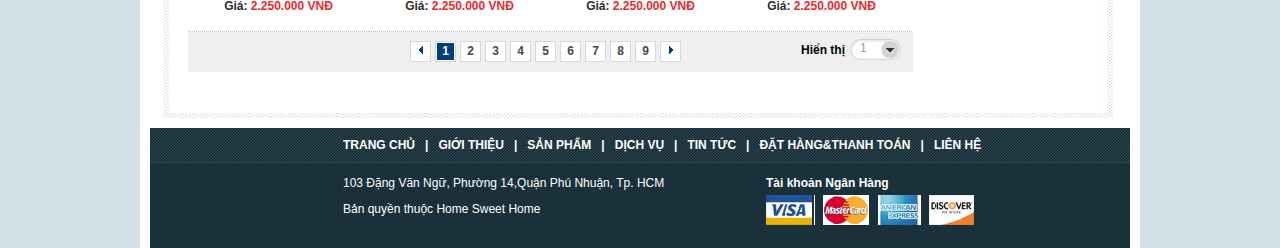
<file: _requirements/san-pham.html>
<!DOCTYPE html PUBLIC "-//W3C//DTD XHTML 1.0 Strict//EN" "http://www.w3.org/TR/xhtml1/DTD/xhtml1-strict.dtd">
<html xmlns="http://www.w3.org/1999/xhtml">
<head>
	<meta http-equiv="Content-Type" content="text/html; charset=utf-8" />
<title>TRANG CHỦ</title>
<meta name="Description" content="Description" lang="fr" xml:lang="fr" />
<meta name="Keywords" content="Keywords"/>
	<link href="css/style.css" rel="stylesheet" type="text/css" media="all" />   
     <link href="css/libs.css" rel="stylesheet" type="text/css" media="all" />
<script src="scripts/jquery-1.7.1.min.js" type="text/javascript"></script>
   <script src="scripts/carouselslideshow.js" type="text/javascript"></script>
     <script src="scripts/slides.min.jquery.js" type="text/javascript"></script>
     <script src="scripts/ddaccordion.js" type="text/javascript"></script>
      <script src="scripts/jquery.jqzoom-core.js" type="text/javascript"></script>
    <script src="scripts/script.js" type="text/javascript"></script>


 
</head>
<body>
<!-- #page -->
    <div id="page">      
     	<!-- #header -->
            <div id="header">
      
              <div id="logo"><a href="./"><img src="images/logo.png" alt="TENNIS XUXU"/></a></div> 
          
 
      	<!-- #search -->
         <div id="search">      
       <form method="get" action="" id="form" enctype="multipart/form-data">       
       <fieldset class="bgsearch">
      <input type="text" name="keyword"  id="keyword" placeholder="Từ khóa tìm kiếm" />  
      <div class="selectbg">
      <select name="selecttitle" id="selecttitle"> 
      <option>Chọn danh mục</option>
      <option>Sản phẩm</option>
      <option>Dịch vụ</option>
      <option>Tin tức</option>
      </select>   
      </div>
      </fieldset>                    
      <input class="buttonsearch" name="send" type="submit" value="Tìm kiếm" />        
         </form>
         </div>
           	<!-- End #search -->
            
          	<!-- #cart -->
         <div id="cart">
         <img src="images/iconcart.png" alt="" width="28" height="36" />
          <p><strong><a href="#">XEM GIỎ HÀNG</a></strong>
       <br />
         Có <strong>0</strong> sản phẩm</p>
          </div>
          	<!--End cart -->         
            
      </div>
        	<!--End #header -->
            
            <div class="clearb"></div>
            <!-- #bgmenu -->
            <div id="bgmenu">
               <!-- #menu -->
            <ul id="menu">
                <li><a href="#" class="current" >Trang chủ</a></li>              
                <li><a href="#">Giới thiệu</a></li>
                <li><a href="#">Sản phẩm</a>
                 <ul class="level2">
                <li><a href="#"><img src="images/arrow-right3.png" alt=""/>Giày tennis</a></li> 
                <li><a href="#"><img src="images/arrow-right3.png" alt=""/>Vợt tennis</a></li> 
                <li><a href="#"><img src="images/arrow-right3.png" alt=""/>Quần áo thể thao</a></li>               
                </ul>
                </li>
                <li><a href="#">Dịch vụ</a></li>            
                <li><a href="#">Tin tức</a></li> 
                <li><a href="#">Đặt hàng&amp;Thanh toán</a></li>   
                <li><a href="#">Liên hệ</a></li>                   
            </ul>
            <!-- End #menu -->     
            <div class="datetime">
            Thứ sáu - 2/11/2012
            </div>    
            </div>
          <!-- End #bgmenu -->
<div class="clearb"></div>
      
<!-- #contenu -->
<div id="contenu">
    
<!-- #left-side -->  
<div id="left-side" style="display:none;">

<!-- .menu-left -->  
<div class="menu-left">
<h2><img src="images/icon1.png" alt=""/>Danh mục sản phẩm</h2>
<div class="glossymenu">
<a class="menuitem" href="#"><img src="images/ball.png" alt="" class="ball" />Dép, Sandal nam</a>
<a class="menuitem" href="#"><img src="images/ball.png" alt="" class="ball"/>Quần áo thể thao nam</a>
<a class="menuitem" href="#"><img src="images/ball.png" alt="" class="ball"/>Mũ, nón</a>
<a class="menuitem" href="#"><img src="images/ball.png" alt="" class="ball"/>Túi đựng vợt, giày</a>
<a class="menuitem" href="#"><img src="images/ball.png" alt="" class="ball"/>Ba lô thể thao</a>
<a class="menuitem submenuheader" href="#"><img src="images/ball.png" alt="" class="ball"/>Giày Tennis</a>
<div class="submenu">
   <ul>
    <li><a href="#"><img src="images/arrow-right1.png" alt="" class="ball"/>Giầy hiệu Adidas</a></li>
    <li><a href="#"><img src="images/arrow-right1.png" alt="" class="ball"/>Giầy hiệu Nice</a></li>
    <li><a href="#"><img src="images/arrow-right1.png" alt="" class="ball"/>Giầy hiệu Puma</a></li>
   </ul>
</div>
<a class="menuitem" href="#"><img src="images/ball.png" alt="" class="ball"/>Giày cầu lông</a>
<a class="menuitem submenuheader" href="#" ><img src="images/ball.png" alt="" class="ball"/>Vợt Tennis</a>
<div class="submenu">
   <ul>
    <li><a href="#"><img src="images/arrow-right1.png" alt="" class="ball"/>Vợt Tennis 01</a></li>
    <li><a href="#"><img src="images/arrow-right1.png" alt="" class="ball"/>Vợt Tennis 02</a></li>
    <li><a href="#"><img src="images/arrow-right1.png" alt="" class="ball"/>Vợt Tennis 03</a></li>
   </ul>
</div>
<a class="menuitem" href="#"><img src="images/ball.png" alt="" class="ball"/>Vợt cầu lông</a>
<a class="menuitem" href="#"><img src="images/ball.png" alt="" class="ball"/>Banh Tennis</a>
<a class="menuitem" href="#"><img src="images/ball.png" alt="" class="ball"/>Cuốn cán</a>
<a class="menuitem" href="#"><img src="images/ball.png" alt="" class="ball"/>Giảm chấn (rung)</a>
<a class="menuitem" href="#"><img src="images/ball.png" alt="" class="ball"/>Vớ</a>
<a class="menuitem" href="#"><img src="images/ball.png" alt="" class="ball"/>Băng chấn thương</a>
<a class="menuitem" href="#"><img src="images/ball.png" alt="" class="ball"/>Bình nước</a>
<a class="menuitem" href="#"><img src="images/ball.png" alt="" class="ball"/>Dây đan</a>
<a class="menuitem" href="#"><img src="images/ball.png" alt="" class="ball"/>Khăn quấn đầu</a>
</div>
<div class="bg-menu-footer"></div>
</div>
<!-- .menu-left -->  
<div class="menu-left">
<h2><img src="images/icon2.png" alt=""/>GIỚI THIỆU BẠN BÈ</h2>
<div class="introduce">
  <form method="get" action="" id="form" enctype="multipart/form-data">
      <input type="text" name="emailyou"  id="emailyou" placeholder="Email của bạn" />  
      <input type="text" name="emailreceiver"  id="emailreceiver" placeholder="Email người nhận" />              
      <input class="buttonintro" name="send" type="submit" value="Gửi Email" />        
   </form>
</div>
<div class="bg-menu-footer"></div>
</div>
<!-- End .menu-left -->  
<!-- .ads1 -->  
<div class="ads1"><a href="#"><img src="images/ads1.jpg" alt="" /></a></div>

<div class="ads1"><a href="#"><img src="images/ads2.jpg" alt="" /></a></div>

</div>
<!-- End #left-side -->  
      
<!-- #center -->  
<div id="center">

<!-- #center-left -->
<div id="center-left">  
  
<!-- #slidetop -->
<div id="slidetop">
<div class="bg-slide"></div>
<!-- .slides_container -->	  
<div class="slides_container">	
   <!-- .slide -->	
	<div class="slide">
    <a href="#" title=""><img src="images/slide1.jpg" alt=""></a></div>
	  <!-- .slide -->	
	<div class="slide">
    <a href="#" title=""><img src="images/slide2.jpg" alt=""></a></div>
      <!-- .slide -->	
	<div class="slide">
    <a href="#" title=""><img src="images/slide1.jpg" alt=""></a></div>
      <!-- .slide -->	
	<div class="slide">
    <a href="#" title=""><img src="images/slide2.jpg" alt=""></a></div>
      <!-- .slide -->	
	<div class="slide">
    <a href="#" title=""><img src="images/slide1.jpg" alt=""></a></div>
</div>
<!-- End .slides_container -->	        
</div> 
<!--End  slidetop --> 
</div>
<!--End #center-left -->   

<!-- #center-right -->
<div id="center-right">  

<!-- .support-address -->
<div class="support-address">
<h2>Hỗ trợ khách hàng</h2>
<p class="chatyahoo"><strong>Chat yahoo</strong> <a href="#"><img src="images/icontalk.png" alt="" class="icontalk" /></a></p>
<div class="clearb"></div>
<p><strong>A. ĐẦY</strong> <span class="telspecial">0989 233 233</span></p>
<div class="clearb"></div>
<p><strong>C. THU</strong> <span class="telspecial">0988 767 767</span></p>
<div class="bottombg"></div>
</div>  
 <!-- End .support-address -->
 <!-- .support-address -->
<div class="support-address support-address-mar">
<h3>Địa chỉ cửa hàng</h3>
<p class="chatyahoo">103 Đặng Văn Ngữ, Phường 14,
Quận Phú Nhuận, Tp. HCM</p>

<p class="checkmaps"><a href="popup-map.html">Xem bản đồ <img src="images/arrow-right2.png" alt="" /></a> <a href="popup-map.html"><img src="images/maps.png" alt="" class="maps" /></a></p> 
<div class="bottombg1"></div>
</div>  
 <!-- End .support-address -->
</div>
<!--End #center-right -->   

<div class="clearb"></div>

<!--.block-content-large -->   
<div class="block-content-large content-margin">
<!--.showinfo -->   
<div class="showinfo" style="display:none;">
<strong>Hiển thị</strong> 
<div class="seclectpage-wrap">
<select name="seclectpage" id="seclectpage">
<option>1</option>
<option>2</option>
<option>3</option>
</select>
</div></div>
<!--End .showinfo --> 

<h2>SẢN PHẨM</h2> 
<!--.items-content -->   
<div class="items-content">

<div class="items"><span class="khuyenmai"></span>
  <a href="#"><img src="images/image5.jpg" alt="" width="153" height="120" /></a><br />
   <strong class="blue"><a href="#">Áo tennis Adidas xuất khẩu A06</a></strong><br /><br /><strong>Giá:</strong> <strong class="red">2.250.000 VNĐ</strong>
</div>
<div class="items">
  <a href="#"><img src="images/image6.jpg" alt="" width="153" height="120" /></a><br />
   <strong class="blue"><a href="#">Áo tennis Adidas xuất khẩu A07</a></strong><br /><br /><strong>Giá:</strong> <strong class="red">2.250.000 VNĐ</strong>
</div>
<div class="items">
  <a href="#"><span class="new-pro"></span><img src="images/image7.jpg" alt="" width="153" height="120" /></a><br />
   <strong class="blue"><a href="#">Áo tennis Adidas xuất khẩu A08</a></strong><br /><br /><strong>Giá:</strong> <strong class="red">2.250.000 VNĐ</strong>
</div>
<div class="items">
  <a href="#"><img src="images/image8.jpg" alt="" width="153" height="120" /></a><br />
   <strong class="blue"><a href="#">Áo tennis Adidas xuất khẩu A09</a></strong><br /><br /><strong>Giá:</strong> <strong class="red">2.250.000 VNĐ</strong>
</div>
<div class="items">
  <a href="#"><span class="khuyenmai"></span><img src="images/image9.jpg" alt="" width="153" height="120" /></a><br />
   <strong class="blue"><a href="#">Ba lô Babolat-B02</a></strong><br /><br /><strong>Giá:</strong> <strong class="red">2.250.000 VNĐ</strong>
</div>
<div class="items">
  <a href="#"><img src="images/image10.jpg" alt="" width="153" height="120" /></a><br />
   <strong class="blue"><a href="#">Banh Tennis dunlop pro tour
loại 4 trái</strong></a><br /><br /><strong>Giá:</strong> <strong class="red">2.250.000 VNĐ</strong>
</div>
<div class="items">
  <a href="#"><img src="images/image11.jpg" alt="" width="153" height="120" /></a><br />
   <strong class="blue"><a href="#">Giày tennis Nike-NJ06</a></strong><br /><br /><strong>Giá:</strong> <strong class="red">2.250.000 VNĐ</strong>
</div>
<div class="items">
  <a href="#"><span class="new-pro"></span><img src="images/image12.jpg" alt="" width="153" height="120" /></a><br />
   <strong class="blue"><a href="#">Áo tennis Adidas xuất 
khẩu A09</a></strong><br /><br /><strong>Giá:</strong> <strong class="red">2.250.000 VNĐ</strong>
</div>
<div class="items">
  <a href="#"><img src="images/image13.jpg" alt="" width="153" height="120" /></a><br />
   <strong class="blue"><a href="#">Áo tennis Adidas xuất khẩu A06</a></strong><br /><br /><strong>Giá:</strong> <strong class="red">2.250.000 VNĐ</strong>
</div>
<div class="items">
  <a href="#"><img src="images/image14.jpg" alt="" width="153" height="120" /></a><br />
   <strong class="blue"><a href="#">Áo tennis Adidas xuất khẩu A06</a></strong><br /><br /><strong>Giá:</strong> <strong class="red">2.250.000 VNĐ</strong>
</div>
<div class="items">
  <a href="#"><span class="khuyenmai"></span><img src="images/image15.jpg" alt="" width="153" height="120" /></a><br />
   <strong class="blue"><a href="#">Áo tennis Adidas xuất khẩu A06</a></strong><br /><br /><strong>Giá:</strong> <strong class="red">2.250.000 VNĐ</strong>
</div>
<div class="items">
  <a href="#"><span class="new-pro"></span><img src="images/image16.jpg" alt="" width="153" height="120" /></a><br />
   <strong class="blue"><a href="#">Áo tennis Adidas xuất khẩu A06</a></strong><br /><br /><strong>Giá:</strong> <strong class="red">2.250.000 VNĐ</strong>
</div>
<div class="items">
  <a href="#"><img src="images/image17.jpg" alt="" width="153" height="120" /></a><br />
   <strong class="blue"><a href="#">Áo tennis Adidas xuất khẩu A06</a></strong><br /><br /><strong>Giá:</strong> <strong class="red">2.250.000 VNĐ</strong>
</div>
<div class="items">
  <a href="#"><img src="images/image18.jpg" alt="" width="153" height="120" /></a><br />
   <strong class="blue"><a href="#">Áo tennis Adidas xuất khẩu A06</a></strong><br /><br /><strong>Giá:</strong> <strong class="red">2.250.000 VNĐ</strong>
</div>
<div class="items">
  <a href="#"><img src="images/image19.jpg" alt="" width="153" height="120" /></a><br />
   <strong class="blue"><a href="#">Áo tennis Adidas xuất khẩu A06</a></strong><br /><br /><strong>Giá:</strong> <strong class="red">2.250.000 VNĐ</strong>
</div>
<div class="items">
  <a href="#"><img src="images/image20.jpg" alt="" width="153" height="120" /></a><br />
   <strong class="blue"><a href="#">Áo tennis Adidas xuất khẩu A06</a></strong><br /><br /><strong>Giá:</strong> <strong class="red">2.250.000 VNĐ</strong>
</div>
<div class="items">
  <a href="#"><img src="images/image21.jpg" alt="" width="153" height="120" /></a><br />
   <strong class="blue"><a href="#">Áo tennis Adidas xuất khẩu A06</a></strong><br /><br /><strong>Giá:</strong> <strong class="red">2.250.000 VNĐ</strong>
</div>
<div class="items">
  <a href="#"><img src="images/image22.jpg" alt="" width="153" height="120" /></a><br />
   <strong class="blue"><a href="#">Áo tennis Adidas xuất khẩu A06</a></strong><br /><br /><strong>Giá:</strong> <strong class="red">2.250.000 VNĐ</strong>
</div>
<div class="items">
  <a href="#"><img src="images/image23.jpg" alt="" width="153" height="120" /></a><br />
   <strong class="blue"><a href="#">Áo tennis Adidas xuất khẩu A06</a></strong><br /><br /><strong>Giá:</strong> <strong class="red">2.250.000 VNĐ</strong>
</div>
<div class="items">
  <a href="#"><img src="images/image24.jpg" alt="" width="153" height="120" /></a><br />
   <strong class="blue"><a href="#">Áo tennis Adidas xuất khẩu A06</a></strong><br /><br /><strong>Giá:</strong> <strong class="red">2.250.000 VNĐ</strong>
</div>
<div class="clearb"></div>

<!-- .paging1 -->
<div class="paging1">
<!--.showinfo -->   
<div class="showinfo">
<strong>Hiển thị</strong> 
<div class="seclectpage-wrap">
<select name="seclectpage" id="seclectpage">
<option>1</option>
<option>2</option>
<option>3</option>
</select>
</div></div>
<!--End .showinfo --> 

   <a href="#" class="out"><img src="images/pagingprev.png" alt="Prev" /></a><a href="#" class="current">1</a><a href="#">2</a><a href="#">3</a><a href="#">4</a><a href="#">5</a><a href="#">6</a><a href="#">7</a><a href="#">8</a><a href="#">9</a><a href="#" class="out"><img src="images/pagingnext.png" alt="Next" /></a>
</div>
<!-- End .paging1 -->



</div>
<!--ENd .items-content -->   

<div class="content-footer"></div>
</div>
<!-- End .block-content-large -->

</div>
<!-- End #center --> 

<div class="clearb"></div>

<!-- #footer --> 
<div id="footer"> 
 <div class="linkfooter">
            <p><a href="#">Trang chủ</a>
             &nbsp;&nbsp;|&nbsp;&nbsp;  
             <a href="#">Giới thiệu</a>
             &nbsp;&nbsp;|&nbsp;&nbsp;   
             <a href="#">Sản phẩm</a>
             &nbsp;&nbsp;|&nbsp;&nbsp;  
             <a href="#">Dịch vụ</a>
             &nbsp;&nbsp;|&nbsp;&nbsp;    
             <a href="#">Tin tức</a>
             &nbsp;&nbsp;|&nbsp;&nbsp;
             <a href="#">Đặt hàng&amp;Thanh toán</a>
             &nbsp;&nbsp;|&nbsp;&nbsp;
             <a href="#">Liên hệ</a></p> 
</div>
<div class="clearb"></div>
<div class="footeraddress">       
<p>103 Đặng Văn Ngữ, Phường 14,Quận Phú Nhuận, Tp. HCM</p>
<p>Bản quyền thuộc Home Sweet Home</p>
</div>
        <div class="footersocial">
        <p><strong>Tài khoản Ngân Hàng</strong></p>
       <p><a href="#"><img src="images/creadit1.jpg" alt="" /></a>
       <a href="#"><img src="images/creadit2.jpg" alt="" /></a>
       <a href="#"><img src="images/creadit3.jpg" alt="" /></a>
       <a href="#"><img src="images/creadit4.jpg" alt="" /></a>
       </p>
       </div>
<div class="clearb"></div>   
</div>
<!-- End #footer -->

</div>
<!-- End #contenu -->   
</div>
<!-- End #page -->


</body>
</html>
</file>
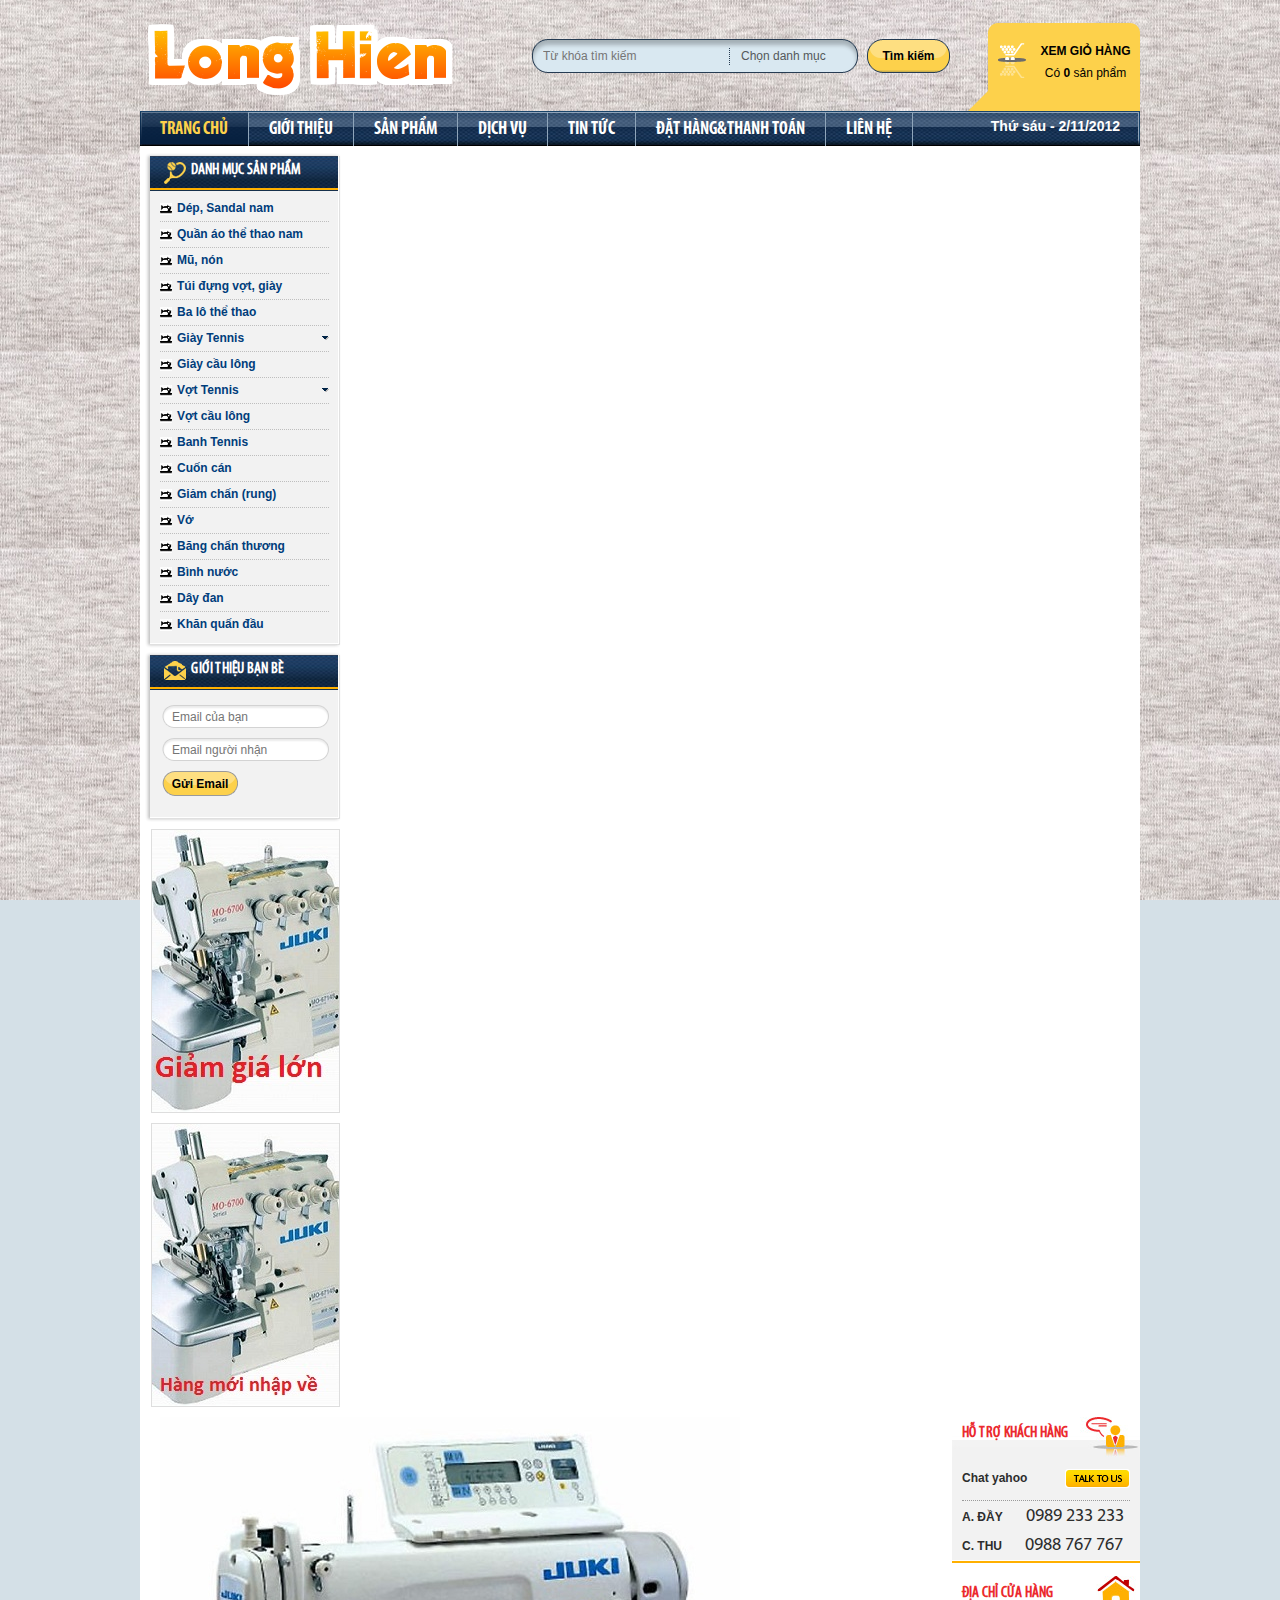
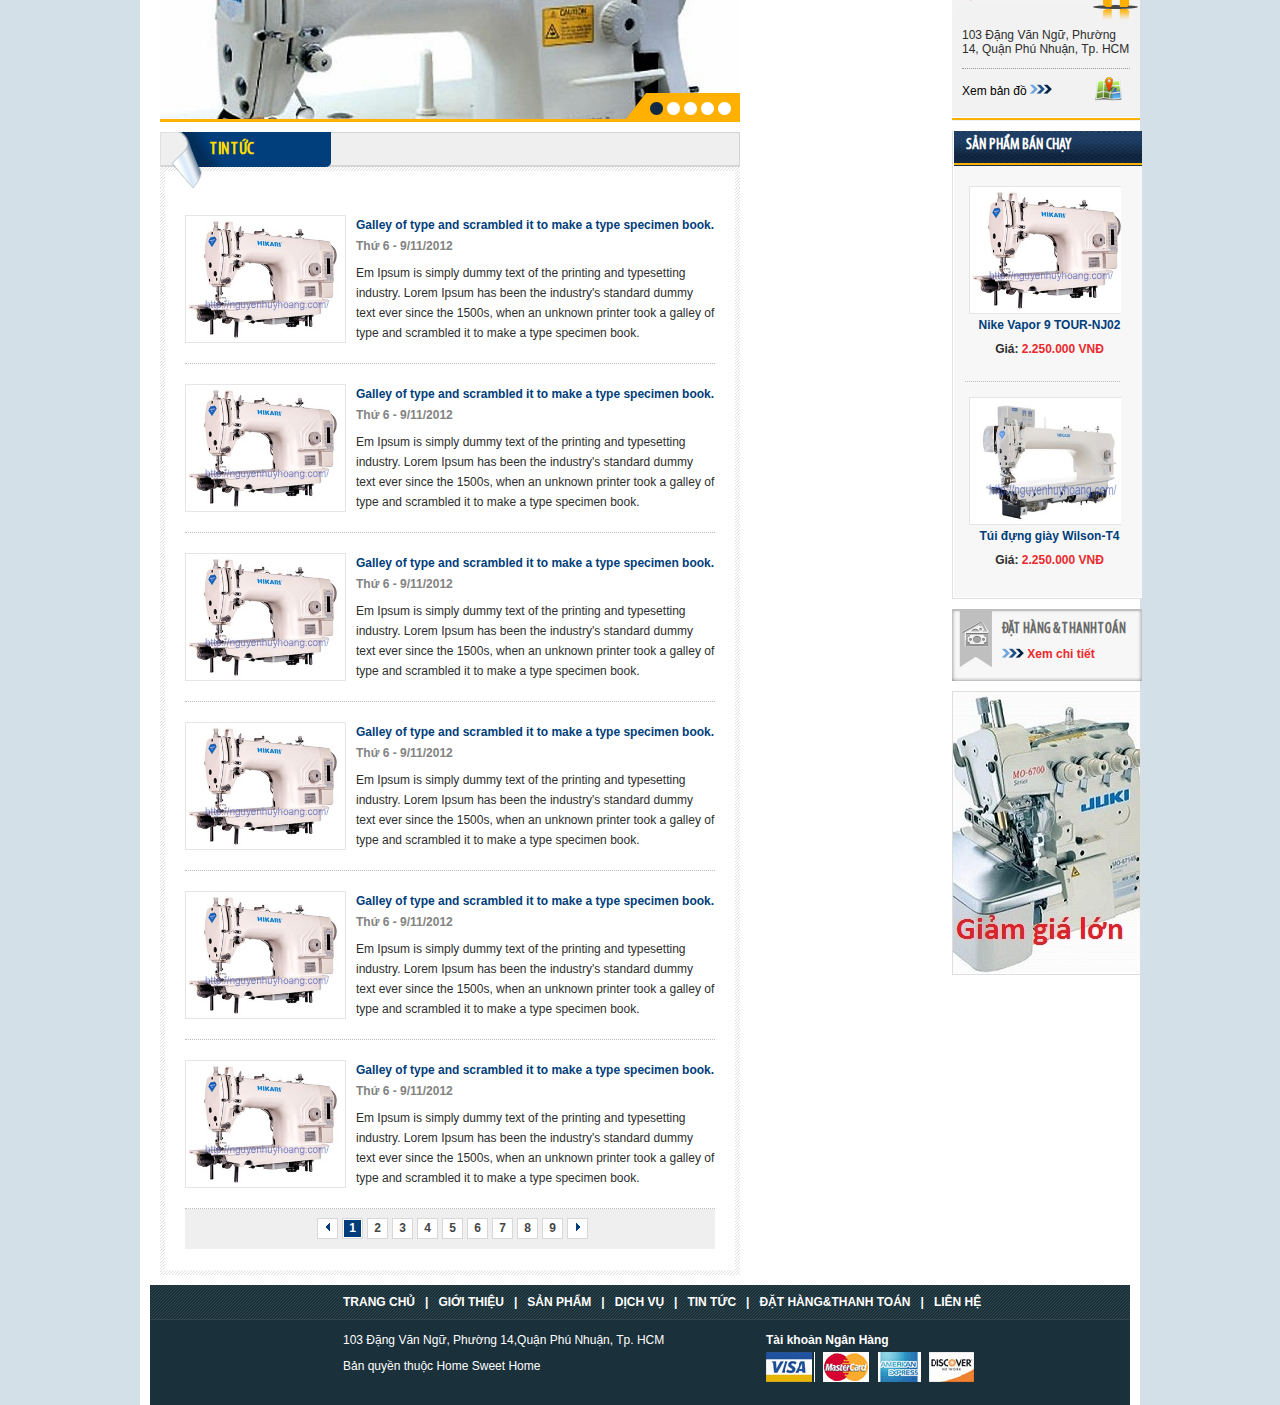
<file: _requirements/tin-tuc.html>
<!DOCTYPE html PUBLIC "-//W3C//DTD XHTML 1.0 Strict//EN" "http://www.w3.org/TR/xhtml1/DTD/xhtml1-strict.dtd">
<html xmlns="http://www.w3.org/1999/xhtml">
<head>
	<meta http-equiv="Content-Type" content="text/html; charset=utf-8" />
<title>TRANG CHỦ</title>
<meta name="Description" content="Description" lang="fr" xml:lang="fr" />
<meta name="Keywords" content="Keywords"/>
	<link href="css/style.css" rel="stylesheet" type="text/css" media="all" />   
     <link href="css/libs.css" rel="stylesheet" type="text/css" media="all" />
<script src="scripts/jquery-1.7.1.min.js" type="text/javascript"></script>
   <script src="scripts/carouselslideshow.js" type="text/javascript"></script>
     <script src="scripts/slides.min.jquery.js" type="text/javascript"></script>
     <script src="scripts/ddaccordion.js" type="text/javascript"></script>
      <script src="scripts/jquery.jqzoom-core.js" type="text/javascript"></script>
    <script src="scripts/script.js" type="text/javascript"></script>

 
</head>
<body>
<!-- #page -->
    <div id="page">      
     	<!-- #header -->
            <div id="header">
      
              <div id="logo"><a href="./"><img src="images/logo.png" alt="TENNIS XUXU"/></a></div> 
          
 
      	<!-- #search -->
         <div id="search">      
       <form method="get" action="" id="form" enctype="multipart/form-data">       
       <fieldset class="bgsearch">
      <input type="text" name="keyword"  id="keyword" placeholder="Từ khóa tìm kiếm" />  
      <div class="selectbg">
      <select name="selecttitle" id="selecttitle"> 
      <option>Chọn danh mục</option>
      <option>Sản phẩm</option>
      <option>Dịch vụ</option>
      <option>Tin tức</option>
      </select>   
      </div>
      </fieldset>                    
      <input class="buttonsearch" name="send" type="submit" value="Tìm kiếm" />        
         </form>
         </div>
           	<!-- End #search -->
            
          	<!-- #cart -->
         <div id="cart">
         <img src="images/iconcart.png" alt="" width="28" height="36" />
          <p><strong><a href="#">XEM GIỎ HÀNG</a></strong>
       <br />
         Có <strong>0</strong> sản phẩm</p>
          </div>
          	<!--End cart -->         
            
      </div>
        	<!--End #header -->
            
            <div class="clearb"></div>
            <!-- #bgmenu -->
            <div id="bgmenu">
               <!-- #menu -->
            <ul id="menu">
                <li><a href="#" class="current" >Trang chủ</a></li>              
                <li><a href="#">Giới thiệu</a></li>
                <li><a href="#">Sản phẩm</a>
                 <ul class="level2">
                <li><a href="#"><img src="images/arrow-right3.png" alt=""/>Giày tennis</a></li> 
                <li><a href="#"><img src="images/arrow-right3.png" alt=""/>Vợt tennis</a></li> 
                <li><a href="#"><img src="images/arrow-right3.png" alt=""/>Quần áo thể thao</a></li>               
                </ul>
                </li>
                <li><a href="#">Dịch vụ</a></li>            
                <li><a href="#">Tin tức</a></li> 
                <li><a href="#">Đặt hàng&amp;Thanh toán</a></li>   
                <li><a href="#">Liên hệ</a></li>                   
            </ul>
            <!-- End #menu -->     
            <div class="datetime">
            Thứ sáu - 2/11/2012
            </div>    
            </div>
          <!-- End #bgmenu -->
<div class="clearb"></div>
      
<!-- #contenu -->
<div id="contenu">
    
<!-- #left-side -->  
<div id="left-side">

<!-- .menu-left -->  
<div class="menu-left">
<h2><img src="images/icon1.png" alt=""/>Danh mục sản phẩm</h2>
<div class="glossymenu">
<a class="menuitem" href="#"><img src="images/ball.png" alt="" class="ball" />Dép, Sandal nam</a>
<a class="menuitem" href="#"><img src="images/ball.png" alt="" class="ball"/>Quần áo thể thao nam</a>
<a class="menuitem" href="#"><img src="images/ball.png" alt="" class="ball"/>Mũ, nón</a>
<a class="menuitem" href="#"><img src="images/ball.png" alt="" class="ball"/>Túi đựng vợt, giày</a>
<a class="menuitem" href="#"><img src="images/ball.png" alt="" class="ball"/>Ba lô thể thao</a>
<a class="menuitem submenuheader" href="#"><img src="images/ball.png" alt="" class="ball"/>Giày Tennis</a>
<div class="submenu">
   <ul>
    <li><a href="#"><img src="images/arrow-right1.png" alt="" class="ball"/>Giầy hiệu Adidas</a></li>
    <li><a href="#"><img src="images/arrow-right1.png" alt="" class="ball"/>Giầy hiệu Nice</a></li>
    <li><a href="#"><img src="images/arrow-right1.png" alt="" class="ball"/>Giầy hiệu Puma</a></li>
   </ul>
</div>
<a class="menuitem" href="#"><img src="images/ball.png" alt="" class="ball"/>Giày cầu lông</a>
<a class="menuitem submenuheader" href="#" ><img src="images/ball.png" alt="" class="ball"/>Vợt Tennis</a>
<div class="submenu">
   <ul>
    <li><a href="#"><img src="images/arrow-right1.png" alt="" class="ball"/>Vợt Tennis 01</a></li>
    <li><a href="#"><img src="images/arrow-right1.png" alt="" class="ball"/>Vợt Tennis 02</a></li>
    <li><a href="#"><img src="images/arrow-right1.png" alt="" class="ball"/>Vợt Tennis 03</a></li>
   </ul>
</div>
<a class="menuitem" href="#"><img src="images/ball.png" alt="" class="ball"/>Vợt cầu lông</a>
<a class="menuitem" href="#"><img src="images/ball.png" alt="" class="ball"/>Banh Tennis</a>
<a class="menuitem" href="#"><img src="images/ball.png" alt="" class="ball"/>Cuốn cán</a>
<a class="menuitem" href="#"><img src="images/ball.png" alt="" class="ball"/>Giảm chấn (rung)</a>
<a class="menuitem" href="#"><img src="images/ball.png" alt="" class="ball"/>Vớ</a>
<a class="menuitem" href="#"><img src="images/ball.png" alt="" class="ball"/>Băng chấn thương</a>
<a class="menuitem" href="#"><img src="images/ball.png" alt="" class="ball"/>Bình nước</a>
<a class="menuitem" href="#"><img src="images/ball.png" alt="" class="ball"/>Dây đan</a>
<a class="menuitem" href="#"><img src="images/ball.png" alt="" class="ball"/>Khăn quấn đầu</a>
</div>
<div class="bg-menu-footer"></div>
</div>
<!-- .menu-left -->  
<div class="menu-left">
<h2><img src="images/icon2.png" alt=""/>GIỚI THIỆU BẠN BÈ</h2>
<div class="introduce">
  <form method="get" action="" id="form" enctype="multipart/form-data">
      <input type="text" name="emailyou"  id="emailyou" placeholder="Email của bạn" />  
      <input type="text" name="emailreceiver"  id="emailreceiver" placeholder="Email người nhận" />              
      <input class="buttonintro" name="send" type="submit" value="Gửi Email" />        
   </form>
</div>
<div class="bg-menu-footer"></div>
</div>
<!-- End .menu-left -->  
<!-- .ads1 -->  
<div class="ads1"><a href="#"><img src="images/ads1.jpg" alt="" /></a></div>

<div class="ads1"><a href="#"><img src="images/ads2.jpg" alt="" /></a></div>

</div>
<!-- End #left-side -->  
      
<!-- #center -->  
<div id="center">

<!-- #center-left -->
<div id="center-left">  
  
<!-- #slidetop -->
<div id="slidetop">
<div class="bg-slide"></div>
<!-- .slides_container -->	  
<div class="slides_container">	
   <!-- .slide -->	
	<div class="slide">
    <a href="#" title=""><img src="images/slide1.jpg" alt=""></a></div>
	  <!-- .slide -->	
	<div class="slide">
    <a href="#" title=""><img src="images/slide2.jpg" alt=""></a></div>
      <!-- .slide -->	
	<div class="slide">
    <a href="#" title=""><img src="images/slide1.jpg" alt=""></a></div>
      <!-- .slide -->	
	<div class="slide">
    <a href="#" title=""><img src="images/slide2.jpg" alt=""></a></div>
      <!-- .slide -->	
	<div class="slide">
    <a href="#" title=""><img src="images/slide1.jpg" alt=""></a></div>
</div>
<!-- End .slides_container -->	        
</div> 
<!--End  .slidetop --> 
<div class="clearb"></div>

<!--  .block-news --> 
<div class="block-news">
<h2>TIN TỨC</h2>
<div class="news-items">
<a href="#"><img src="images/image1.jpg" alt="" /></a>
<h3><a href="#">Galley of type and scrambled it to make a type specimen book.</a></h3>
<h4>Thứ 6 - 9/11/2012</h4>
<p>Em Ipsum is simply dummy text of the printing and typesetting industry. Lorem Ipsum has been the industry's standard dummy text ever since the 1500s, when an unknown printer took a galley of type and scrambled it to make a type specimen book. </p>
</div>
<div class="news-items">
<a href="#"><img src="images/image1.jpg" alt="" /></a>
<h3><a href="#">Galley of type and scrambled it to make a type specimen book.</a></h3>
<h4>Thứ 6 - 9/11/2012</h4>
<p>Em Ipsum is simply dummy text of the printing and typesetting industry. Lorem Ipsum has been the industry's standard dummy text ever since the 1500s, when an unknown printer took a galley of type and scrambled it to make a type specimen book. </p>
</div>
<div class="news-items">
<a href="#"><img src="images/image1.jpg" alt="" /></a>
<h3><a href="#">Galley of type and scrambled it to make a type specimen book.</a></h3>
<h4>Thứ 6 - 9/11/2012</h4>
<p>Em Ipsum is simply dummy text of the printing and typesetting industry. Lorem Ipsum has been the industry's standard dummy text ever since the 1500s, when an unknown printer took a galley of type and scrambled it to make a type specimen book. </p>
</div>
<div class="news-items">
<a href="#"><img src="images/image1.jpg" alt="" /></a>
<h3><a href="#">Galley of type and scrambled it to make a type specimen book.</a></h3>
<h4>Thứ 6 - 9/11/2012</h4>
<p>Em Ipsum is simply dummy text of the printing and typesetting industry. Lorem Ipsum has been the industry's standard dummy text ever since the 1500s, when an unknown printer took a galley of type and scrambled it to make a type specimen book. </p>
</div>
<div class="news-items">
<a href="#"><img src="images/image1.jpg" alt="" /></a>
<h3><a href="#">Galley of type and scrambled it to make a type specimen book.</a></h3>
<h4>Thứ 6 - 9/11/2012</h4>
<p>Em Ipsum is simply dummy text of the printing and typesetting industry. Lorem Ipsum has been the industry's standard dummy text ever since the 1500s, when an unknown printer took a galley of type and scrambled it to make a type specimen book. </p>
</div>
<div class="news-items">
<a href="#"><img src="images/image1.jpg" alt="" /></a>
<h3><a href="#">Galley of type and scrambled it to make a type specimen book.</a></h3>
<h4>Thứ 6 - 9/11/2012</h4>
<p>Em Ipsum is simply dummy text of the printing and typesetting industry. Lorem Ipsum has been the industry's standard dummy text ever since the 1500s, when an unknown printer took a galley of type and scrambled it to make a type specimen book. </p>
</div>
<div class="clearb"></div>
<!-- .paging -->
<div class="paging">
   <a href="#" class="out"><img src="images/pagingprev.png" alt="Prev" /></a><a href="#" class="current">1</a><a href="#">2</a><a href="#">3</a><a href="#">4</a><a href="#">5</a><a href="#">6</a><a href="#">7</a><a href="#">8</a><a href="#">9</a><a href="#" class="out"><img src="images/pagingnext.png" alt="Next" /></a>
   </div>
<div class="content-footer"></div>
</div>
<!-- End .block-news --> 

</div>
<!--End #center-left -->   

<!-- #center-right -->
<div id="center-right">  

<!-- .support-address -->
<div class="support-address">
<h2>Hỗ trợ khách hàng</h2>
<p class="chatyahoo"><strong>Chat yahoo</strong> <a href="#"><img src="images/icontalk.png" alt="" class="icontalk" /></a></p>
<div class="clearb"></div>
<p><strong>A. ĐẦY</strong> <span class="telspecial">0989 233 233</span></p>
<div class="clearb"></div>
<p><strong>C. THU</strong> <span class="telspecial">0988 767 767</span></p>
<div class="bottombg"></div>
</div>  
 <!-- End .support-address -->
 <!-- .support-address -->
<div class="support-address support-address-mar">
<h3>Địa chỉ cửa hàng</h3>
<p class="chatyahoo">103 Đặng Văn Ngữ, Phường 14,
Quận Phú Nhuận, Tp. HCM</p>

<p class="checkmaps"><a href="popup-map.html">Xem bản đồ <img src="images/arrow-right2.png" alt="" /></a> <a href="popup-map.html"><img src="images/maps.png" alt="" class="maps" /></a></p> 
<div class="bottombg1"></div>
</div>  
 <!-- End .support-address -->
 <div class="clearb"></div>
 <!-- .block-right -->  
<div class="block-right">
<h2>Sản phẩm bán chạy</h2>
<ul id="gallery1">    
<li><a href="#"><img src="images/image1.jpg" alt="" /></a><br />
        <strong class="blue">Nike Vapor 9 TOUR-NJ02</strong><br /><br /><strong>Giá:</strong> <strong class="red">2.250.000 VNĐ</strong></li>
<li><a href="#"><img src="images/image2.jpg" alt="" /></a><br />
        <strong class="blue">Túi đựng giày Wilson-T4</strong><br /><br /><strong>Giá:</strong> <strong class="red">2.250.000 VNĐ</strong></li>
<li><a href="#"><img src="images/image1.jpg" alt="" /></a><br />
        <strong class="blue">Nike Vapor 9 TOUR-NJ02</strong><br /><br /><strong>Giá:</strong> <strong class="red">2.250.000 VNĐ</strong></li>
<li><a href="#"><img src="images/image2.jpg" alt="" /></a><br />
        <strong class="blue">Túi đựng giày Wilson-T4</strong><br /><br /><strong>Giá:</strong> <strong class="red">2.250.000 VNĐ</strong></li>
<li><a href="#"><img src="images/image1.jpg" alt="" /></a><br />
        <strong class="blue">Nike Vapor 9 TOUR-NJ02</strong><br /><br /><strong>Giá:</strong> <strong class="red">2.250.000 VNĐ</strong></li>
<li><a href="#"><img src="images/image2.jpg" alt="" /></a><br />
        <strong class="blue">Túi đựng giày Wilson-T4</strong><br /><br /><strong>Giá:</strong> <strong class="red">2.250.000 VNĐ</strong></li>        
        
</ul>
<div class="bg-menu-footer"></div>
</div>
<!-- End .block-right --> 

 <!-- .booking-paying -->  
<div class="booking-paying">
<h2>Đặt hàng &amp; thanh toán</h2>
<p><a href="#"><img src="images/arrow-right2.png" alt="" /> Xem chi tiết</a></p>
</div>
<!-- End .booking-paying --> 

<!-- .ads1 -->  
<div class="ads1"><a href="#"><img src="images/ads1.jpg" alt="" /></a></div> 
</div>
<!--End #center-right -->   

<div class="clearb"></div>


</div>
<!-- End #center --> 

<div class="clearb"></div>

<!-- #footer --> 
<div id="footer"> 
 <div class="linkfooter">
            <p><a href="#">Trang chủ</a>
             &nbsp;&nbsp;|&nbsp;&nbsp;  
             <a href="#">Giới thiệu</a>
             &nbsp;&nbsp;|&nbsp;&nbsp;   
             <a href="#">Sản phẩm</a>
             &nbsp;&nbsp;|&nbsp;&nbsp;  
             <a href="#">Dịch vụ</a>
             &nbsp;&nbsp;|&nbsp;&nbsp;    
             <a href="#">Tin tức</a>
             &nbsp;&nbsp;|&nbsp;&nbsp;
             <a href="#">Đặt hàng&amp;Thanh toán</a>
             &nbsp;&nbsp;|&nbsp;&nbsp;
             <a href="#">Liên hệ</a></p> 
</div>
<div class="clearb"></div>
<div class="footeraddress">       
<p>103 Đặng Văn Ngữ, Phường 14,Quận Phú Nhuận, Tp. HCM</p>
<p>Bản quyền thuộc Home Sweet Home</p>
</div>
        <div class="footersocial">
        <p><strong>Tài khoản Ngân Hàng</strong></p>
       <p><a href="#"><img src="images/creadit1.jpg" alt="" /></a>
       <a href="#"><img src="images/creadit2.jpg" alt="" /></a>
       <a href="#"><img src="images/creadit3.jpg" alt="" /></a>
       <a href="#"><img src="images/creadit4.jpg" alt="" /></a>
       </p>
       </div>
<div class="clearb"></div>   
</div>
<!-- End #footer -->

</div>
<!-- End #contenu -->   
</div>
<!-- End #page -->

</body>
</html>
</file>
<file: _requirements/css/style.css>
@charset "utf-8";
/*	Reset
----------------------------------------------------------*/
* { outline:0; font-weight:inherit; font-style:inherit; font-size:100%; vertical-align:baseline; margin:0; padding:0;}
html, body { text-align:center; height:100%; }
p,h1,h2,h3,h4,h5,h6 { margin:0; padding:0;}

/* Construction (Montage)
----------------------------------------------------------*/
body { color:#000; font-size:12px; font-family: Arial, Helvetica, sans-serif; }


h1 { font-size: 12px; font-weight:bold; }
h2 { font-size: 1.3em; font-weight:bold; }
h3 { font-size: 1.17em; font-weight:bold; }
h4 { font-size: 1em; font-weight:bold;}
h5 { font-size: 0.83em; }
h6 { font-size: 0.67em; }
p, ul, ol, li { font-size:12px;}
a { color:#000; text-decoration:none; }
a:hover { text-decoration:none; color:#eb2a2e; }
img { border:none; vertical-align:text-top; }
textarea { color:#9c9c9c; font-family:inherit;  }
input { color:#9c9c9c; border:0 none; background:transparent none; font-family:inherit;}
select { color:#9c9c9c; border:0 none; background:transparent none; font-family:inherit;}
option{ font-weight:normal; padding-left:5px; }


.imgLeft { float:left; padding-bottom:0; margin:0 1em 0 0; }
.imgRight { float:right; padding-bottom:0; margin:0 0 0 1em; }


.aligntop { vertical-align:top; }
.alignbottom { vertical-align:bottom; }
.aligncenter { margin-left:auto; margin-right:auto; }
.left { text-align:left; }
.right { text-align:right; }
.center { text-align:center; }
.justify { text-align:justify; }


em, .italic, .italique { font-style:italic; }
strong, .bold, .gras { font-weight:700; }
.strike, .barre { text-decoration:line-through; }
.souligne { text-decoration:underline; }
.br { display:block; }


.floatleft { float:left; }
.floatright { float:right; }


.clearb { clear:both; }
.clearer { clear:both; width:0; height:0; line-height:0; }
.clearbfix1 {  clear:both; height:10px;  }

/** Generated by FG **/
@font-face {
	font-family: 'MyriadPro-BoldCond';
	src: url('../fonts/MyriadPro-BoldCond.eot');
	src: local('☺'), url('../fonts/MyriadPro-BoldCond.woff') format('woff'), url('../fonts/MyriadPro-BoldCond.ttf') format('truetype'), url('../fonts/MyriadPro-BoldCond.svg') format('svg');
}
/** Generated by FG **/
@font-face {
	font-family: 'MyriadPro-Cond';
	src: url('../fonts/MyriadPro-Cond.eot');
	src: local('☺'), url('../fonts/MyriadPro-Cond.woff') format('woff'), url('../fonts/MyriadPro-Cond.ttf') format('truetype'), url('../fonts/MyriadPro-Cond.svg') format('svg');	
}

/** Generated by FG **/
@font-face {
	font-family: 'MyriadPro-Regular';
	src: url('../fonts/MyriadPro-Regular.eot');
	src: local('☺'), url('../fonts/MyriadPro-Regular.woff') format('woff'), url('../fonts/MyriadPro-Regular.ttf') format('truetype'), url('../fonts/MyriadPro-Regular.svg') format('svg');
}

/*	Structure page.
----------------------------------------------------------*/
body { background:#d4e0e7 url(../images/bg-page.jpg) repeat center center fixed; }

#page { margin:0 auto; width:1000px;  }
#header { height:111px; width:1000px; margin:0 auto; } 
#logo { margin-left:8px; float:left; width:260px; height:63px; margin-top:23px;}
/*	#search  */
#search {  float:left; width:421px; height:40px; margin-left:124px; margin-top:36px; }
#search .bgsearch { background:transparent url(../images/bg-search.png) no-repeat top; border:none; float:left; width:326px; height:34px; margin-top:3px;} 
#search input[type="text"] { background:none transparent; border:none; float:left; height:25px; width:182px; color:#54585b; margin-left:11px; margin-top:4px;}
#search .selectbg { background:none transparent; border:none; float:left; height:25px; width:110px; color:#54585b; margin-left:12px; margin-top:4px; overflow:hidden;}
#search select { background:none transparent; border:none; float:left; height:20px; width:127px; color:#54585b; padding-top:5px;}
#search .buttonsearch { width:89px; height:40px; color:#000; text-align:center; font-weight:bold; font-size:12px;  float:right; background: transparent url(../images/bg-button-search.png) no-repeat top; }
#search .buttonsearch:hover { background: transparent url(../images/bg-button-search-hover.png) no-repeat top;  }

/*	#cart  */
#cart { float:right; width:142px; height:68px; background:transparent url(../images/bg-cart.png) no-repeat top; padding-top:20px; padding-left:30px; margin-top:23px; }
#cart img { float:left; margin-right:5px; }
#cart p { line-height:22px; margin-top:-3px; }

/*	#bgmenu  */
#bgmenu { height:35px; background:transparent url('../images/menu.jpg') no-repeat top; width:1000px; margin:0 auto; } 
/*	#menu  */
#menu { text-align:center;  color:#FFF; position:relative;    }
#menu li { list-style:none outside; font-family:'MyriadPro-BoldCond',Sans-Serif; float:left;  position:relative; text-transform:uppercase; margin-top:1px; border-right:1px solid #8fa5ba;    }
#menu li a {  color:#FFF;  font-size:18px; display:block; padding-top:3px; height:31px; padding-left:20px; padding-right:20px;  }
#menu li a:hover { color:#fdd14b;    }
#menu li .current { background:transparent url(../images/menu-hover.png) no-repeat top; color:#fdd14b;  }
/*	#menu .level2 */
#menu li:hover .level2 {	display:block;   }
#menu li .level2 { display:none; background-color:#0e243c; position:absolute; z-index:12;  text-align:left;  top:33px; left:0px; -moz-box-shadow: 0 0 5px #4d4d4d;
-webkit-box-shadow: 0 0 5px #4d4d4d;
box-shadow: 0 0 5px #4d4d4d; }
#menu li .level2 li {  float:left; font-family:'MyriadPro-Cond',Sans-Serif;  height:30px; display:block; padding:0;  border-top:1px dashed #b8b8b8; padding-left:10px; padding-right:10px; width:180px; border-right:none; text-transform: none;   }
#menu li .level2 li a { font-size:17px; background:none; padding:5px 0px 5px 0px; height:auto; width:auto; display:block;     }
#menu li .level2 li .current {  background:transparent; color:#fdd14b; }
#menu li .level2 li a:hover { color:#ff6600; background:none; height:auto; width:auto; display:block;    }
#menu li .level2 li img { float:left; margin-top:8px; margin-right:5px;}

.datetime { float:right; margin-right:20px; font-size:14px; font-weight:bold; color:#FFF; margin-top:7px;}

/*	#contenu */
#contenu { text-align:left; width:980px; background-color:#FFF; padding-left:10px; padding-right:10px; padding-top:10px;  }

/*	#footer */
#footer { text-align:left; width:787px; clear:both; background: #1a303a url(../images/bg-footer.jpg) no-repeat top; height:120px; padding-left:193px; color:#FFF;   }
#footer a { color:#FFF; font-weight:bold;}
#footer a:hover { color:#fdd14b; }
#footer .linkfooter { color:#FFF; font-weight:bold; text-transform:uppercase; height:31px; padding-top:10px; margin-bottom:7px; } 
#footer .footersocial { float:left; text-align:left; width:300px;}
#footer .footersocial p { padding-bottom:5px;}
#footer .footersocial img { margin-right:5px;}
#footer .footeraddress { float:left; width:423px;}
#footer .footeraddress p { padding-bottom:12px;}

/*	#left-side */
#left-side { float:left; width:190px;  }

/*	.menu-left */
.menu-left { width:190px; background:transparent url(../images/bg-menuh.jpg) repeat-y top; margin-bottom:10px; 
-webkit-box-shadow: -2px 0px 3px rgba(50, 50, 50, 0.30);
-moz-box-shadow:    -2px 0px 3px rgba(50, 50, 50, 0.30);
box-shadow:         -2px 0px 3px rgba(50, 50, 50, 0.30); } 
.menu-left h2 { display:block; width:176px; height:30px; background:transparent url(../images/title1.jpg) no-repeat top; color:#FFF; font-family:'MyriadPro-Cond',Sans-Serif; font-weight:bold; font-size:16px;  text-transform:uppercase; padding-top:5px; margin-bottom:5px; padding-left:14px;  }
.menu-left h2 img { margin-right:5px;} 
.menu-left .bg-menu-footer { width:190px; height:3px; background:transparent url(../images/bg-menu-footer.jpg) no-repeat top; clear:both; margin-top:5px;    }
/*	.glossymenu */
.glossymenu{ padding-left:10px;	width: 169px;}
.glossymenu a.menuitem{ display:block; width:169px; height:20px; border-bottom:1px dotted #bebebe; color: #003d7b; font-weight:bold; position: relative; padding-top:5px; }
.glossymenu a.menuitem:last-child{ border:none;}  
.glossymenu .ball { margin-right:5px; margin-top:2px;   }
.glossymenu a.menuitem:visited, .glossymenu .menuitem:active{
color: #003d7b;}
.glossymenu a.menuitem .statusicon{ /*CSS for icon image that gets dynamically added to headers*/
position: absolute; top: 10px; right:0; border: none;}
.glossymenu a.menuitem:hover{
color: #ffb000;}
.glossymenu div.submenu{ /*DIV that contains each sub menu*/ width:153px; padding-left:16px; }
.glossymenu div.submenu ul{ /*UL of each sub menu*/ list-style-type: none; margin: 0; padding: 0; }
.glossymenu div.submenu ul li{ border-bottom:1px dotted #bebebe; width:153px; height:24px;	}
.glossymenu div.submenu ul li a{ color: #003d7b; display: block; text-decoration: none; width:153px; height:19px; padding-top:5px;}
.glossymenu div.submenu ul li a:hover{ color: #ffb000;}

/*	.introduce  */
.introduce {  width:178px; margin-left:12px; }
.introduce input[type="text"] { background:transparent url(../images/input1.png) no-repeat top; border:none; float:left; height:23px; width:147px; color:#54585b; margin-top:10px; padding-left:10px; padding-right:10px;}
.introduce .buttonintro { width:76px; height:25px; color:#000; text-align:center; font-weight:bold; font-size:12px;  float:left; background: transparent url(../images/input2.png) no-repeat top; margin-top:10px; margin-bottom:20px; }
.introduce .buttonintro:hover { background: transparent url(../images/input2-hover.png) no-repeat top;  }

.ads1 { width:100%; text-align:center; margin-bottom:10px;   }
.ads1 img { border:1px solid #dedede;}

/*	#center */
#center { float:left; width: 100%; margin-left:10px;  }

/*	#center-left */
#center-left { float:left; width:580px;  }

 /* Slideshow #slidetop*/
#slidetop { width:580px; height:305px; float:left; position:relative;  }
#slidetop .bg-slide { background:transparent url(../images/bg-slide.png) no-repeat top; width:580px; height:29px; position:absolute; z-index:100; bottom:0;  }
.slides_container {	width:580px; overflow:hidden; position:relative; display:none; }
.slides_container div.slide { width:580px;	height:305px;	display:block;}
/*	Pagination */
.pagination { position:absolute; z-index:110; right:7px; bottom:7px; }
.pagination li {float:left;	margin:0 2px; list-style:none; }
.pagination li a {	display:block;	width:13px;	height:0; padding-top:13px;	background-image:url(../images/pagination.png); background-position:0 0; float:left;	overflow:hidden; }
.pagination li.current a {	background-position:0 -13px;}


/*	#center-right */
#center-right { float:right; width:188px; }

/*	.block-right */
.block-right { width:190px; height:468px;  background:transparent url(../images/bg-menuh1.jpg) repeat-y top; margin-bottom:10px; margin-top:10px; } 
.block-right h2 { display:block; width:176px; height:30px; background:transparent url(../images/title7.jpg) no-repeat top; color:#FFF; font-family:'MyriadPro-Cond',Sans-Serif; font-weight:bold; font-size:16px;  text-transform:uppercase; padding-top:5px; margin-bottom:5px; padding-left:14px;  }
.block-right ul { list-style:none;  margin-left:13px;}
.block-right ul li{ float: left; text-align:center;  color:#2d2d2d; line-height:12px; border-bottom:1px dotted #bebebe; }
.block-right ul li:last-child { border:none;}
.block-right ul li .blue { color:#003e7b;   }
.block-right ul li .red { color:#eb2a2e;   }
.block-right ul li img{ height: 120px; width: 153px; background-color:#FFF; padding:3px; border:1px solid #e5e5e5; margin-bottom:5px; margin-top:15px;}
.block-right .bg-menu-footer { width:190px; height:3px; background:transparent url(../images/bg-menu-footer1.jpg) no-repeat top; clear:both; margin-top:5px;    }

/*	.booking-paying */
.booking-paying { width:190px; background:transparent url(../images/booking-paying.jpg) no-repeat top; height:72px; margin-bottom:10px;  }
.booking-paying  h2 { color:#6b6b6b; font-family:'MyriadPro-Cond',Sans-Serif; font-weight:bold; font-size:15px;  text-transform:uppercase; margin-bottom:5px; padding-left:50px; padding-top:12px; }
.booking-paying p { font-weight:bold; padding-left:50px; padding-top:3px;  }
.booking-paying p img { margin-top:1px;}
.booking-paying a { color:#eb2a2e;   }
.booking-paying a:hover { color:#193557;   }

/*	.support-address */
.support-address { width:188px; background-color:#f2f2f2; height:145px; color:#2d2d2d;   }
.support-address h2 { display:block; width:178px; height:38px; background:transparent url(../images/title2.jpg) no-repeat top; color:#eb2a2e; font-size:16px; font-family:'MyriadPro-Cond',Sans-Serif; font-weight:bold;  padding-left:10px;  padding-top:7px; text-transform:uppercase;  }
.support-address h3 { display:block; width:178px; height:37px; background:transparent url(../images/title3.jpg) no-repeat top; color:#eb2a2e; font-size:16px; font-family:'MyriadPro-Cond',Sans-Serif; font-weight:bold; padding-left:10px;  padding-top:8px; text-transform:uppercase;   }
.support-address .chatyahoo { width:168px; border-bottom:1px dotted #9a9a9a; padding-top:7px; padding-bottom:12px;    }
.support-address .chatyahoo .icontalk { vertical-align:middle; margin-left:34px;   }
.support-address p { margin-left:10px; padding-bottom:2px; padding-top:5px; margin-right:10px; width:168px;   }
.support-address .telspecial {font-family:'MyriadPro-Regular',Sans-Serif; font-size:18px; padding-left:20px; }
.support-address .bottombg { width:188px; height:2px; background-color:#ffb000; border-top:1px solid #FFF; clear:both; margin-top:1px;  }
.support-address .bottombg1 { width:188px; height:2px; background-color:#ffb000; border-top:1px solid #FFF; clear:both; margin-top:14px;  }
.support-address .maps {  margin-left:40px; vertical-align:middle; margin-top:-5px; }
.support-address .checkmaps { margin-top:8px;}
.support-address-mar { margin-top:14px;}


.block-content-large { width: 950px; background:transparent url(../images/bg-content1.jpg) repeat-y top; margin-bottom:10px; margin-left: 3px; position:relative;}
.content-margin { margin-top:10px;  }
.block-content-large h2 { display:block; width: 895px; height:49px; background:transparent url(../images/title4.jpg) no-repeat top; color:#ffde00; font-size:18px; font-family:'MyriadPro-Cond',Sans-Serif; font-weight:bold; padding-left:55px;  padding-top:7px; text-transform:uppercase;  }
.block-content-large .h2 {background:transparent url(../images/title8.jpg) no-repeat top;   }
.block-content-large h3 { display:block; width: 935px; height:41px; background:transparent url(../images/title5.jpg) no-repeat top; color:#ffde00; font-size:18px; font-family:'MyriadPro-Cond',Sans-Serif; font-weight:bold; padding-left:15px;  padding-top:7px; text-transform:uppercase;  }

.block-content-large .content-footer { background:transparent url(../images/bg-content-footer1.jpg) no-repeat top; width: 950px; height:6px; clear:both;   }
/* .slideshow */
.slideshow { width: 940px; height:193px; float:left; margin-left:5px;  padding-top:3px;  position: relative; }
/* gallery video*/
#gallery-wrap{ margin: 0 auto; width: 680px;   position: relative; }
#gallery{ position: relative; overflow: hidden;  }
 ul#gallery{ list-style:none;}
#gallery li{ float: left; height: 190px; width: 159px; text-align:center;  color:#2d2d2d; line-height:12px; }
#gallery li .blue { color:#003e7b;   }
#gallery li .red { color:#eb2a2e;   }
#gallery li img{ height: 120px; width: 153px; background-color:#FFF; padding:3px; border:1px solid #e5e5e5; margin-bottom:5px;}
#gallery-prev{ background:transparent url(../images/prev-slide.jpg) no-repeat top; width:25px; height:48px;
	position:absolute; z-index:300; left:0; top:45px;	}
#gallery-prev:hover { background:transparent url(../images/prev-slide-hover.jpg) no-repeat top; width:25px; height:48px;  }
#gallery-next{ right:0;  top:45px; position:absolute; background:transparent url(../images/next-slide.jpg) no-repeat top; width:25px; height:48px; z-index:300;}
#gallery-next:hover{ background:transparent url(../images/next-slide-hover.jpg) no-repeat top; width:25px; height:48px;}
.block-content-large .items-content { float: left; width:725px; margin-left:25px; padding-bottom:20px; }
.block-content-large .showinfo { width:100px; height:21px; position:absolute; z-index:1000; right:12px; top:7px; }
.block-content-large .showinfo strong { display:block; float:left; margin-top:4px;}
.block-content-large .showinfo .seclectpage-wrap{ width:51px; height:21px; background:transparent url(../images/paging-bg.png) no-repeat top; overflow:hidden; float:right;   }
.block-content-large .showinfo select { width:58px; margin-left:10px; margin-top:2px; background:none; border: none; -webkit-appearance: none; font-weight:normal; }
.block-content-large .items{ float: left;  height: 190px; width: 159px; padding-right:11px; padding-left:11px; padding-top:20px; padding-bottom:10px; text-align:center;  color:#2d2d2d; line-height:12px; border-bottom:1px dotted #bebebe; position:relative; }
.block-content-large .khuyenmai{ position:absolute; background:transparent url(../images/khuyenmai.png) no-repeat top; width:66px; height:51px;  right:1px; top:12px; }
.block-content-large .new-pro{ position:absolute;  background:transparent url(../images/new.png) no-repeat top; width:26px; height:55px; right:10px; top:24px;  }
.block-content-large .items .blue { color:#003e7b;   }
.block-content-large .items .red { color:#eb2a2e;   }
.block-content-large .items img{ height: 120px; width: 153px; background-color:#FFF; padding:3px; border:1px solid #e5e5e5; margin-bottom:5px;}
.block-content-large .items a { color:#003e7b;    } 
.block-content-large .items a:hover { color:#ffb000;    } 

/*.block-content-small*/
.block-content-small { width:580px; background:transparent url(../images/bg-content2.jpg) repeat-y top; margin-top:10px; margin-bottom:10px; position:relative;}
.block-content-small .title { display:block; width:530px; height:56px; background:transparent url(../images/title6.jpg) no-repeat top; color:#ffde00; font-size:18px; font-family:'MyriadPro-Cond',Sans-Serif; font-weight:bold; padding-left:50px;  padding-top:7px; text-transform:uppercase;  }

.block-content-small .content-footer { background:transparent url(../images/bg-content-footer2.jpg) no-repeat top; width:580px; height:6px; clear:both;   }
.block-content-small .content-detail {  width:540px; padding-left:20px; padding-right:20px; padding-bottom:20px; line-height:20px; color:#2d2d2d;   }
.block-content-small .content-detail h1 { font-size:12px; font-weight:bold; color:#003e7b; margin-bottom:1px;}
.block-content-small .content-detail h3 { font-size:12px; font-weight:bold; color:#838383; margin-bottom:2px;}
.block-content-small .content-detail p { padding-top:7px; padding-bottom:7px;}

.block-content-small .othernews { width:540px; margin-left:20px; }
.block-content-small .othernews h2 { width:540px; color:#003e7b; font-size:14px; font-weight:bold; text-transform:uppercase; border-bottom:1px dotted #bebebe; padding-bottom:8px;  }
.block-content-small .othernews ul { list-style:none;}
.block-content-small .othernews li { float:left; width:250px; height:68px; padding-top:10px; color:#838383; margin-right:10px; margin-left:10px; line-height:16px;  }
.block-content-small .othernews li img { float:left; margin-right:10px; width:65px; height:50px; background-color:#FFF; padding:3px; border:1px solid #e5e5e5; margin-bottom:10px;}
.block-content-small .othernews li a { color:#003e7b;  }
.block-content-small .othernews li a:hover { color:#000;  }
/*.block-news*/
.block-news { width:580px; background:transparent url(../images/bg-content2.jpg) repeat-y top; margin-top:10px; margin-bottom:10px; position:relative;}
.block-news  h2 { display:block; width:530px; height:56px; background:transparent url(../images/title6.jpg) no-repeat top; color:#ffde00; font-size:18px; font-family:'MyriadPro-Cond',Sans-Serif; font-weight:bold; padding-left:50px;  padding-top:7px; text-transform:uppercase;  }
.block-news  .content-footer { background:transparent url(../images/bg-content-footer2.jpg) no-repeat top; width:580px; height:6px; clear:both;   }
.block-news  .news-items {  width:530px; min-height:132px; margin-left:25px; margin-right:25px;  padding-top:20px; padding-bottom:15px; line-height:20px; color:#2d2d2d; border-bottom:1px dotted #bebebe;   }
.block-news  .news-items h3 { font-size:12px; font-weight:bold; color:#003e7b; margin-bottom:1px;}
.block-news  .news-items h4 { font-size:12px; font-weight:bold; color:#838383; margin-bottom:2px;}
.block-news  .news-items a { color:#003e7b;    } 
.block-news  .news-items a:hover { color:#ffb000;    } 
.block-news  .news-items p { padding-top:5px; padding-bottom:5px;}
.block-news  .news-items img{ height: 120px; width: 153px; background-color:#FFF; padding:3px; border:1px solid #e5e5e5; margin-bottom:5px; float:left; margin-right:10px;}

/* .paging*/
.paging { text-align:center; font-weight:bold; width:400px; margin-left:25px; margin-right:25px; padding-left:130px; background-color:#efefef; height:30px; padding-top:10px; margin-bottom:20px;   } 
.paging a { float:left; display:block; width:17px; height:16px; border:1px solid #fff; outline:1px solid #d8d8d8; color:#464646; background-color:#fff;  margin-left:3px; margin-right:3px; padding-top:1px;       }
.paging a:hover { color:#ffb000;   }
.paging .out { display:block; width:17px; height:14px; padding-top:3px;     }
.paging .current { display:block; width:17px; height:16px; color:#fff; background-color:#003e7b; padding-top:1px;     }

/* .paging1*/
.paging1 { text-align:center; font-weight:bold; width:505px; padding-left:220px; background-color:#efefef; height:30px; padding-top:10px; margin-bottom:20px; position:relative;   } 
.paging1 a { float:left; display:block; width:17px; height:16px; border:1px solid #fff; outline:1px solid #d8d8d8; color:#464646; background-color:#fff;  margin-left:3px; margin-right:3px; padding-top:1px;       }
.paging1 a:hover { color:#ffb000;   }
.paging1 .out { display:block; width:17px; height:14px; padding-top:3px;     }
.paging1 .current { display:block; width:17px; height:16px; color:#fff; background-color:#003e7b; padding-top:1px;     }

.block-content-large h4 { text-align:center; color:#003e7b; font-size:18px; font-family:'MyriadPro-Cond',Sans-Serif; font-weight:bold; text-transform:uppercase; margin-bottom:7px;  }
.block-content-large .checkinfo { text-align:center; margin-bottom:10px;}
.block-content-large .total { text-align:right; font-weight:bold; color:#2d2d2d; margin-bottom:20px; margin-top:17px; margin-right:100px;}
.block-content-large .total span { color:#eb2a2e;  }
.block-content-large .fieldset-contact { width:508px; height:322px; border: none; background-color:#f2f2f2; margin:0 auto; padding-left:72px; padding-top:18px; position:relative;  }
.block-content-large .fieldset-contact .infotrue { padding-left:260px; padding-bottom:5px;}
.block-content-large .fieldset-contact .input { width:100%; clear:both; float:left; padding-bottom:11px;}
.block-content-large .fieldset-contact label { float:left; width:76px; font-weight:bold;}
.block-content-large .fieldset-contact span { color:#F00;}
.block-content-large .fieldset-contact  input[type="text"] { float:left; background-color:#FFF; border:1px solid #bdbdbd; height:23px; width:285px; color:#000; padding-left:5px; padding-right:5px;}
.block-content-large .fieldset-contact textarea { loat:left; background-color:#FFF; border:1px solid #bdbdbd; height:74px; width:285px; color:#000; resize:none; padding-left:5px; padding-right:5px; }

.block-content-large .fieldset-contact .buttonsent { width:100px; height:40px; color:#fff; text-align:center; font-weight:bold; font-size:12px;  float:left; background: transparent url(../images/input3.png) no-repeat top; margin-left:75px; }
.block-content-large .fieldset-contact .buttonclear { width:60px; height:40px; color:#fff; text-align:center; font-weight:bold; font-size:12px;  float:left; background: transparent url(../images/input4.png) no-repeat top; margin-left:3px; }
.block-content-large .fieldset-contact .buttonsent:hover { background: transparent url(../images/input3-hover.png) no-repeat top;   }
 .block-content-large .fieldset-contact .buttonclear:hover { background: transparent url(../images/input4-hover.png) no-repeat top;     }

.block-content-large .button-thanhtoan { width:121px; height:40px; padding-left:8px; text-align:left; color:#fff;  font-weight:bold; font-size:12px;  float:left; background: transparent url(../images/input7.png) no-repeat top; float:left; margin-left:100px; margin-top:10px; }
.block-content-large .button-thanhtoan:hover { background: transparent url(../images/input7-hover.png) no-repeat top;   }

.block-content-large .list-cart { width:576px; height:210px; border:1px solid #a8a6a6; border-collapse:collapse; margin:0 auto; vertical-align:middle;}

.block-content-large .list-cart td { border:1px solid #a8a6a6; height:68px; vertical-align:middle; text-align:center; }
.block-content-large .list-cart td input[type="text"] { text-align:center; background-color:#FFF; border:1px solid #c4c4c4; height:17px; width:29px; color:#000; resize:none; padding-left:3px; padding-right:3px; }
.block-content-large .list-cart td select { background-color:#FFF; border:1px solid #c4c4c4; height:20px; width:40px; color:#000;    }
.block-content-large .list-cart .td1 { width:44px; height:24px; font-weight:bold; background-color:#dadada;   }
.block-content-large .list-cart .td2 { width:291px; height:24px; font-weight:bold; background-color:#dadada;  }
.block-content-large .list-cart .td3 { width:82px; height:24px; font-weight:bold; background-color:#dadada; }
.block-content-large .list-cart .td4 { width:108px; height:24px; font-weight:bold; background-color:#dadada; }
.block-content-large .list-cart .td5 { width:46px; height:24px; font-weight:bold; background-color:#dadada; }
.block-content-large .list-cart td .product { float:left; margin-right:10px; width:41px; height:32px; background-color:#FFF; padding:3px; border:1px solid #e5e5e5; margin-left:10px; }
.block-content-large .list-cart td .product-text {  text-align:left; color:#003e7b; font-weight:bold; padding-right:5px;  }
.block-content-large .list-cart td .product-text a{ color:#003e7b;  }
.block-content-large .list-cart td .product-text a:hover{ color:#eb2a2e;  }
.block-content-large .list-cart .color1 { background-color:#f2f2f2;  }
.block-content-large .list-cart .color2 { background-color:#FFF;  }

.warning { position:absolute; width:280px; height:62px; background-color:#def4ff; border:1px solid #e0e0e0; text-align:center; color:#000; padding-left:5px; padding-right:5px; padding-top:2px; bottom:5px; right:20px;}
.warning p { margin-top:15px; padding-left:5px; padding-right:5px;}
.warning img { float:right;}
.map-contact { width:579px; height:333px; margin:0 auto; margin-top:22px; margin-bottom:38px;   }
.map-contact .maps-iframe { border:3px solid #e0e0e0; }

.block-content-large .product-detail { width:719px; height:282px; margin:0 auto;}
.block-content-large .product-detail .imgproduct { float:left; margin-right:10px; width:356px; height:278px;  }
.block-content-large .product-detail .imgproduct .imgpro{ width:350px; height:272px; background-color:#FFF; padding:3px; border:1px solid #e5e5e5; margin-bottom:10px;}
.block-content-large .product-detail .product-content { width:353px; height:282px; float:right; background:transparent url(../images/imgproduct-bg.jpg) no-repeat top;  }
.block-content-large .product-detail .product-content h1 { color:#003e7b; font-size:16px; margin-bottom:25px;}
.block-content-large .product-detail .product-content .input1 { width:90%; clear:both; margin-bottom:8px; padding-left:10px;} 
.block-content-large .product-detail .product-content label { float:left; width:71px; font-weight:bold; }
.block-content-large .product-detail .product-content select { border:1px solid #bebebe; width:60px; height:17px; color:#9e9e9e;  }
.block-content-large .product-detail .product-content p { padding-left:10px; font-weight:bold; color:#2d2d2d;}
.block-content-large .product-detail .product-content p span { color:#eb2a2e; font-size:18px;   }
.block-content-large .product-detail .product-content p .cancelprize{ color:#eb2a2e; text-decoration: line-through;  }
.block-content-large .product-detail .product-content .buttonmuahang { width:110px; height:40px; color:#fff; font-weight:bold; font-size:12px;  float:left; background: transparent url(../images/input5.png) no-repeat top; margin-left:8px; text-align:left; padding-left:10px; margin-top:5px; }
.block-content-large .product-detail .product-content .buttonthemhang { width:169px; height:40px; color:#fff; font-weight:bold; font-size:12px;  float:left; background: transparent url(../images/input6.png) no-repeat top; margin-left:3px; text-align:left; padding-left:10px; margin-top:5px;}
.block-content-large .product-detail .product-content .buttonthemhang:hover, .block-content-large .product-detail .product-content .buttonmuahang:hover { color:#112943;   }

.block-content-large .tableproduct { width:715px; height:107px; background-color:#f2f2f2; color:#2d2d2d; border:1px solid #a6a6a6; border-collapse:collapse; margin:0 auto; vertical-align:middle; margin-top:10px; margin-bottom:30px;  }
.block-content-large .tableproduct td { border:1px solid #a6a6a6; height:24px; vertical-align:middle; padding-left:10px; padding-right:10px;  }
.block-content-large .tableproduct .head1  { color:#003e7b; font-weight:bold; color:#003e7b; background-color:#dadada;  }
.block-content-large .tableproduct .tdd1 { width:18%;   }
.block-content-large .tableproduct .tdd2 { width:32%;   }
.block-content-large .tableproduct .tdd3 { width:18%;   }
.block-content-large .tableproduct .tdd4 { width:32%;   }


.zoomPad{
	position:relative;
	float:left;
	z-index:99;
	cursor:crosshair;
}


.zoomPreload{
   -moz-opacity:0.8;
   opacity: 0.8;
   filter: alpha(opacity = 80);
   color: #333;
   font-size: 12px;
   font-family: Tahoma;
   text-decoration: none;
   border: 1px solid #CCC;
   background-color: white;
   padding: 8px;
   text-align:center;
   background-image: url(../images/zoomloader.gif);
   background-repeat: no-repeat;
   background-position: 43px 30px;
   z-index:110;
   width:90px;
   height:43px;
   position:absolute;
   top:0px;
   left:0px;
    * width:100px;
    * height:49px;
}


.zoomPup{
	overflow:hidden;
	background-color: #FFF;
	-moz-opacity:0.6;
	opacity: 0.6;
	filter: alpha(opacity = 60);
	z-index:120;
	position:absolute;
	border:1px solid #CCC;
  z-index:101;
  cursor:crosshair;
}

.zoomOverlay{
	position:absolute;
	left:0px;
	top:0px;
	background:#FFF;
	/*opacity:0.5;*/
	z-index:5000;
	width:100%;
	height:100%;
	display:none;
  z-index:101;
}

.zoomWindow{
	position:absolute;
	left:110%;
	top:40px;
	background:#FFF;
	z-index:6000;
	height:auto;
  z-index:10000;
  z-index:110;
}
.zoomWrapper{
	position:relative;
	border:1px solid #999;
  z-index:110;
}

.zoomWrapperImage{
	display:block;
  position:relative;
  overflow:hidden;
  z-index:110;

}
.zoomWrapperImage img{
  border:0px;
  display:block;
  position:absolute;
  z-index:101;
}

.zoomIframe{
  z-index: -1;
  filter:alpha(opacity=0);
  -moz-opacity: 0.80;
  opacity: 0.80;
  position:absolute;
  display:block;
}

/*********************************************************
/ When clicking on thumbs jqzoom will add the class
/ "zoomThumbActive" on the anchor selected
/*********************************************************/
</file>
<file: _requirements/css/libs.css>
/* FancyBox */
#fancybox-loading { cursor: pointer; display: none; height: 40px; left: 50%; margin-left: -20px; margin-top: -20px; overflow: hidden; position: fixed; top: 50%; width: 40px; z-index: 1104; }
#fancybox-loading div { background-image: url('../images/fancybox/fancybox.png'); height: 480px; left: 0; position: absolute; top: 0; width: 40px; }
#fancybox-overlay { display: none; left: 0; position: absolute; top: 0; width: 100%; z-index: 1100; }
#fancybox-tmp { border: 0; display: none; margin: 0; overflow: auto; padding: 0; }
#fancybox-wrap { display: none; left: 0; outline: none; padding: 20px; position: absolute; top: 0; z-index: 1101; }
#fancybox-outer { background-color: #fff; border-radius: 5px; height: 100%; position: relative; width: 100%; }
#fancybox-content { border: #fff solid 0; height: 0; outline: none; overflow: hidden; padding: 0; position: relative; width: 0; z-index: 1102; }
#fancybox-hide-sel-frame { background-color: transparent; height: 100%; left: 0; position: absolute; top: 0; width: 100%; z-index: 1101; }
#fancybox-close { background: transparent url('../images/fancybox/fancy_close.png') no-repeat top; cursor: pointer; display: none; height: 30px; position: absolute; right: -15px; top: -15px; width: 30px; z-index: 1103; }
#fancybox-error { color: #444; font-size: 12px; padding: 15px; margin: 0; }
#fancybox-img { border: 0; height: 100%; line-height: 0; margin: 0; outline: none; padding: 0; vertical-align: top; width: 100%; }
#fancybox-frame { border: 0; display: block; height: 100%; width: 100%; }
#fancybox-left, #fancybox-right { background: transparent url('../images/fancybox/blank.gif'); bottom: 0; cursor: pointer; display: none; height: 100%; outline: none; position: absolute; width: 35%; z-index: 1102; }
#fancybox-left { left: 0; }
#fancybox-right { right: 0; }
#fancybox-left:hover, #fancybox-right:hover { visibility: visible; }
#fancybox-left:hover span { left: 20px; }
#fancybox-right:hover span { right: 20px; }
#fancybox-left-ico, #fancybox-right-ico { background-image: url('../images/fancybox/fancybox.png'); cursor: pointer; display: block; height: 30px; left: -9999px; margin-top: -15px; position: absolute; top: 50%; width: 30px; z-index: 1102; }
#fancybox-left-ico { background-position: -40px -30px; }
#fancybox-right-ico { background-position: -40px -60px; }
.fancybox-title-inside { background-color: #fff; color: #333; padding-bottom: 10px; position: relative; text-align: center; }
.fancybox-title-outside { color: #fff; padding-top: 10px; }
.fancybox-title-over { color: #fff; bottom: 0; left: 0; position: absolute; text-align: left; }
.fancybox-title-float { bottom: -20px; height: 32px; left: 0; position: absolute; }
#fancybox-title { font-size: 12px; z-index: 1102; }
#fancybox-title-over { background-image: url('../images/fancybox/fancy_title_over.png'); display: block; padding: 10px; }
#fancybox-title-float-wrap { border: 0; border-collapse: collapse; width: auto; }
#fancybox-title-float-wrap td { border: 0; white-space: nowrap; }
#fancybox-title-float-left, #fancybox-title-float-right { background: url('../images/fancybox/fancybox.png') no-repeat; padding: 0 0 0 15px; }
#fancybox-title-float-left { background-position: -40px -90px; }
#fancybox-title-float-right { background-position: -55px -90px; }
#fancybox-title-float-main { background: url('../images/fancybox/fancybox-x.png') 0 -40px; color: #fff; font-weight: bold; line-height: 29px; padding: 0 0 3px 0; }

/* IE6 */
.fancybox-ie6 #fancybox-left, .fancybox-ie6 #fancybox-right, #fancybox-hide-sel-frame {
    height: expression(this.parentNode.clientHeight + "px");
}
#fancybox-loading.fancybox-ie6 {
    margin-top: 0; position: absolute;
    top: expression( (-20 + (document.documentElement.clientHeight ? document.documentElement.clientHeight/2 : document.body.clientHeight/2 ) + ( ignoreMe = document.documentElement.scrollTop ? document.documentElement.scrollTop : document.body.scrollTop )) + 'px');
}
</file>
